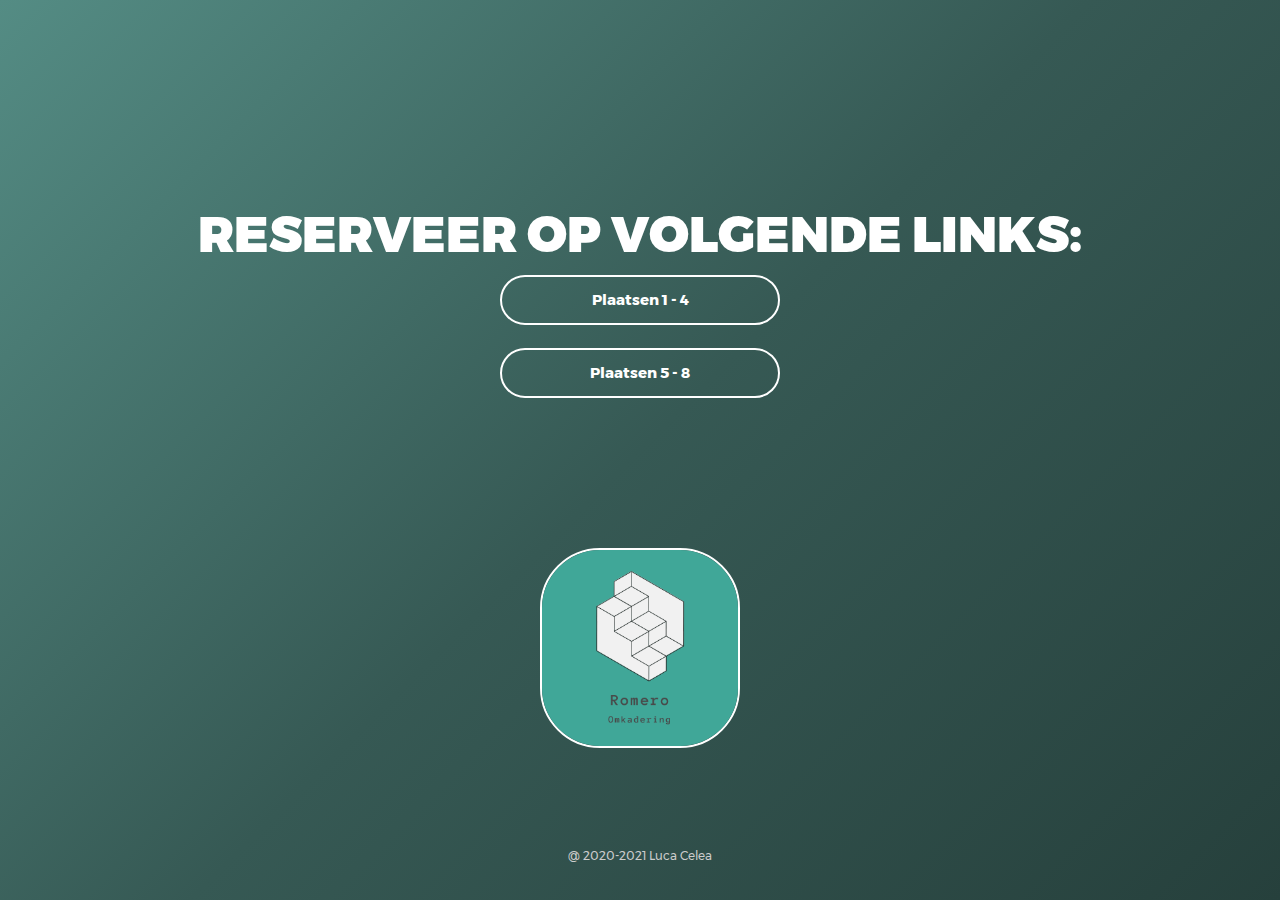
<file: index.html>
<!DOCTYPE html>
<html lang="en">
<head>
	<title>Vergaderzaal 1</title>
	<meta charset="UTF-8">
	<meta name="viewport" content="width=device-width, initial-scale=1">
<!--===============================================================================================-->	
	<link rel="icon" type="image/png" href="images/icons/favicon.ico"/>
<!--===============================================================================================-->
	<link rel="stylesheet" type="text/css" href="vendor/bootstrap/css/bootstrap.min.css">
<!--===============================================================================================-->
	<link rel="stylesheet" type="text/css" href="fonts/font-awesome-4.7.0/css/font-awesome.min.css">
<!--===============================================================================================-->
	<link rel="stylesheet" type="text/css" href="fonts/iconic/css/material-design-iconic-font.min.css">
<!--===============================================================================================-->
	<link rel="stylesheet" type="text/css" href="vendor/animate/animate.css">
<!--===============================================================================================-->
	<link rel="stylesheet" type="text/css" href="vendor/select2/select2.min.css">
<!--===============================================================================================-->
	<link rel="stylesheet" type="text/css" href="css/util.css">
	<link rel="stylesheet" type="text/css" href="css/main.css">
<!--===============================================================================================-->
</head>
<body>
	
	
	<div class="bg-g1 size1 flex-w flex-col-c-sb p-l-15 p-r-15 p-t-55 p-b-35 respon1">
		<span></span>

		<div class="flex-col-c p-t-50 p-b-50">

			<h3 class="l1-txt1 txt-center p-b-10">
				Reserveer op volgende links:
			</h3>

			<button class="flex-c-m s1-txt2 size3 how-btn"  onclick="location.href='https://romero1.skedda.com/booking';">
				Plaatsen 1 - 4
			</button>
			<br>
			<button class="flex-c-m s1-txt2 size3 how-btn"  onclick="location.href='https://romero2.skedda.com/booking';">
				Plaatsen 5 - 8
			</button>
		</div>
		<img src="images/logo.png" alt="logo" width="200" height="200" style="border-radius: 30%;border: 2px solid white;">

		<span class="s1-txt3 txt-center">
			@ 2020-2021 Luca Celea
		</span>
		
	</div>


<!--===============================================================================================-->	
	<script src="vendor/jquery/jquery-3.2.1.min.js"></script>
<!--===============================================================================================-->
	<script src="vendor/bootstrap/js/popper.js"></script>
	<script src="vendor/bootstrap/js/bootstrap.min.js"></script>
<!--===============================================================================================-->
	<script src="vendor/select2/select2.min.js"></script>
<!--===============================================================================================-->
	<script src="vendor/countdowntime/moment.min.js"></script>
	<script src="vendor/countdowntime/moment-timezone.min.js"></script>
	<script src="vendor/countdowntime/moment-timezone-with-data.min.js"></script>
	<script src="vendor/countdowntime/countdowntime.js"></script>
	
<!--===============================================================================================-->
	<script src="vendor/tilt/tilt.jquery.min.js"></script>
	<script >
		$('.js-tilt').tilt({
			scale: 1.1
		})
	</script>
<!--===============================================================================================-->
	<script src="js/main.js"></script>

</body>
</html>
</file>
<file: css/util.css>
/*//////////////////////////////////////////////////////////////////
[ REBOOT ]*/
*, *:before, *:after {
	margin: 0px; 
	padding: 0px; 
	-webkit-box-sizing: border-box;
	-moz-box-sizing: border-box;
	box-sizing: border-box;
}

body, html {
	font-family: Arial, sans-serif;
	font-size: 15px;
	color: #666666;

	height: 100%;
	background-color: #fff;
	-webkit-box-sizing: border-box;
	-moz-box-sizing: border-box;
	box-sizing: border-box;
}

/*---------------------------------------------*/
a:focus {outline: none;}
a:hover {text-decoration: none;}

/* ------------------------------------ */
h1,h2,h3,h4,h5,h6,p {margin: 0px;}

ul, li {
	margin: 0px;
	list-style-type: none;
}


/* ------------------------------------ */
input, textarea, label {
	display: block;
	outline: none;
	border: none;
}

/* ------------------------------------ */
button {
	outline: none;
	border: none;
	background: transparent;
	cursor: pointer;
}
button:focus {outline: none;}

iframe {border: none;}


/*//////////////////////////////////////////////////////////////////
[ FONT SIZE ]*/
.fs-1 {font-size: 1px;}
.fs-2 {font-size: 2px;}
.fs-3 {font-size: 3px;}
.fs-4 {font-size: 4px;}
.fs-5 {font-size: 5px;}
.fs-6 {font-size: 6px;}
.fs-7 {font-size: 7px;}
.fs-8 {font-size: 8px;}
.fs-9 {font-size: 9px;}
.fs-10 {font-size: 10px;}
.fs-11 {font-size: 11px;}
.fs-12 {font-size: 12px;}
.fs-13 {font-size: 13px;}
.fs-14 {font-size: 14px;}
.fs-15 {font-size: 15px;}
.fs-16 {font-size: 16px;}
.fs-17 {font-size: 17px;}
.fs-18 {font-size: 18px;}
.fs-19 {font-size: 19px;}
.fs-20 {font-size: 20px;}
.fs-21 {font-size: 21px;}
.fs-22 {font-size: 22px;}
.fs-23 {font-size: 23px;}
.fs-24 {font-size: 24px;}
.fs-25 {font-size: 25px;}
.fs-26 {font-size: 26px;}
.fs-27 {font-size: 27px;}
.fs-28 {font-size: 28px;}
.fs-29 {font-size: 29px;}
.fs-30 {font-size: 30px;}
.fs-31 {font-size: 31px;}
.fs-32 {font-size: 32px;}
.fs-33 {font-size: 33px;}
.fs-34 {font-size: 34px;}
.fs-35 {font-size: 35px;}
.fs-36 {font-size: 36px;}
.fs-37 {font-size: 37px;}
.fs-38 {font-size: 38px;}
.fs-39 {font-size: 39px;}
.fs-40 {font-size: 40px;}
.fs-41 {font-size: 41px;}
.fs-42 {font-size: 42px;}
.fs-43 {font-size: 43px;}
.fs-44 {font-size: 44px;}
.fs-45 {font-size: 45px;}
.fs-46 {font-size: 46px;}
.fs-47 {font-size: 47px;}
.fs-48 {font-size: 48px;}
.fs-49 {font-size: 49px;}
.fs-50 {font-size: 50px;}
.fs-51 {font-size: 51px;}
.fs-52 {font-size: 52px;}
.fs-53 {font-size: 53px;}
.fs-54 {font-size: 54px;}
.fs-55 {font-size: 55px;}
.fs-56 {font-size: 56px;}
.fs-57 {font-size: 57px;}
.fs-58 {font-size: 58px;}
.fs-59 {font-size: 59px;}
.fs-60 {font-size: 60px;}
.fs-61 {font-size: 61px;}
.fs-62 {font-size: 62px;}
.fs-63 {font-size: 63px;}
.fs-64 {font-size: 64px;}
.fs-65 {font-size: 65px;}
.fs-66 {font-size: 66px;}
.fs-67 {font-size: 67px;}
.fs-68 {font-size: 68px;}
.fs-69 {font-size: 69px;}
.fs-70 {font-size: 70px;}
.fs-71 {font-size: 71px;}
.fs-72 {font-size: 72px;}
.fs-73 {font-size: 73px;}
.fs-74 {font-size: 74px;}
.fs-75 {font-size: 75px;}
.fs-76 {font-size: 76px;}
.fs-77 {font-size: 77px;}
.fs-78 {font-size: 78px;}
.fs-79 {font-size: 79px;}
.fs-80 {font-size: 80px;}
.fs-81 {font-size: 81px;}
.fs-82 {font-size: 82px;}
.fs-83 {font-size: 83px;}
.fs-84 {font-size: 84px;}
.fs-85 {font-size: 85px;}
.fs-86 {font-size: 86px;}
.fs-87 {font-size: 87px;}
.fs-88 {font-size: 88px;}
.fs-89 {font-size: 89px;}
.fs-90 {font-size: 90px;}
.fs-91 {font-size: 91px;}
.fs-92 {font-size: 92px;}
.fs-93 {font-size: 93px;}
.fs-94 {font-size: 94px;}
.fs-95 {font-size: 95px;}
.fs-96 {font-size: 96px;}
.fs-97 {font-size: 97px;}
.fs-98 {font-size: 98px;}
.fs-99 {font-size: 99px;}
.fs-100 {font-size: 100px;}
.fs-101 {font-size: 101px;}
.fs-102 {font-size: 102px;}
.fs-103 {font-size: 103px;}
.fs-104 {font-size: 104px;}
.fs-105 {font-size: 105px;}
.fs-106 {font-size: 106px;}
.fs-107 {font-size: 107px;}
.fs-108 {font-size: 108px;}
.fs-109 {font-size: 109px;}
.fs-110 {font-size: 110px;}
.fs-111 {font-size: 111px;}
.fs-112 {font-size: 112px;}
.fs-113 {font-size: 113px;}
.fs-114 {font-size: 114px;}
.fs-115 {font-size: 115px;}
.fs-116 {font-size: 116px;}
.fs-117 {font-size: 117px;}
.fs-118 {font-size: 118px;}
.fs-119 {font-size: 119px;}
.fs-120 {font-size: 120px;}
.fs-121 {font-size: 121px;}
.fs-122 {font-size: 122px;}
.fs-123 {font-size: 123px;}
.fs-124 {font-size: 124px;}
.fs-125 {font-size: 125px;}
.fs-126 {font-size: 126px;}
.fs-127 {font-size: 127px;}
.fs-128 {font-size: 128px;}
.fs-129 {font-size: 129px;}
.fs-130 {font-size: 130px;}
.fs-131 {font-size: 131px;}
.fs-132 {font-size: 132px;}
.fs-133 {font-size: 133px;}
.fs-134 {font-size: 134px;}
.fs-135 {font-size: 135px;}
.fs-136 {font-size: 136px;}
.fs-137 {font-size: 137px;}
.fs-138 {font-size: 138px;}
.fs-139 {font-size: 139px;}
.fs-140 {font-size: 140px;}
.fs-141 {font-size: 141px;}
.fs-142 {font-size: 142px;}
.fs-143 {font-size: 143px;}
.fs-144 {font-size: 144px;}
.fs-145 {font-size: 145px;}
.fs-146 {font-size: 146px;}
.fs-147 {font-size: 147px;}
.fs-148 {font-size: 148px;}
.fs-149 {font-size: 149px;}
.fs-150 {font-size: 150px;}
.fs-151 {font-size: 151px;}
.fs-152 {font-size: 152px;}
.fs-153 {font-size: 153px;}
.fs-154 {font-size: 154px;}
.fs-155 {font-size: 155px;}
.fs-156 {font-size: 156px;}
.fs-157 {font-size: 157px;}
.fs-158 {font-size: 158px;}
.fs-159 {font-size: 159px;}
.fs-160 {font-size: 160px;}
.fs-161 {font-size: 161px;}
.fs-162 {font-size: 162px;}
.fs-163 {font-size: 163px;}
.fs-164 {font-size: 164px;}
.fs-165 {font-size: 165px;}
.fs-166 {font-size: 166px;}
.fs-167 {font-size: 167px;}
.fs-168 {font-size: 168px;}
.fs-169 {font-size: 169px;}
.fs-170 {font-size: 170px;}
.fs-171 {font-size: 171px;}
.fs-172 {font-size: 172px;}
.fs-173 {font-size: 173px;}
.fs-174 {font-size: 174px;}
.fs-175 {font-size: 175px;}
.fs-176 {font-size: 176px;}
.fs-177 {font-size: 177px;}
.fs-178 {font-size: 178px;}
.fs-179 {font-size: 179px;}
.fs-180 {font-size: 180px;}
.fs-181 {font-size: 181px;}
.fs-182 {font-size: 182px;}
.fs-183 {font-size: 183px;}
.fs-184 {font-size: 184px;}
.fs-185 {font-size: 185px;}
.fs-186 {font-size: 186px;}
.fs-187 {font-size: 187px;}
.fs-188 {font-size: 188px;}
.fs-189 {font-size: 189px;}
.fs-190 {font-size: 190px;}
.fs-191 {font-size: 191px;}
.fs-192 {font-size: 192px;}
.fs-193 {font-size: 193px;}
.fs-194 {font-size: 194px;}
.fs-195 {font-size: 195px;}
.fs-196 {font-size: 196px;}
.fs-197 {font-size: 197px;}
.fs-198 {font-size: 198px;}
.fs-199 {font-size: 199px;}
.fs-200 {font-size: 200px;}

/*//////////////////////////////////////////////////////////////////
[ PADDING ]*/
.p-t-0 {padding-top: 0px;}
.p-t-1 {padding-top: 1px;}
.p-t-2 {padding-top: 2px;}
.p-t-3 {padding-top: 3px;}
.p-t-4 {padding-top: 4px;}
.p-t-5 {padding-top: 5px;}
.p-t-6 {padding-top: 6px;}
.p-t-7 {padding-top: 7px;}
.p-t-8 {padding-top: 8px;}
.p-t-9 {padding-top: 9px;}
.p-t-10 {padding-top: 10px;}
.p-t-11 {padding-top: 11px;}
.p-t-12 {padding-top: 12px;}
.p-t-13 {padding-top: 13px;}
.p-t-14 {padding-top: 14px;}
.p-t-15 {padding-top: 15px;}
.p-t-16 {padding-top: 16px;}
.p-t-17 {padding-top: 17px;}
.p-t-18 {padding-top: 18px;}
.p-t-19 {padding-top: 19px;}
.p-t-20 {padding-top: 20px;}
.p-t-21 {padding-top: 21px;}
.p-t-22 {padding-top: 22px;}
.p-t-23 {padding-top: 23px;}
.p-t-24 {padding-top: 24px;}
.p-t-25 {padding-top: 25px;}
.p-t-26 {padding-top: 26px;}
.p-t-27 {padding-top: 27px;}
.p-t-28 {padding-top: 28px;}
.p-t-29 {padding-top: 29px;}
.p-t-30 {padding-top: 30px;}
.p-t-31 {padding-top: 31px;}
.p-t-32 {padding-top: 32px;}
.p-t-33 {padding-top: 33px;}
.p-t-34 {padding-top: 34px;}
.p-t-35 {padding-top: 35px;}
.p-t-36 {padding-top: 36px;}
.p-t-37 {padding-top: 37px;}
.p-t-38 {padding-top: 38px;}
.p-t-39 {padding-top: 39px;}
.p-t-40 {padding-top: 40px;}
.p-t-41 {padding-top: 41px;}
.p-t-42 {padding-top: 42px;}
.p-t-43 {padding-top: 43px;}
.p-t-44 {padding-top: 44px;}
.p-t-45 {padding-top: 45px;}
.p-t-46 {padding-top: 46px;}
.p-t-47 {padding-top: 47px;}
.p-t-48 {padding-top: 48px;}
.p-t-49 {padding-top: 49px;}
.p-t-50 {padding-top: 50px;}
.p-t-51 {padding-top: 51px;}
.p-t-52 {padding-top: 52px;}
.p-t-53 {padding-top: 53px;}
.p-t-54 {padding-top: 54px;}
.p-t-55 {padding-top: 55px;}
.p-t-56 {padding-top: 56px;}
.p-t-57 {padding-top: 57px;}
.p-t-58 {padding-top: 58px;}
.p-t-59 {padding-top: 59px;}
.p-t-60 {padding-top: 60px;}
.p-t-61 {padding-top: 61px;}
.p-t-62 {padding-top: 62px;}
.p-t-63 {padding-top: 63px;}
.p-t-64 {padding-top: 64px;}
.p-t-65 {padding-top: 65px;}
.p-t-66 {padding-top: 66px;}
.p-t-67 {padding-top: 67px;}
.p-t-68 {padding-top: 68px;}
.p-t-69 {padding-top: 69px;}
.p-t-70 {padding-top: 70px;}
.p-t-71 {padding-top: 71px;}
.p-t-72 {padding-top: 72px;}
.p-t-73 {padding-top: 73px;}
.p-t-74 {padding-top: 74px;}
.p-t-75 {padding-top: 75px;}
.p-t-76 {padding-top: 76px;}
.p-t-77 {padding-top: 77px;}
.p-t-78 {padding-top: 78px;}
.p-t-79 {padding-top: 79px;}
.p-t-80 {padding-top: 80px;}
.p-t-81 {padding-top: 81px;}
.p-t-82 {padding-top: 82px;}
.p-t-83 {padding-top: 83px;}
.p-t-84 {padding-top: 84px;}
.p-t-85 {padding-top: 85px;}
.p-t-86 {padding-top: 86px;}
.p-t-87 {padding-top: 87px;}
.p-t-88 {padding-top: 88px;}
.p-t-89 {padding-top: 89px;}
.p-t-90 {padding-top: 90px;}
.p-t-91 {padding-top: 91px;}
.p-t-92 {padding-top: 92px;}
.p-t-93 {padding-top: 93px;}
.p-t-94 {padding-top: 94px;}
.p-t-95 {padding-top: 95px;}
.p-t-96 {padding-top: 96px;}
.p-t-97 {padding-top: 97px;}
.p-t-98 {padding-top: 98px;}
.p-t-99 {padding-top: 99px;}
.p-t-100 {padding-top: 100px;}
.p-t-101 {padding-top: 101px;}
.p-t-102 {padding-top: 102px;}
.p-t-103 {padding-top: 103px;}
.p-t-104 {padding-top: 104px;}
.p-t-105 {padding-top: 105px;}
.p-t-106 {padding-top: 106px;}
.p-t-107 {padding-top: 107px;}
.p-t-108 {padding-top: 108px;}
.p-t-109 {padding-top: 109px;}
.p-t-110 {padding-top: 110px;}
.p-t-111 {padding-top: 111px;}
.p-t-112 {padding-top: 112px;}
.p-t-113 {padding-top: 113px;}
.p-t-114 {padding-top: 114px;}
.p-t-115 {padding-top: 115px;}
.p-t-116 {padding-top: 116px;}
.p-t-117 {padding-top: 117px;}
.p-t-118 {padding-top: 118px;}
.p-t-119 {padding-top: 119px;}
.p-t-120 {padding-top: 120px;}
.p-t-121 {padding-top: 121px;}
.p-t-122 {padding-top: 122px;}
.p-t-123 {padding-top: 123px;}
.p-t-124 {padding-top: 124px;}
.p-t-125 {padding-top: 125px;}
.p-t-126 {padding-top: 126px;}
.p-t-127 {padding-top: 127px;}
.p-t-128 {padding-top: 128px;}
.p-t-129 {padding-top: 129px;}
.p-t-130 {padding-top: 130px;}
.p-t-131 {padding-top: 131px;}
.p-t-132 {padding-top: 132px;}
.p-t-133 {padding-top: 133px;}
.p-t-134 {padding-top: 134px;}
.p-t-135 {padding-top: 135px;}
.p-t-136 {padding-top: 136px;}
.p-t-137 {padding-top: 137px;}
.p-t-138 {padding-top: 138px;}
.p-t-139 {padding-top: 139px;}
.p-t-140 {padding-top: 140px;}
.p-t-141 {padding-top: 141px;}
.p-t-142 {padding-top: 142px;}
.p-t-143 {padding-top: 143px;}
.p-t-144 {padding-top: 144px;}
.p-t-145 {padding-top: 145px;}
.p-t-146 {padding-top: 146px;}
.p-t-147 {padding-top: 147px;}
.p-t-148 {padding-top: 148px;}
.p-t-149 {padding-top: 149px;}
.p-t-150 {padding-top: 150px;}
.p-t-151 {padding-top: 151px;}
.p-t-152 {padding-top: 152px;}
.p-t-153 {padding-top: 153px;}
.p-t-154 {padding-top: 154px;}
.p-t-155 {padding-top: 155px;}
.p-t-156 {padding-top: 156px;}
.p-t-157 {padding-top: 157px;}
.p-t-158 {padding-top: 158px;}
.p-t-159 {padding-top: 159px;}
.p-t-160 {padding-top: 160px;}
.p-t-161 {padding-top: 161px;}
.p-t-162 {padding-top: 162px;}
.p-t-163 {padding-top: 163px;}
.p-t-164 {padding-top: 164px;}
.p-t-165 {padding-top: 165px;}
.p-t-166 {padding-top: 166px;}
.p-t-167 {padding-top: 167px;}
.p-t-168 {padding-top: 168px;}
.p-t-169 {padding-top: 169px;}
.p-t-170 {padding-top: 170px;}
.p-t-171 {padding-top: 171px;}
.p-t-172 {padding-top: 172px;}
.p-t-173 {padding-top: 173px;}
.p-t-174 {padding-top: 174px;}
.p-t-175 {padding-top: 175px;}
.p-t-176 {padding-top: 176px;}
.p-t-177 {padding-top: 177px;}
.p-t-178 {padding-top: 178px;}
.p-t-179 {padding-top: 179px;}
.p-t-180 {padding-top: 180px;}
.p-t-181 {padding-top: 181px;}
.p-t-182 {padding-top: 182px;}
.p-t-183 {padding-top: 183px;}
.p-t-184 {padding-top: 184px;}
.p-t-185 {padding-top: 185px;}
.p-t-186 {padding-top: 186px;}
.p-t-187 {padding-top: 187px;}
.p-t-188 {padding-top: 188px;}
.p-t-189 {padding-top: 189px;}
.p-t-190 {padding-top: 190px;}
.p-t-191 {padding-top: 191px;}
.p-t-192 {padding-top: 192px;}
.p-t-193 {padding-top: 193px;}
.p-t-194 {padding-top: 194px;}
.p-t-195 {padding-top: 195px;}
.p-t-196 {padding-top: 196px;}
.p-t-197 {padding-top: 197px;}
.p-t-198 {padding-top: 198px;}
.p-t-199 {padding-top: 199px;}
.p-t-200 {padding-top: 200px;}
.p-t-201 {padding-top: 201px;}
.p-t-202 {padding-top: 202px;}
.p-t-203 {padding-top: 203px;}
.p-t-204 {padding-top: 204px;}
.p-t-205 {padding-top: 205px;}
.p-t-206 {padding-top: 206px;}
.p-t-207 {padding-top: 207px;}
.p-t-208 {padding-top: 208px;}
.p-t-209 {padding-top: 209px;}
.p-t-210 {padding-top: 210px;}
.p-t-211 {padding-top: 211px;}
.p-t-212 {padding-top: 212px;}
.p-t-213 {padding-top: 213px;}
.p-t-214 {padding-top: 214px;}
.p-t-215 {padding-top: 215px;}
.p-t-216 {padding-top: 216px;}
.p-t-217 {padding-top: 217px;}
.p-t-218 {padding-top: 218px;}
.p-t-219 {padding-top: 219px;}
.p-t-220 {padding-top: 220px;}
.p-t-221 {padding-top: 221px;}
.p-t-222 {padding-top: 222px;}
.p-t-223 {padding-top: 223px;}
.p-t-224 {padding-top: 224px;}
.p-t-225 {padding-top: 225px;}
.p-t-226 {padding-top: 226px;}
.p-t-227 {padding-top: 227px;}
.p-t-228 {padding-top: 228px;}
.p-t-229 {padding-top: 229px;}
.p-t-230 {padding-top: 230px;}
.p-t-231 {padding-top: 231px;}
.p-t-232 {padding-top: 232px;}
.p-t-233 {padding-top: 233px;}
.p-t-234 {padding-top: 234px;}
.p-t-235 {padding-top: 235px;}
.p-t-236 {padding-top: 236px;}
.p-t-237 {padding-top: 237px;}
.p-t-238 {padding-top: 238px;}
.p-t-239 {padding-top: 239px;}
.p-t-240 {padding-top: 240px;}
.p-t-241 {padding-top: 241px;}
.p-t-242 {padding-top: 242px;}
.p-t-243 {padding-top: 243px;}
.p-t-244 {padding-top: 244px;}
.p-t-245 {padding-top: 245px;}
.p-t-246 {padding-top: 246px;}
.p-t-247 {padding-top: 247px;}
.p-t-248 {padding-top: 248px;}
.p-t-249 {padding-top: 249px;}
.p-t-250 {padding-top: 250px;}
.p-b-0 {padding-bottom: 0px;}
.p-b-1 {padding-bottom: 1px;}
.p-b-2 {padding-bottom: 2px;}
.p-b-3 {padding-bottom: 3px;}
.p-b-4 {padding-bottom: 4px;}
.p-b-5 {padding-bottom: 5px;}
.p-b-6 {padding-bottom: 6px;}
.p-b-7 {padding-bottom: 7px;}
.p-b-8 {padding-bottom: 8px;}
.p-b-9 {padding-bottom: 9px;}
.p-b-10 {padding-bottom: 10px;}
.p-b-11 {padding-bottom: 11px;}
.p-b-12 {padding-bottom: 12px;}
.p-b-13 {padding-bottom: 13px;}
.p-b-14 {padding-bottom: 14px;}
.p-b-15 {padding-bottom: 15px;}
.p-b-16 {padding-bottom: 16px;}
.p-b-17 {padding-bottom: 17px;}
.p-b-18 {padding-bottom: 18px;}
.p-b-19 {padding-bottom: 19px;}
.p-b-20 {padding-bottom: 20px;}
.p-b-21 {padding-bottom: 21px;}
.p-b-22 {padding-bottom: 22px;}
.p-b-23 {padding-bottom: 23px;}
.p-b-24 {padding-bottom: 24px;}
.p-b-25 {padding-bottom: 25px;}
.p-b-26 {padding-bottom: 26px;}
.p-b-27 {padding-bottom: 27px;}
.p-b-28 {padding-bottom: 28px;}
.p-b-29 {padding-bottom: 29px;}
.p-b-30 {padding-bottom: 30px;}
.p-b-31 {padding-bottom: 31px;}
.p-b-32 {padding-bottom: 32px;}
.p-b-33 {padding-bottom: 33px;}
.p-b-34 {padding-bottom: 34px;}
.p-b-35 {padding-bottom: 35px;}
.p-b-36 {padding-bottom: 36px;}
.p-b-37 {padding-bottom: 37px;}
.p-b-38 {padding-bottom: 38px;}
.p-b-39 {padding-bottom: 39px;}
.p-b-40 {padding-bottom: 40px;}
.p-b-41 {padding-bottom: 41px;}
.p-b-42 {padding-bottom: 42px;}
.p-b-43 {padding-bottom: 43px;}
.p-b-44 {padding-bottom: 44px;}
.p-b-45 {padding-bottom: 45px;}
.p-b-46 {padding-bottom: 46px;}
.p-b-47 {padding-bottom: 47px;}
.p-b-48 {padding-bottom: 48px;}
.p-b-49 {padding-bottom: 49px;}
.p-b-50 {padding-bottom: 50px;}
.p-b-51 {padding-bottom: 51px;}
.p-b-52 {padding-bottom: 52px;}
.p-b-53 {padding-bottom: 53px;}
.p-b-54 {padding-bottom: 54px;}
.p-b-55 {padding-bottom: 55px;}
.p-b-56 {padding-bottom: 56px;}
.p-b-57 {padding-bottom: 57px;}
.p-b-58 {padding-bottom: 58px;}
.p-b-59 {padding-bottom: 59px;}
.p-b-60 {padding-bottom: 60px;}
.p-b-61 {padding-bottom: 61px;}
.p-b-62 {padding-bottom: 62px;}
.p-b-63 {padding-bottom: 63px;}
.p-b-64 {padding-bottom: 64px;}
.p-b-65 {padding-bottom: 65px;}
.p-b-66 {padding-bottom: 66px;}
.p-b-67 {padding-bottom: 67px;}
.p-b-68 {padding-bottom: 68px;}
.p-b-69 {padding-bottom: 69px;}
.p-b-70 {padding-bottom: 70px;}
.p-b-71 {padding-bottom: 71px;}
.p-b-72 {padding-bottom: 72px;}
.p-b-73 {padding-bottom: 73px;}
.p-b-74 {padding-bottom: 74px;}
.p-b-75 {padding-bottom: 75px;}
.p-b-76 {padding-bottom: 76px;}
.p-b-77 {padding-bottom: 77px;}
.p-b-78 {padding-bottom: 78px;}
.p-b-79 {padding-bottom: 79px;}
.p-b-80 {padding-bottom: 80px;}
.p-b-81 {padding-bottom: 81px;}
.p-b-82 {padding-bottom: 82px;}
.p-b-83 {padding-bottom: 83px;}
.p-b-84 {padding-bottom: 84px;}
.p-b-85 {padding-bottom: 85px;}
.p-b-86 {padding-bottom: 86px;}
.p-b-87 {padding-bottom: 87px;}
.p-b-88 {padding-bottom: 88px;}
.p-b-89 {padding-bottom: 89px;}
.p-b-90 {padding-bottom: 90px;}
.p-b-91 {padding-bottom: 91px;}
.p-b-92 {padding-bottom: 92px;}
.p-b-93 {padding-bottom: 93px;}
.p-b-94 {padding-bottom: 94px;}
.p-b-95 {padding-bottom: 95px;}
.p-b-96 {padding-bottom: 96px;}
.p-b-97 {padding-bottom: 97px;}
.p-b-98 {padding-bottom: 98px;}
.p-b-99 {padding-bottom: 99px;}
.p-b-100 {padding-bottom: 100px;}
.p-b-101 {padding-bottom: 101px;}
.p-b-102 {padding-bottom: 102px;}
.p-b-103 {padding-bottom: 103px;}
.p-b-104 {padding-bottom: 104px;}
.p-b-105 {padding-bottom: 105px;}
.p-b-106 {padding-bottom: 106px;}
.p-b-107 {padding-bottom: 107px;}
.p-b-108 {padding-bottom: 108px;}
.p-b-109 {padding-bottom: 109px;}
.p-b-110 {padding-bottom: 110px;}
.p-b-111 {padding-bottom: 111px;}
.p-b-112 {padding-bottom: 112px;}
.p-b-113 {padding-bottom: 113px;}
.p-b-114 {padding-bottom: 114px;}
.p-b-115 {padding-bottom: 115px;}
.p-b-116 {padding-bottom: 116px;}
.p-b-117 {padding-bottom: 117px;}
.p-b-118 {padding-bottom: 118px;}
.p-b-119 {padding-bottom: 119px;}
.p-b-120 {padding-bottom: 120px;}
.p-b-121 {padding-bottom: 121px;}
.p-b-122 {padding-bottom: 122px;}
.p-b-123 {padding-bottom: 123px;}
.p-b-124 {padding-bottom: 124px;}
.p-b-125 {padding-bottom: 125px;}
.p-b-126 {padding-bottom: 126px;}
.p-b-127 {padding-bottom: 127px;}
.p-b-128 {padding-bottom: 128px;}
.p-b-129 {padding-bottom: 129px;}
.p-b-130 {padding-bottom: 130px;}
.p-b-131 {padding-bottom: 131px;}
.p-b-132 {padding-bottom: 132px;}
.p-b-133 {padding-bottom: 133px;}
.p-b-134 {padding-bottom: 134px;}
.p-b-135 {padding-bottom: 135px;}
.p-b-136 {padding-bottom: 136px;}
.p-b-137 {padding-bottom: 137px;}
.p-b-138 {padding-bottom: 138px;}
.p-b-139 {padding-bottom: 139px;}
.p-b-140 {padding-bottom: 140px;}
.p-b-141 {padding-bottom: 141px;}
.p-b-142 {padding-bottom: 142px;}
.p-b-143 {padding-bottom: 143px;}
.p-b-144 {padding-bottom: 144px;}
.p-b-145 {padding-bottom: 145px;}
.p-b-146 {padding-bottom: 146px;}
.p-b-147 {padding-bottom: 147px;}
.p-b-148 {padding-bottom: 148px;}
.p-b-149 {padding-bottom: 149px;}
.p-b-150 {padding-bottom: 150px;}
.p-b-151 {padding-bottom: 151px;}
.p-b-152 {padding-bottom: 152px;}
.p-b-153 {padding-bottom: 153px;}
.p-b-154 {padding-bottom: 154px;}
.p-b-155 {padding-bottom: 155px;}
.p-b-156 {padding-bottom: 156px;}
.p-b-157 {padding-bottom: 157px;}
.p-b-158 {padding-bottom: 158px;}
.p-b-159 {padding-bottom: 159px;}
.p-b-160 {padding-bottom: 160px;}
.p-b-161 {padding-bottom: 161px;}
.p-b-162 {padding-bottom: 162px;}
.p-b-163 {padding-bottom: 163px;}
.p-b-164 {padding-bottom: 164px;}
.p-b-165 {padding-bottom: 165px;}
.p-b-166 {padding-bottom: 166px;}
.p-b-167 {padding-bottom: 167px;}
.p-b-168 {padding-bottom: 168px;}
.p-b-169 {padding-bottom: 169px;}
.p-b-170 {padding-bottom: 170px;}
.p-b-171 {padding-bottom: 171px;}
.p-b-172 {padding-bottom: 172px;}
.p-b-173 {padding-bottom: 173px;}
.p-b-174 {padding-bottom: 174px;}
.p-b-175 {padding-bottom: 175px;}
.p-b-176 {padding-bottom: 176px;}
.p-b-177 {padding-bottom: 177px;}
.p-b-178 {padding-bottom: 178px;}
.p-b-179 {padding-bottom: 179px;}
.p-b-180 {padding-bottom: 180px;}
.p-b-181 {padding-bottom: 181px;}
.p-b-182 {padding-bottom: 182px;}
.p-b-183 {padding-bottom: 183px;}
.p-b-184 {padding-bottom: 184px;}
.p-b-185 {padding-bottom: 185px;}
.p-b-186 {padding-bottom: 186px;}
.p-b-187 {padding-bottom: 187px;}
.p-b-188 {padding-bottom: 188px;}
.p-b-189 {padding-bottom: 189px;}
.p-b-190 {padding-bottom: 190px;}
.p-b-191 {padding-bottom: 191px;}
.p-b-192 {padding-bottom: 192px;}
.p-b-193 {padding-bottom: 193px;}
.p-b-194 {padding-bottom: 194px;}
.p-b-195 {padding-bottom: 195px;}
.p-b-196 {padding-bottom: 196px;}
.p-b-197 {padding-bottom: 197px;}
.p-b-198 {padding-bottom: 198px;}
.p-b-199 {padding-bottom: 199px;}
.p-b-200 {padding-bottom: 200px;}
.p-b-201 {padding-bottom: 201px;}
.p-b-202 {padding-bottom: 202px;}
.p-b-203 {padding-bottom: 203px;}
.p-b-204 {padding-bottom: 204px;}
.p-b-205 {padding-bottom: 205px;}
.p-b-206 {padding-bottom: 206px;}
.p-b-207 {padding-bottom: 207px;}
.p-b-208 {padding-bottom: 208px;}
.p-b-209 {padding-bottom: 209px;}
.p-b-210 {padding-bottom: 210px;}
.p-b-211 {padding-bottom: 211px;}
.p-b-212 {padding-bottom: 212px;}
.p-b-213 {padding-bottom: 213px;}
.p-b-214 {padding-bottom: 214px;}
.p-b-215 {padding-bottom: 215px;}
.p-b-216 {padding-bottom: 216px;}
.p-b-217 {padding-bottom: 217px;}
.p-b-218 {padding-bottom: 218px;}
.p-b-219 {padding-bottom: 219px;}
.p-b-220 {padding-bottom: 220px;}
.p-b-221 {padding-bottom: 221px;}
.p-b-222 {padding-bottom: 222px;}
.p-b-223 {padding-bottom: 223px;}
.p-b-224 {padding-bottom: 224px;}
.p-b-225 {padding-bottom: 225px;}
.p-b-226 {padding-bottom: 226px;}
.p-b-227 {padding-bottom: 227px;}
.p-b-228 {padding-bottom: 228px;}
.p-b-229 {padding-bottom: 229px;}
.p-b-230 {padding-bottom: 230px;}
.p-b-231 {padding-bottom: 231px;}
.p-b-232 {padding-bottom: 232px;}
.p-b-233 {padding-bottom: 233px;}
.p-b-234 {padding-bottom: 234px;}
.p-b-235 {padding-bottom: 235px;}
.p-b-236 {padding-bottom: 236px;}
.p-b-237 {padding-bottom: 237px;}
.p-b-238 {padding-bottom: 238px;}
.p-b-239 {padding-bottom: 239px;}
.p-b-240 {padding-bottom: 240px;}
.p-b-241 {padding-bottom: 241px;}
.p-b-242 {padding-bottom: 242px;}
.p-b-243 {padding-bottom: 243px;}
.p-b-244 {padding-bottom: 244px;}
.p-b-245 {padding-bottom: 245px;}
.p-b-246 {padding-bottom: 246px;}
.p-b-247 {padding-bottom: 247px;}
.p-b-248 {padding-bottom: 248px;}
.p-b-249 {padding-bottom: 249px;}
.p-b-250 {padding-bottom: 250px;}
.p-l-0 {padding-left: 0px;}
.p-l-1 {padding-left: 1px;}
.p-l-2 {padding-left: 2px;}
.p-l-3 {padding-left: 3px;}
.p-l-4 {padding-left: 4px;}
.p-l-5 {padding-left: 5px;}
.p-l-6 {padding-left: 6px;}
.p-l-7 {padding-left: 7px;}
.p-l-8 {padding-left: 8px;}
.p-l-9 {padding-left: 9px;}
.p-l-10 {padding-left: 10px;}
.p-l-11 {padding-left: 11px;}
.p-l-12 {padding-left: 12px;}
.p-l-13 {padding-left: 13px;}
.p-l-14 {padding-left: 14px;}
.p-l-15 {padding-left: 15px;}
.p-l-16 {padding-left: 16px;}
.p-l-17 {padding-left: 17px;}
.p-l-18 {padding-left: 18px;}
.p-l-19 {padding-left: 19px;}
.p-l-20 {padding-left: 20px;}
.p-l-21 {padding-left: 21px;}
.p-l-22 {padding-left: 22px;}
.p-l-23 {padding-left: 23px;}
.p-l-24 {padding-left: 24px;}
.p-l-25 {padding-left: 25px;}
.p-l-26 {padding-left: 26px;}
.p-l-27 {padding-left: 27px;}
.p-l-28 {padding-left: 28px;}
.p-l-29 {padding-left: 29px;}
.p-l-30 {padding-left: 30px;}
.p-l-31 {padding-left: 31px;}
.p-l-32 {padding-left: 32px;}
.p-l-33 {padding-left: 33px;}
.p-l-34 {padding-left: 34px;}
.p-l-35 {padding-left: 35px;}
.p-l-36 {padding-left: 36px;}
.p-l-37 {padding-left: 37px;}
.p-l-38 {padding-left: 38px;}
.p-l-39 {padding-left: 39px;}
.p-l-40 {padding-left: 40px;}
.p-l-41 {padding-left: 41px;}
.p-l-42 {padding-left: 42px;}
.p-l-43 {padding-left: 43px;}
.p-l-44 {padding-left: 44px;}
.p-l-45 {padding-left: 45px;}
.p-l-46 {padding-left: 46px;}
.p-l-47 {padding-left: 47px;}
.p-l-48 {padding-left: 48px;}
.p-l-49 {padding-left: 49px;}
.p-l-50 {padding-left: 50px;}
.p-l-51 {padding-left: 51px;}
.p-l-52 {padding-left: 52px;}
.p-l-53 {padding-left: 53px;}
.p-l-54 {padding-left: 54px;}
.p-l-55 {padding-left: 55px;}
.p-l-56 {padding-left: 56px;}
.p-l-57 {padding-left: 57px;}
.p-l-58 {padding-left: 58px;}
.p-l-59 {padding-left: 59px;}
.p-l-60 {padding-left: 60px;}
.p-l-61 {padding-left: 61px;}
.p-l-62 {padding-left: 62px;}
.p-l-63 {padding-left: 63px;}
.p-l-64 {padding-left: 64px;}
.p-l-65 {padding-left: 65px;}
.p-l-66 {padding-left: 66px;}
.p-l-67 {padding-left: 67px;}
.p-l-68 {padding-left: 68px;}
.p-l-69 {padding-left: 69px;}
.p-l-70 {padding-left: 70px;}
.p-l-71 {padding-left: 71px;}
.p-l-72 {padding-left: 72px;}
.p-l-73 {padding-left: 73px;}
.p-l-74 {padding-left: 74px;}
.p-l-75 {padding-left: 75px;}
.p-l-76 {padding-left: 76px;}
.p-l-77 {padding-left: 77px;}
.p-l-78 {padding-left: 78px;}
.p-l-79 {padding-left: 79px;}
.p-l-80 {padding-left: 80px;}
.p-l-81 {padding-left: 81px;}
.p-l-82 {padding-left: 82px;}
.p-l-83 {padding-left: 83px;}
.p-l-84 {padding-left: 84px;}
.p-l-85 {padding-left: 85px;}
.p-l-86 {padding-left: 86px;}
.p-l-87 {padding-left: 87px;}
.p-l-88 {padding-left: 88px;}
.p-l-89 {padding-left: 89px;}
.p-l-90 {padding-left: 90px;}
.p-l-91 {padding-left: 91px;}
.p-l-92 {padding-left: 92px;}
.p-l-93 {padding-left: 93px;}
.p-l-94 {padding-left: 94px;}
.p-l-95 {padding-left: 95px;}
.p-l-96 {padding-left: 96px;}
.p-l-97 {padding-left: 97px;}
.p-l-98 {padding-left: 98px;}
.p-l-99 {padding-left: 99px;}
.p-l-100 {padding-left: 100px;}
.p-l-101 {padding-left: 101px;}
.p-l-102 {padding-left: 102px;}
.p-l-103 {padding-left: 103px;}
.p-l-104 {padding-left: 104px;}
.p-l-105 {padding-left: 105px;}
.p-l-106 {padding-left: 106px;}
.p-l-107 {padding-left: 107px;}
.p-l-108 {padding-left: 108px;}
.p-l-109 {padding-left: 109px;}
.p-l-110 {padding-left: 110px;}
.p-l-111 {padding-left: 111px;}
.p-l-112 {padding-left: 112px;}
.p-l-113 {padding-left: 113px;}
.p-l-114 {padding-left: 114px;}
.p-l-115 {padding-left: 115px;}
.p-l-116 {padding-left: 116px;}
.p-l-117 {padding-left: 117px;}
.p-l-118 {padding-left: 118px;}
.p-l-119 {padding-left: 119px;}
.p-l-120 {padding-left: 120px;}
.p-l-121 {padding-left: 121px;}
.p-l-122 {padding-left: 122px;}
.p-l-123 {padding-left: 123px;}
.p-l-124 {padding-left: 124px;}
.p-l-125 {padding-left: 125px;}
.p-l-126 {padding-left: 126px;}
.p-l-127 {padding-left: 127px;}
.p-l-128 {padding-left: 128px;}
.p-l-129 {padding-left: 129px;}
.p-l-130 {padding-left: 130px;}
.p-l-131 {padding-left: 131px;}
.p-l-132 {padding-left: 132px;}
.p-l-133 {padding-left: 133px;}
.p-l-134 {padding-left: 134px;}
.p-l-135 {padding-left: 135px;}
.p-l-136 {padding-left: 136px;}
.p-l-137 {padding-left: 137px;}
.p-l-138 {padding-left: 138px;}
.p-l-139 {padding-left: 139px;}
.p-l-140 {padding-left: 140px;}
.p-l-141 {padding-left: 141px;}
.p-l-142 {padding-left: 142px;}
.p-l-143 {padding-left: 143px;}
.p-l-144 {padding-left: 144px;}
.p-l-145 {padding-left: 145px;}
.p-l-146 {padding-left: 146px;}
.p-l-147 {padding-left: 147px;}
.p-l-148 {padding-left: 148px;}
.p-l-149 {padding-left: 149px;}
.p-l-150 {padding-left: 150px;}
.p-l-151 {padding-left: 151px;}
.p-l-152 {padding-left: 152px;}
.p-l-153 {padding-left: 153px;}
.p-l-154 {padding-left: 154px;}
.p-l-155 {padding-left: 155px;}
.p-l-156 {padding-left: 156px;}
.p-l-157 {padding-left: 157px;}
.p-l-158 {padding-left: 158px;}
.p-l-159 {padding-left: 159px;}
.p-l-160 {padding-left: 160px;}
.p-l-161 {padding-left: 161px;}
.p-l-162 {padding-left: 162px;}
.p-l-163 {padding-left: 163px;}
.p-l-164 {padding-left: 164px;}
.p-l-165 {padding-left: 165px;}
.p-l-166 {padding-left: 166px;}
.p-l-167 {padding-left: 167px;}
.p-l-168 {padding-left: 168px;}
.p-l-169 {padding-left: 169px;}
.p-l-170 {padding-left: 170px;}
.p-l-171 {padding-left: 171px;}
.p-l-172 {padding-left: 172px;}
.p-l-173 {padding-left: 173px;}
.p-l-174 {padding-left: 174px;}
.p-l-175 {padding-left: 175px;}
.p-l-176 {padding-left: 176px;}
.p-l-177 {padding-left: 177px;}
.p-l-178 {padding-left: 178px;}
.p-l-179 {padding-left: 179px;}
.p-l-180 {padding-left: 180px;}
.p-l-181 {padding-left: 181px;}
.p-l-182 {padding-left: 182px;}
.p-l-183 {padding-left: 183px;}
.p-l-184 {padding-left: 184px;}
.p-l-185 {padding-left: 185px;}
.p-l-186 {padding-left: 186px;}
.p-l-187 {padding-left: 187px;}
.p-l-188 {padding-left: 188px;}
.p-l-189 {padding-left: 189px;}
.p-l-190 {padding-left: 190px;}
.p-l-191 {padding-left: 191px;}
.p-l-192 {padding-left: 192px;}
.p-l-193 {padding-left: 193px;}
.p-l-194 {padding-left: 194px;}
.p-l-195 {padding-left: 195px;}
.p-l-196 {padding-left: 196px;}
.p-l-197 {padding-left: 197px;}
.p-l-198 {padding-left: 198px;}
.p-l-199 {padding-left: 199px;}
.p-l-200 {padding-left: 200px;}
.p-l-201 {padding-left: 201px;}
.p-l-202 {padding-left: 202px;}
.p-l-203 {padding-left: 203px;}
.p-l-204 {padding-left: 204px;}
.p-l-205 {padding-left: 205px;}
.p-l-206 {padding-left: 206px;}
.p-l-207 {padding-left: 207px;}
.p-l-208 {padding-left: 208px;}
.p-l-209 {padding-left: 209px;}
.p-l-210 {padding-left: 210px;}
.p-l-211 {padding-left: 211px;}
.p-l-212 {padding-left: 212px;}
.p-l-213 {padding-left: 213px;}
.p-l-214 {padding-left: 214px;}
.p-l-215 {padding-left: 215px;}
.p-l-216 {padding-left: 216px;}
.p-l-217 {padding-left: 217px;}
.p-l-218 {padding-left: 218px;}
.p-l-219 {padding-left: 219px;}
.p-l-220 {padding-left: 220px;}
.p-l-221 {padding-left: 221px;}
.p-l-222 {padding-left: 222px;}
.p-l-223 {padding-left: 223px;}
.p-l-224 {padding-left: 224px;}
.p-l-225 {padding-left: 225px;}
.p-l-226 {padding-left: 226px;}
.p-l-227 {padding-left: 227px;}
.p-l-228 {padding-left: 228px;}
.p-l-229 {padding-left: 229px;}
.p-l-230 {padding-left: 230px;}
.p-l-231 {padding-left: 231px;}
.p-l-232 {padding-left: 232px;}
.p-l-233 {padding-left: 233px;}
.p-l-234 {padding-left: 234px;}
.p-l-235 {padding-left: 235px;}
.p-l-236 {padding-left: 236px;}
.p-l-237 {padding-left: 237px;}
.p-l-238 {padding-left: 238px;}
.p-l-239 {padding-left: 239px;}
.p-l-240 {padding-left: 240px;}
.p-l-241 {padding-left: 241px;}
.p-l-242 {padding-left: 242px;}
.p-l-243 {padding-left: 243px;}
.p-l-244 {padding-left: 244px;}
.p-l-245 {padding-left: 245px;}
.p-l-246 {padding-left: 246px;}
.p-l-247 {padding-left: 247px;}
.p-l-248 {padding-left: 248px;}
.p-l-249 {padding-left: 249px;}
.p-l-250 {padding-left: 250px;}
.p-r-0 {padding-right: 0px;}
.p-r-1 {padding-right: 1px;}
.p-r-2 {padding-right: 2px;}
.p-r-3 {padding-right: 3px;}
.p-r-4 {padding-right: 4px;}
.p-r-5 {padding-right: 5px;}
.p-r-6 {padding-right: 6px;}
.p-r-7 {padding-right: 7px;}
.p-r-8 {padding-right: 8px;}
.p-r-9 {padding-right: 9px;}
.p-r-10 {padding-right: 10px;}
.p-r-11 {padding-right: 11px;}
.p-r-12 {padding-right: 12px;}
.p-r-13 {padding-right: 13px;}
.p-r-14 {padding-right: 14px;}
.p-r-15 {padding-right: 15px;}
.p-r-16 {padding-right: 16px;}
.p-r-17 {padding-right: 17px;}
.p-r-18 {padding-right: 18px;}
.p-r-19 {padding-right: 19px;}
.p-r-20 {padding-right: 20px;}
.p-r-21 {padding-right: 21px;}
.p-r-22 {padding-right: 22px;}
.p-r-23 {padding-right: 23px;}
.p-r-24 {padding-right: 24px;}
.p-r-25 {padding-right: 25px;}
.p-r-26 {padding-right: 26px;}
.p-r-27 {padding-right: 27px;}
.p-r-28 {padding-right: 28px;}
.p-r-29 {padding-right: 29px;}
.p-r-30 {padding-right: 30px;}
.p-r-31 {padding-right: 31px;}
.p-r-32 {padding-right: 32px;}
.p-r-33 {padding-right: 33px;}
.p-r-34 {padding-right: 34px;}
.p-r-35 {padding-right: 35px;}
.p-r-36 {padding-right: 36px;}
.p-r-37 {padding-right: 37px;}
.p-r-38 {padding-right: 38px;}
.p-r-39 {padding-right: 39px;}
.p-r-40 {padding-right: 40px;}
.p-r-41 {padding-right: 41px;}
.p-r-42 {padding-right: 42px;}
.p-r-43 {padding-right: 43px;}
.p-r-44 {padding-right: 44px;}
.p-r-45 {padding-right: 45px;}
.p-r-46 {padding-right: 46px;}
.p-r-47 {padding-right: 47px;}
.p-r-48 {padding-right: 48px;}
.p-r-49 {padding-right: 49px;}
.p-r-50 {padding-right: 50px;}
.p-r-51 {padding-right: 51px;}
.p-r-52 {padding-right: 52px;}
.p-r-53 {padding-right: 53px;}
.p-r-54 {padding-right: 54px;}
.p-r-55 {padding-right: 55px;}
.p-r-56 {padding-right: 56px;}
.p-r-57 {padding-right: 57px;}
.p-r-58 {padding-right: 58px;}
.p-r-59 {padding-right: 59px;}
.p-r-60 {padding-right: 60px;}
.p-r-61 {padding-right: 61px;}
.p-r-62 {padding-right: 62px;}
.p-r-63 {padding-right: 63px;}
.p-r-64 {padding-right: 64px;}
.p-r-65 {padding-right: 65px;}
.p-r-66 {padding-right: 66px;}
.p-r-67 {padding-right: 67px;}
.p-r-68 {padding-right: 68px;}
.p-r-69 {padding-right: 69px;}
.p-r-70 {padding-right: 70px;}
.p-r-71 {padding-right: 71px;}
.p-r-72 {padding-right: 72px;}
.p-r-73 {padding-right: 73px;}
.p-r-74 {padding-right: 74px;}
.p-r-75 {padding-right: 75px;}
.p-r-76 {padding-right: 76px;}
.p-r-77 {padding-right: 77px;}
.p-r-78 {padding-right: 78px;}
.p-r-79 {padding-right: 79px;}
.p-r-80 {padding-right: 80px;}
.p-r-81 {padding-right: 81px;}
.p-r-82 {padding-right: 82px;}
.p-r-83 {padding-right: 83px;}
.p-r-84 {padding-right: 84px;}
.p-r-85 {padding-right: 85px;}
.p-r-86 {padding-right: 86px;}
.p-r-87 {padding-right: 87px;}
.p-r-88 {padding-right: 88px;}
.p-r-89 {padding-right: 89px;}
.p-r-90 {padding-right: 90px;}
.p-r-91 {padding-right: 91px;}
.p-r-92 {padding-right: 92px;}
.p-r-93 {padding-right: 93px;}
.p-r-94 {padding-right: 94px;}
.p-r-95 {padding-right: 95px;}
.p-r-96 {padding-right: 96px;}
.p-r-97 {padding-right: 97px;}
.p-r-98 {padding-right: 98px;}
.p-r-99 {padding-right: 99px;}
.p-r-100 {padding-right: 100px;}
.p-r-101 {padding-right: 101px;}
.p-r-102 {padding-right: 102px;}
.p-r-103 {padding-right: 103px;}
.p-r-104 {padding-right: 104px;}
.p-r-105 {padding-right: 105px;}
.p-r-106 {padding-right: 106px;}
.p-r-107 {padding-right: 107px;}
.p-r-108 {padding-right: 108px;}
.p-r-109 {padding-right: 109px;}
.p-r-110 {padding-right: 110px;}
.p-r-111 {padding-right: 111px;}
.p-r-112 {padding-right: 112px;}
.p-r-113 {padding-right: 113px;}
.p-r-114 {padding-right: 114px;}
.p-r-115 {padding-right: 115px;}
.p-r-116 {padding-right: 116px;}
.p-r-117 {padding-right: 117px;}
.p-r-118 {padding-right: 118px;}
.p-r-119 {padding-right: 119px;}
.p-r-120 {padding-right: 120px;}
.p-r-121 {padding-right: 121px;}
.p-r-122 {padding-right: 122px;}
.p-r-123 {padding-right: 123px;}
.p-r-124 {padding-right: 124px;}
.p-r-125 {padding-right: 125px;}
.p-r-126 {padding-right: 126px;}
.p-r-127 {padding-right: 127px;}
.p-r-128 {padding-right: 128px;}
.p-r-129 {padding-right: 129px;}
.p-r-130 {padding-right: 130px;}
.p-r-131 {padding-right: 131px;}
.p-r-132 {padding-right: 132px;}
.p-r-133 {padding-right: 133px;}
.p-r-134 {padding-right: 134px;}
.p-r-135 {padding-right: 135px;}
.p-r-136 {padding-right: 136px;}
.p-r-137 {padding-right: 137px;}
.p-r-138 {padding-right: 138px;}
.p-r-139 {padding-right: 139px;}
.p-r-140 {padding-right: 140px;}
.p-r-141 {padding-right: 141px;}
.p-r-142 {padding-right: 142px;}
.p-r-143 {padding-right: 143px;}
.p-r-144 {padding-right: 144px;}
.p-r-145 {padding-right: 145px;}
.p-r-146 {padding-right: 146px;}
.p-r-147 {padding-right: 147px;}
.p-r-148 {padding-right: 148px;}
.p-r-149 {padding-right: 149px;}
.p-r-150 {padding-right: 150px;}
.p-r-151 {padding-right: 151px;}
.p-r-152 {padding-right: 152px;}
.p-r-153 {padding-right: 153px;}
.p-r-154 {padding-right: 154px;}
.p-r-155 {padding-right: 155px;}
.p-r-156 {padding-right: 156px;}
.p-r-157 {padding-right: 157px;}
.p-r-158 {padding-right: 158px;}
.p-r-159 {padding-right: 159px;}
.p-r-160 {padding-right: 160px;}
.p-r-161 {padding-right: 161px;}
.p-r-162 {padding-right: 162px;}
.p-r-163 {padding-right: 163px;}
.p-r-164 {padding-right: 164px;}
.p-r-165 {padding-right: 165px;}
.p-r-166 {padding-right: 166px;}
.p-r-167 {padding-right: 167px;}
.p-r-168 {padding-right: 168px;}
.p-r-169 {padding-right: 169px;}
.p-r-170 {padding-right: 170px;}
.p-r-171 {padding-right: 171px;}
.p-r-172 {padding-right: 172px;}
.p-r-173 {padding-right: 173px;}
.p-r-174 {padding-right: 174px;}
.p-r-175 {padding-right: 175px;}
.p-r-176 {padding-right: 176px;}
.p-r-177 {padding-right: 177px;}
.p-r-178 {padding-right: 178px;}
.p-r-179 {padding-right: 179px;}
.p-r-180 {padding-right: 180px;}
.p-r-181 {padding-right: 181px;}
.p-r-182 {padding-right: 182px;}
.p-r-183 {padding-right: 183px;}
.p-r-184 {padding-right: 184px;}
.p-r-185 {padding-right: 185px;}
.p-r-186 {padding-right: 186px;}
.p-r-187 {padding-right: 187px;}
.p-r-188 {padding-right: 188px;}
.p-r-189 {padding-right: 189px;}
.p-r-190 {padding-right: 190px;}
.p-r-191 {padding-right: 191px;}
.p-r-192 {padding-right: 192px;}
.p-r-193 {padding-right: 193px;}
.p-r-194 {padding-right: 194px;}
.p-r-195 {padding-right: 195px;}
.p-r-196 {padding-right: 196px;}
.p-r-197 {padding-right: 197px;}
.p-r-198 {padding-right: 198px;}
.p-r-199 {padding-right: 199px;}
.p-r-200 {padding-right: 200px;}
.p-r-201 {padding-right: 201px;}
.p-r-202 {padding-right: 202px;}
.p-r-203 {padding-right: 203px;}
.p-r-204 {padding-right: 204px;}
.p-r-205 {padding-right: 205px;}
.p-r-206 {padding-right: 206px;}
.p-r-207 {padding-right: 207px;}
.p-r-208 {padding-right: 208px;}
.p-r-209 {padding-right: 209px;}
.p-r-210 {padding-right: 210px;}
.p-r-211 {padding-right: 211px;}
.p-r-212 {padding-right: 212px;}
.p-r-213 {padding-right: 213px;}
.p-r-214 {padding-right: 214px;}
.p-r-215 {padding-right: 215px;}
.p-r-216 {padding-right: 216px;}
.p-r-217 {padding-right: 217px;}
.p-r-218 {padding-right: 218px;}
.p-r-219 {padding-right: 219px;}
.p-r-220 {padding-right: 220px;}
.p-r-221 {padding-right: 221px;}
.p-r-222 {padding-right: 222px;}
.p-r-223 {padding-right: 223px;}
.p-r-224 {padding-right: 224px;}
.p-r-225 {padding-right: 225px;}
.p-r-226 {padding-right: 226px;}
.p-r-227 {padding-right: 227px;}
.p-r-228 {padding-right: 228px;}
.p-r-229 {padding-right: 229px;}
.p-r-230 {padding-right: 230px;}
.p-r-231 {padding-right: 231px;}
.p-r-232 {padding-right: 232px;}
.p-r-233 {padding-right: 233px;}
.p-r-234 {padding-right: 234px;}
.p-r-235 {padding-right: 235px;}
.p-r-236 {padding-right: 236px;}
.p-r-237 {padding-right: 237px;}
.p-r-238 {padding-right: 238px;}
.p-r-239 {padding-right: 239px;}
.p-r-240 {padding-right: 240px;}
.p-r-241 {padding-right: 241px;}
.p-r-242 {padding-right: 242px;}
.p-r-243 {padding-right: 243px;}
.p-r-244 {padding-right: 244px;}
.p-r-245 {padding-right: 245px;}
.p-r-246 {padding-right: 246px;}
.p-r-247 {padding-right: 247px;}
.p-r-248 {padding-right: 248px;}
.p-r-249 {padding-right: 249px;}
.p-r-250 {padding-right: 250px;}

/*//////////////////////////////////////////////////////////////////
[ MARGIN ]*/
.m-t-0 {margin-top: 0px;}
.m-t-1 {margin-top: 1px;}
.m-t-2 {margin-top: 2px;}
.m-t-3 {margin-top: 3px;}
.m-t-4 {margin-top: 4px;}
.m-t-5 {margin-top: 5px;}
.m-t-6 {margin-top: 6px;}
.m-t-7 {margin-top: 7px;}
.m-t-8 {margin-top: 8px;}
.m-t-9 {margin-top: 9px;}
.m-t-10 {margin-top: 10px;}
.m-t-11 {margin-top: 11px;}
.m-t-12 {margin-top: 12px;}
.m-t-13 {margin-top: 13px;}
.m-t-14 {margin-top: 14px;}
.m-t-15 {margin-top: 15px;}
.m-t-16 {margin-top: 16px;}
.m-t-17 {margin-top: 17px;}
.m-t-18 {margin-top: 18px;}
.m-t-19 {margin-top: 19px;}
.m-t-20 {margin-top: 20px;}
.m-t-21 {margin-top: 21px;}
.m-t-22 {margin-top: 22px;}
.m-t-23 {margin-top: 23px;}
.m-t-24 {margin-top: 24px;}
.m-t-25 {margin-top: 25px;}
.m-t-26 {margin-top: 26px;}
.m-t-27 {margin-top: 27px;}
.m-t-28 {margin-top: 28px;}
.m-t-29 {margin-top: 29px;}
.m-t-30 {margin-top: 30px;}
.m-t-31 {margin-top: 31px;}
.m-t-32 {margin-top: 32px;}
.m-t-33 {margin-top: 33px;}
.m-t-34 {margin-top: 34px;}
.m-t-35 {margin-top: 35px;}
.m-t-36 {margin-top: 36px;}
.m-t-37 {margin-top: 37px;}
.m-t-38 {margin-top: 38px;}
.m-t-39 {margin-top: 39px;}
.m-t-40 {margin-top: 40px;}
.m-t-41 {margin-top: 41px;}
.m-t-42 {margin-top: 42px;}
.m-t-43 {margin-top: 43px;}
.m-t-44 {margin-top: 44px;}
.m-t-45 {margin-top: 45px;}
.m-t-46 {margin-top: 46px;}
.m-t-47 {margin-top: 47px;}
.m-t-48 {margin-top: 48px;}
.m-t-49 {margin-top: 49px;}
.m-t-50 {margin-top: 50px;}
.m-t-51 {margin-top: 51px;}
.m-t-52 {margin-top: 52px;}
.m-t-53 {margin-top: 53px;}
.m-t-54 {margin-top: 54px;}
.m-t-55 {margin-top: 55px;}
.m-t-56 {margin-top: 56px;}
.m-t-57 {margin-top: 57px;}
.m-t-58 {margin-top: 58px;}
.m-t-59 {margin-top: 59px;}
.m-t-60 {margin-top: 60px;}
.m-t-61 {margin-top: 61px;}
.m-t-62 {margin-top: 62px;}
.m-t-63 {margin-top: 63px;}
.m-t-64 {margin-top: 64px;}
.m-t-65 {margin-top: 65px;}
.m-t-66 {margin-top: 66px;}
.m-t-67 {margin-top: 67px;}
.m-t-68 {margin-top: 68px;}
.m-t-69 {margin-top: 69px;}
.m-t-70 {margin-top: 70px;}
.m-t-71 {margin-top: 71px;}
.m-t-72 {margin-top: 72px;}
.m-t-73 {margin-top: 73px;}
.m-t-74 {margin-top: 74px;}
.m-t-75 {margin-top: 75px;}
.m-t-76 {margin-top: 76px;}
.m-t-77 {margin-top: 77px;}
.m-t-78 {margin-top: 78px;}
.m-t-79 {margin-top: 79px;}
.m-t-80 {margin-top: 80px;}
.m-t-81 {margin-top: 81px;}
.m-t-82 {margin-top: 82px;}
.m-t-83 {margin-top: 83px;}
.m-t-84 {margin-top: 84px;}
.m-t-85 {margin-top: 85px;}
.m-t-86 {margin-top: 86px;}
.m-t-87 {margin-top: 87px;}
.m-t-88 {margin-top: 88px;}
.m-t-89 {margin-top: 89px;}
.m-t-90 {margin-top: 90px;}
.m-t-91 {margin-top: 91px;}
.m-t-92 {margin-top: 92px;}
.m-t-93 {margin-top: 93px;}
.m-t-94 {margin-top: 94px;}
.m-t-95 {margin-top: 95px;}
.m-t-96 {margin-top: 96px;}
.m-t-97 {margin-top: 97px;}
.m-t-98 {margin-top: 98px;}
.m-t-99 {margin-top: 99px;}
.m-t-100 {margin-top: 100px;}
.m-t-101 {margin-top: 101px;}
.m-t-102 {margin-top: 102px;}
.m-t-103 {margin-top: 103px;}
.m-t-104 {margin-top: 104px;}
.m-t-105 {margin-top: 105px;}
.m-t-106 {margin-top: 106px;}
.m-t-107 {margin-top: 107px;}
.m-t-108 {margin-top: 108px;}
.m-t-109 {margin-top: 109px;}
.m-t-110 {margin-top: 110px;}
.m-t-111 {margin-top: 111px;}
.m-t-112 {margin-top: 112px;}
.m-t-113 {margin-top: 113px;}
.m-t-114 {margin-top: 114px;}
.m-t-115 {margin-top: 115px;}
.m-t-116 {margin-top: 116px;}
.m-t-117 {margin-top: 117px;}
.m-t-118 {margin-top: 118px;}
.m-t-119 {margin-top: 119px;}
.m-t-120 {margin-top: 120px;}
.m-t-121 {margin-top: 121px;}
.m-t-122 {margin-top: 122px;}
.m-t-123 {margin-top: 123px;}
.m-t-124 {margin-top: 124px;}
.m-t-125 {margin-top: 125px;}
.m-t-126 {margin-top: 126px;}
.m-t-127 {margin-top: 127px;}
.m-t-128 {margin-top: 128px;}
.m-t-129 {margin-top: 129px;}
.m-t-130 {margin-top: 130px;}
.m-t-131 {margin-top: 131px;}
.m-t-132 {margin-top: 132px;}
.m-t-133 {margin-top: 133px;}
.m-t-134 {margin-top: 134px;}
.m-t-135 {margin-top: 135px;}
.m-t-136 {margin-top: 136px;}
.m-t-137 {margin-top: 137px;}
.m-t-138 {margin-top: 138px;}
.m-t-139 {margin-top: 139px;}
.m-t-140 {margin-top: 140px;}
.m-t-141 {margin-top: 141px;}
.m-t-142 {margin-top: 142px;}
.m-t-143 {margin-top: 143px;}
.m-t-144 {margin-top: 144px;}
.m-t-145 {margin-top: 145px;}
.m-t-146 {margin-top: 146px;}
.m-t-147 {margin-top: 147px;}
.m-t-148 {margin-top: 148px;}
.m-t-149 {margin-top: 149px;}
.m-t-150 {margin-top: 150px;}
.m-t-151 {margin-top: 151px;}
.m-t-152 {margin-top: 152px;}
.m-t-153 {margin-top: 153px;}
.m-t-154 {margin-top: 154px;}
.m-t-155 {margin-top: 155px;}
.m-t-156 {margin-top: 156px;}
.m-t-157 {margin-top: 157px;}
.m-t-158 {margin-top: 158px;}
.m-t-159 {margin-top: 159px;}
.m-t-160 {margin-top: 160px;}
.m-t-161 {margin-top: 161px;}
.m-t-162 {margin-top: 162px;}
.m-t-163 {margin-top: 163px;}
.m-t-164 {margin-top: 164px;}
.m-t-165 {margin-top: 165px;}
.m-t-166 {margin-top: 166px;}
.m-t-167 {margin-top: 167px;}
.m-t-168 {margin-top: 168px;}
.m-t-169 {margin-top: 169px;}
.m-t-170 {margin-top: 170px;}
.m-t-171 {margin-top: 171px;}
.m-t-172 {margin-top: 172px;}
.m-t-173 {margin-top: 173px;}
.m-t-174 {margin-top: 174px;}
.m-t-175 {margin-top: 175px;}
.m-t-176 {margin-top: 176px;}
.m-t-177 {margin-top: 177px;}
.m-t-178 {margin-top: 178px;}
.m-t-179 {margin-top: 179px;}
.m-t-180 {margin-top: 180px;}
.m-t-181 {margin-top: 181px;}
.m-t-182 {margin-top: 182px;}
.m-t-183 {margin-top: 183px;}
.m-t-184 {margin-top: 184px;}
.m-t-185 {margin-top: 185px;}
.m-t-186 {margin-top: 186px;}
.m-t-187 {margin-top: 187px;}
.m-t-188 {margin-top: 188px;}
.m-t-189 {margin-top: 189px;}
.m-t-190 {margin-top: 190px;}
.m-t-191 {margin-top: 191px;}
.m-t-192 {margin-top: 192px;}
.m-t-193 {margin-top: 193px;}
.m-t-194 {margin-top: 194px;}
.m-t-195 {margin-top: 195px;}
.m-t-196 {margin-top: 196px;}
.m-t-197 {margin-top: 197px;}
.m-t-198 {margin-top: 198px;}
.m-t-199 {margin-top: 199px;}
.m-t-200 {margin-top: 200px;}
.m-t-201 {margin-top: 201px;}
.m-t-202 {margin-top: 202px;}
.m-t-203 {margin-top: 203px;}
.m-t-204 {margin-top: 204px;}
.m-t-205 {margin-top: 205px;}
.m-t-206 {margin-top: 206px;}
.m-t-207 {margin-top: 207px;}
.m-t-208 {margin-top: 208px;}
.m-t-209 {margin-top: 209px;}
.m-t-210 {margin-top: 210px;}
.m-t-211 {margin-top: 211px;}
.m-t-212 {margin-top: 212px;}
.m-t-213 {margin-top: 213px;}
.m-t-214 {margin-top: 214px;}
.m-t-215 {margin-top: 215px;}
.m-t-216 {margin-top: 216px;}
.m-t-217 {margin-top: 217px;}
.m-t-218 {margin-top: 218px;}
.m-t-219 {margin-top: 219px;}
.m-t-220 {margin-top: 220px;}
.m-t-221 {margin-top: 221px;}
.m-t-222 {margin-top: 222px;}
.m-t-223 {margin-top: 223px;}
.m-t-224 {margin-top: 224px;}
.m-t-225 {margin-top: 225px;}
.m-t-226 {margin-top: 226px;}
.m-t-227 {margin-top: 227px;}
.m-t-228 {margin-top: 228px;}
.m-t-229 {margin-top: 229px;}
.m-t-230 {margin-top: 230px;}
.m-t-231 {margin-top: 231px;}
.m-t-232 {margin-top: 232px;}
.m-t-233 {margin-top: 233px;}
.m-t-234 {margin-top: 234px;}
.m-t-235 {margin-top: 235px;}
.m-t-236 {margin-top: 236px;}
.m-t-237 {margin-top: 237px;}
.m-t-238 {margin-top: 238px;}
.m-t-239 {margin-top: 239px;}
.m-t-240 {margin-top: 240px;}
.m-t-241 {margin-top: 241px;}
.m-t-242 {margin-top: 242px;}
.m-t-243 {margin-top: 243px;}
.m-t-244 {margin-top: 244px;}
.m-t-245 {margin-top: 245px;}
.m-t-246 {margin-top: 246px;}
.m-t-247 {margin-top: 247px;}
.m-t-248 {margin-top: 248px;}
.m-t-249 {margin-top: 249px;}
.m-t-250 {margin-top: 250px;}
.m-b-0 {margin-bottom: 0px;}
.m-b-1 {margin-bottom: 1px;}
.m-b-2 {margin-bottom: 2px;}
.m-b-3 {margin-bottom: 3px;}
.m-b-4 {margin-bottom: 4px;}
.m-b-5 {margin-bottom: 5px;}
.m-b-6 {margin-bottom: 6px;}
.m-b-7 {margin-bottom: 7px;}
.m-b-8 {margin-bottom: 8px;}
.m-b-9 {margin-bottom: 9px;}
.m-b-10 {margin-bottom: 10px;}
.m-b-11 {margin-bottom: 11px;}
.m-b-12 {margin-bottom: 12px;}
.m-b-13 {margin-bottom: 13px;}
.m-b-14 {margin-bottom: 14px;}
.m-b-15 {margin-bottom: 15px;}
.m-b-16 {margin-bottom: 16px;}
.m-b-17 {margin-bottom: 17px;}
.m-b-18 {margin-bottom: 18px;}
.m-b-19 {margin-bottom: 19px;}
.m-b-20 {margin-bottom: 20px;}
.m-b-21 {margin-bottom: 21px;}
.m-b-22 {margin-bottom: 22px;}
.m-b-23 {margin-bottom: 23px;}
.m-b-24 {margin-bottom: 24px;}
.m-b-25 {margin-bottom: 25px;}
.m-b-26 {margin-bottom: 26px;}
.m-b-27 {margin-bottom: 27px;}
.m-b-28 {margin-bottom: 28px;}
.m-b-29 {margin-bottom: 29px;}
.m-b-30 {margin-bottom: 30px;}
.m-b-31 {margin-bottom: 31px;}
.m-b-32 {margin-bottom: 32px;}
.m-b-33 {margin-bottom: 33px;}
.m-b-34 {margin-bottom: 34px;}
.m-b-35 {margin-bottom: 35px;}
.m-b-36 {margin-bottom: 36px;}
.m-b-37 {margin-bottom: 37px;}
.m-b-38 {margin-bottom: 38px;}
.m-b-39 {margin-bottom: 39px;}
.m-b-40 {margin-bottom: 40px;}
.m-b-41 {margin-bottom: 41px;}
.m-b-42 {margin-bottom: 42px;}
.m-b-43 {margin-bottom: 43px;}
.m-b-44 {margin-bottom: 44px;}
.m-b-45 {margin-bottom: 45px;}
.m-b-46 {margin-bottom: 46px;}
.m-b-47 {margin-bottom: 47px;}
.m-b-48 {margin-bottom: 48px;}
.m-b-49 {margin-bottom: 49px;}
.m-b-50 {margin-bottom: 50px;}
.m-b-51 {margin-bottom: 51px;}
.m-b-52 {margin-bottom: 52px;}
.m-b-53 {margin-bottom: 53px;}
.m-b-54 {margin-bottom: 54px;}
.m-b-55 {margin-bottom: 55px;}
.m-b-56 {margin-bottom: 56px;}
.m-b-57 {margin-bottom: 57px;}
.m-b-58 {margin-bottom: 58px;}
.m-b-59 {margin-bottom: 59px;}
.m-b-60 {margin-bottom: 60px;}
.m-b-61 {margin-bottom: 61px;}
.m-b-62 {margin-bottom: 62px;}
.m-b-63 {margin-bottom: 63px;}
.m-b-64 {margin-bottom: 64px;}
.m-b-65 {margin-bottom: 65px;}
.m-b-66 {margin-bottom: 66px;}
.m-b-67 {margin-bottom: 67px;}
.m-b-68 {margin-bottom: 68px;}
.m-b-69 {margin-bottom: 69px;}
.m-b-70 {margin-bottom: 70px;}
.m-b-71 {margin-bottom: 71px;}
.m-b-72 {margin-bottom: 72px;}
.m-b-73 {margin-bottom: 73px;}
.m-b-74 {margin-bottom: 74px;}
.m-b-75 {margin-bottom: 75px;}
.m-b-76 {margin-bottom: 76px;}
.m-b-77 {margin-bottom: 77px;}
.m-b-78 {margin-bottom: 78px;}
.m-b-79 {margin-bottom: 79px;}
.m-b-80 {margin-bottom: 80px;}
.m-b-81 {margin-bottom: 81px;}
.m-b-82 {margin-bottom: 82px;}
.m-b-83 {margin-bottom: 83px;}
.m-b-84 {margin-bottom: 84px;}
.m-b-85 {margin-bottom: 85px;}
.m-b-86 {margin-bottom: 86px;}
.m-b-87 {margin-bottom: 87px;}
.m-b-88 {margin-bottom: 88px;}
.m-b-89 {margin-bottom: 89px;}
.m-b-90 {margin-bottom: 90px;}
.m-b-91 {margin-bottom: 91px;}
.m-b-92 {margin-bottom: 92px;}
.m-b-93 {margin-bottom: 93px;}
.m-b-94 {margin-bottom: 94px;}
.m-b-95 {margin-bottom: 95px;}
.m-b-96 {margin-bottom: 96px;}
.m-b-97 {margin-bottom: 97px;}
.m-b-98 {margin-bottom: 98px;}
.m-b-99 {margin-bottom: 99px;}
.m-b-100 {margin-bottom: 100px;}
.m-b-101 {margin-bottom: 101px;}
.m-b-102 {margin-bottom: 102px;}
.m-b-103 {margin-bottom: 103px;}
.m-b-104 {margin-bottom: 104px;}
.m-b-105 {margin-bottom: 105px;}
.m-b-106 {margin-bottom: 106px;}
.m-b-107 {margin-bottom: 107px;}
.m-b-108 {margin-bottom: 108px;}
.m-b-109 {margin-bottom: 109px;}
.m-b-110 {margin-bottom: 110px;}
.m-b-111 {margin-bottom: 111px;}
.m-b-112 {margin-bottom: 112px;}
.m-b-113 {margin-bottom: 113px;}
.m-b-114 {margin-bottom: 114px;}
.m-b-115 {margin-bottom: 115px;}
.m-b-116 {margin-bottom: 116px;}
.m-b-117 {margin-bottom: 117px;}
.m-b-118 {margin-bottom: 118px;}
.m-b-119 {margin-bottom: 119px;}
.m-b-120 {margin-bottom: 120px;}
.m-b-121 {margin-bottom: 121px;}
.m-b-122 {margin-bottom: 122px;}
.m-b-123 {margin-bottom: 123px;}
.m-b-124 {margin-bottom: 124px;}
.m-b-125 {margin-bottom: 125px;}
.m-b-126 {margin-bottom: 126px;}
.m-b-127 {margin-bottom: 127px;}
.m-b-128 {margin-bottom: 128px;}
.m-b-129 {margin-bottom: 129px;}
.m-b-130 {margin-bottom: 130px;}
.m-b-131 {margin-bottom: 131px;}
.m-b-132 {margin-bottom: 132px;}
.m-b-133 {margin-bottom: 133px;}
.m-b-134 {margin-bottom: 134px;}
.m-b-135 {margin-bottom: 135px;}
.m-b-136 {margin-bottom: 136px;}
.m-b-137 {margin-bottom: 137px;}
.m-b-138 {margin-bottom: 138px;}
.m-b-139 {margin-bottom: 139px;}
.m-b-140 {margin-bottom: 140px;}
.m-b-141 {margin-bottom: 141px;}
.m-b-142 {margin-bottom: 142px;}
.m-b-143 {margin-bottom: 143px;}
.m-b-144 {margin-bottom: 144px;}
.m-b-145 {margin-bottom: 145px;}
.m-b-146 {margin-bottom: 146px;}
.m-b-147 {margin-bottom: 147px;}
.m-b-148 {margin-bottom: 148px;}
.m-b-149 {margin-bottom: 149px;}
.m-b-150 {margin-bottom: 150px;}
.m-b-151 {margin-bottom: 151px;}
.m-b-152 {margin-bottom: 152px;}
.m-b-153 {margin-bottom: 153px;}
.m-b-154 {margin-bottom: 154px;}
.m-b-155 {margin-bottom: 155px;}
.m-b-156 {margin-bottom: 156px;}
.m-b-157 {margin-bottom: 157px;}
.m-b-158 {margin-bottom: 158px;}
.m-b-159 {margin-bottom: 159px;}
.m-b-160 {margin-bottom: 160px;}
.m-b-161 {margin-bottom: 161px;}
.m-b-162 {margin-bottom: 162px;}
.m-b-163 {margin-bottom: 163px;}
.m-b-164 {margin-bottom: 164px;}
.m-b-165 {margin-bottom: 165px;}
.m-b-166 {margin-bottom: 166px;}
.m-b-167 {margin-bottom: 167px;}
.m-b-168 {margin-bottom: 168px;}
.m-b-169 {margin-bottom: 169px;}
.m-b-170 {margin-bottom: 170px;}
.m-b-171 {margin-bottom: 171px;}
.m-b-172 {margin-bottom: 172px;}
.m-b-173 {margin-bottom: 173px;}
.m-b-174 {margin-bottom: 174px;}
.m-b-175 {margin-bottom: 175px;}
.m-b-176 {margin-bottom: 176px;}
.m-b-177 {margin-bottom: 177px;}
.m-b-178 {margin-bottom: 178px;}
.m-b-179 {margin-bottom: 179px;}
.m-b-180 {margin-bottom: 180px;}
.m-b-181 {margin-bottom: 181px;}
.m-b-182 {margin-bottom: 182px;}
.m-b-183 {margin-bottom: 183px;}
.m-b-184 {margin-bottom: 184px;}
.m-b-185 {margin-bottom: 185px;}
.m-b-186 {margin-bottom: 186px;}
.m-b-187 {margin-bottom: 187px;}
.m-b-188 {margin-bottom: 188px;}
.m-b-189 {margin-bottom: 189px;}
.m-b-190 {margin-bottom: 190px;}
.m-b-191 {margin-bottom: 191px;}
.m-b-192 {margin-bottom: 192px;}
.m-b-193 {margin-bottom: 193px;}
.m-b-194 {margin-bottom: 194px;}
.m-b-195 {margin-bottom: 195px;}
.m-b-196 {margin-bottom: 196px;}
.m-b-197 {margin-bottom: 197px;}
.m-b-198 {margin-bottom: 198px;}
.m-b-199 {margin-bottom: 199px;}
.m-b-200 {margin-bottom: 200px;}
.m-b-201 {margin-bottom: 201px;}
.m-b-202 {margin-bottom: 202px;}
.m-b-203 {margin-bottom: 203px;}
.m-b-204 {margin-bottom: 204px;}
.m-b-205 {margin-bottom: 205px;}
.m-b-206 {margin-bottom: 206px;}
.m-b-207 {margin-bottom: 207px;}
.m-b-208 {margin-bottom: 208px;}
.m-b-209 {margin-bottom: 209px;}
.m-b-210 {margin-bottom: 210px;}
.m-b-211 {margin-bottom: 211px;}
.m-b-212 {margin-bottom: 212px;}
.m-b-213 {margin-bottom: 213px;}
.m-b-214 {margin-bottom: 214px;}
.m-b-215 {margin-bottom: 215px;}
.m-b-216 {margin-bottom: 216px;}
.m-b-217 {margin-bottom: 217px;}
.m-b-218 {margin-bottom: 218px;}
.m-b-219 {margin-bottom: 219px;}
.m-b-220 {margin-bottom: 220px;}
.m-b-221 {margin-bottom: 221px;}
.m-b-222 {margin-bottom: 222px;}
.m-b-223 {margin-bottom: 223px;}
.m-b-224 {margin-bottom: 224px;}
.m-b-225 {margin-bottom: 225px;}
.m-b-226 {margin-bottom: 226px;}
.m-b-227 {margin-bottom: 227px;}
.m-b-228 {margin-bottom: 228px;}
.m-b-229 {margin-bottom: 229px;}
.m-b-230 {margin-bottom: 230px;}
.m-b-231 {margin-bottom: 231px;}
.m-b-232 {margin-bottom: 232px;}
.m-b-233 {margin-bottom: 233px;}
.m-b-234 {margin-bottom: 234px;}
.m-b-235 {margin-bottom: 235px;}
.m-b-236 {margin-bottom: 236px;}
.m-b-237 {margin-bottom: 237px;}
.m-b-238 {margin-bottom: 238px;}
.m-b-239 {margin-bottom: 239px;}
.m-b-240 {margin-bottom: 240px;}
.m-b-241 {margin-bottom: 241px;}
.m-b-242 {margin-bottom: 242px;}
.m-b-243 {margin-bottom: 243px;}
.m-b-244 {margin-bottom: 244px;}
.m-b-245 {margin-bottom: 245px;}
.m-b-246 {margin-bottom: 246px;}
.m-b-247 {margin-bottom: 247px;}
.m-b-248 {margin-bottom: 248px;}
.m-b-249 {margin-bottom: 249px;}
.m-b-250 {margin-bottom: 250px;}
.m-l-0 {margin-left: 0px;}
.m-l-1 {margin-left: 1px;}
.m-l-2 {margin-left: 2px;}
.m-l-3 {margin-left: 3px;}
.m-l-4 {margin-left: 4px;}
.m-l-5 {margin-left: 5px;}
.m-l-6 {margin-left: 6px;}
.m-l-7 {margin-left: 7px;}
.m-l-8 {margin-left: 8px;}
.m-l-9 {margin-left: 9px;}
.m-l-10 {margin-left: 10px;}
.m-l-11 {margin-left: 11px;}
.m-l-12 {margin-left: 12px;}
.m-l-13 {margin-left: 13px;}
.m-l-14 {margin-left: 14px;}
.m-l-15 {margin-left: 15px;}
.m-l-16 {margin-left: 16px;}
.m-l-17 {margin-left: 17px;}
.m-l-18 {margin-left: 18px;}
.m-l-19 {margin-left: 19px;}
.m-l-20 {margin-left: 20px;}
.m-l-21 {margin-left: 21px;}
.m-l-22 {margin-left: 22px;}
.m-l-23 {margin-left: 23px;}
.m-l-24 {margin-left: 24px;}
.m-l-25 {margin-left: 25px;}
.m-l-26 {margin-left: 26px;}
.m-l-27 {margin-left: 27px;}
.m-l-28 {margin-left: 28px;}
.m-l-29 {margin-left: 29px;}
.m-l-30 {margin-left: 30px;}
.m-l-31 {margin-left: 31px;}
.m-l-32 {margin-left: 32px;}
.m-l-33 {margin-left: 33px;}
.m-l-34 {margin-left: 34px;}
.m-l-35 {margin-left: 35px;}
.m-l-36 {margin-left: 36px;}
.m-l-37 {margin-left: 37px;}
.m-l-38 {margin-left: 38px;}
.m-l-39 {margin-left: 39px;}
.m-l-40 {margin-left: 40px;}
.m-l-41 {margin-left: 41px;}
.m-l-42 {margin-left: 42px;}
.m-l-43 {margin-left: 43px;}
.m-l-44 {margin-left: 44px;}
.m-l-45 {margin-left: 45px;}
.m-l-46 {margin-left: 46px;}
.m-l-47 {margin-left: 47px;}
.m-l-48 {margin-left: 48px;}
.m-l-49 {margin-left: 49px;}
.m-l-50 {margin-left: 50px;}
.m-l-51 {margin-left: 51px;}
.m-l-52 {margin-left: 52px;}
.m-l-53 {margin-left: 53px;}
.m-l-54 {margin-left: 54px;}
.m-l-55 {margin-left: 55px;}
.m-l-56 {margin-left: 56px;}
.m-l-57 {margin-left: 57px;}
.m-l-58 {margin-left: 58px;}
.m-l-59 {margin-left: 59px;}
.m-l-60 {margin-left: 60px;}
.m-l-61 {margin-left: 61px;}
.m-l-62 {margin-left: 62px;}
.m-l-63 {margin-left: 63px;}
.m-l-64 {margin-left: 64px;}
.m-l-65 {margin-left: 65px;}
.m-l-66 {margin-left: 66px;}
.m-l-67 {margin-left: 67px;}
.m-l-68 {margin-left: 68px;}
.m-l-69 {margin-left: 69px;}
.m-l-70 {margin-left: 70px;}
.m-l-71 {margin-left: 71px;}
.m-l-72 {margin-left: 72px;}
.m-l-73 {margin-left: 73px;}
.m-l-74 {margin-left: 74px;}
.m-l-75 {margin-left: 75px;}
.m-l-76 {margin-left: 76px;}
.m-l-77 {margin-left: 77px;}
.m-l-78 {margin-left: 78px;}
.m-l-79 {margin-left: 79px;}
.m-l-80 {margin-left: 80px;}
.m-l-81 {margin-left: 81px;}
.m-l-82 {margin-left: 82px;}
.m-l-83 {margin-left: 83px;}
.m-l-84 {margin-left: 84px;}
.m-l-85 {margin-left: 85px;}
.m-l-86 {margin-left: 86px;}
.m-l-87 {margin-left: 87px;}
.m-l-88 {margin-left: 88px;}
.m-l-89 {margin-left: 89px;}
.m-l-90 {margin-left: 90px;}
.m-l-91 {margin-left: 91px;}
.m-l-92 {margin-left: 92px;}
.m-l-93 {margin-left: 93px;}
.m-l-94 {margin-left: 94px;}
.m-l-95 {margin-left: 95px;}
.m-l-96 {margin-left: 96px;}
.m-l-97 {margin-left: 97px;}
.m-l-98 {margin-left: 98px;}
.m-l-99 {margin-left: 99px;}
.m-l-100 {margin-left: 100px;}
.m-l-101 {margin-left: 101px;}
.m-l-102 {margin-left: 102px;}
.m-l-103 {margin-left: 103px;}
.m-l-104 {margin-left: 104px;}
.m-l-105 {margin-left: 105px;}
.m-l-106 {margin-left: 106px;}
.m-l-107 {margin-left: 107px;}
.m-l-108 {margin-left: 108px;}
.m-l-109 {margin-left: 109px;}
.m-l-110 {margin-left: 110px;}
.m-l-111 {margin-left: 111px;}
.m-l-112 {margin-left: 112px;}
.m-l-113 {margin-left: 113px;}
.m-l-114 {margin-left: 114px;}
.m-l-115 {margin-left: 115px;}
.m-l-116 {margin-left: 116px;}
.m-l-117 {margin-left: 117px;}
.m-l-118 {margin-left: 118px;}
.m-l-119 {margin-left: 119px;}
.m-l-120 {margin-left: 120px;}
.m-l-121 {margin-left: 121px;}
.m-l-122 {margin-left: 122px;}
.m-l-123 {margin-left: 123px;}
.m-l-124 {margin-left: 124px;}
.m-l-125 {margin-left: 125px;}
.m-l-126 {margin-left: 126px;}
.m-l-127 {margin-left: 127px;}
.m-l-128 {margin-left: 128px;}
.m-l-129 {margin-left: 129px;}
.m-l-130 {margin-left: 130px;}
.m-l-131 {margin-left: 131px;}
.m-l-132 {margin-left: 132px;}
.m-l-133 {margin-left: 133px;}
.m-l-134 {margin-left: 134px;}
.m-l-135 {margin-left: 135px;}
.m-l-136 {margin-left: 136px;}
.m-l-137 {margin-left: 137px;}
.m-l-138 {margin-left: 138px;}
.m-l-139 {margin-left: 139px;}
.m-l-140 {margin-left: 140px;}
.m-l-141 {margin-left: 141px;}
.m-l-142 {margin-left: 142px;}
.m-l-143 {margin-left: 143px;}
.m-l-144 {margin-left: 144px;}
.m-l-145 {margin-left: 145px;}
.m-l-146 {margin-left: 146px;}
.m-l-147 {margin-left: 147px;}
.m-l-148 {margin-left: 148px;}
.m-l-149 {margin-left: 149px;}
.m-l-150 {margin-left: 150px;}
.m-l-151 {margin-left: 151px;}
.m-l-152 {margin-left: 152px;}
.m-l-153 {margin-left: 153px;}
.m-l-154 {margin-left: 154px;}
.m-l-155 {margin-left: 155px;}
.m-l-156 {margin-left: 156px;}
.m-l-157 {margin-left: 157px;}
.m-l-158 {margin-left: 158px;}
.m-l-159 {margin-left: 159px;}
.m-l-160 {margin-left: 160px;}
.m-l-161 {margin-left: 161px;}
.m-l-162 {margin-left: 162px;}
.m-l-163 {margin-left: 163px;}
.m-l-164 {margin-left: 164px;}
.m-l-165 {margin-left: 165px;}
.m-l-166 {margin-left: 166px;}
.m-l-167 {margin-left: 167px;}
.m-l-168 {margin-left: 168px;}
.m-l-169 {margin-left: 169px;}
.m-l-170 {margin-left: 170px;}
.m-l-171 {margin-left: 171px;}
.m-l-172 {margin-left: 172px;}
.m-l-173 {margin-left: 173px;}
.m-l-174 {margin-left: 174px;}
.m-l-175 {margin-left: 175px;}
.m-l-176 {margin-left: 176px;}
.m-l-177 {margin-left: 177px;}
.m-l-178 {margin-left: 178px;}
.m-l-179 {margin-left: 179px;}
.m-l-180 {margin-left: 180px;}
.m-l-181 {margin-left: 181px;}
.m-l-182 {margin-left: 182px;}
.m-l-183 {margin-left: 183px;}
.m-l-184 {margin-left: 184px;}
.m-l-185 {margin-left: 185px;}
.m-l-186 {margin-left: 186px;}
.m-l-187 {margin-left: 187px;}
.m-l-188 {margin-left: 188px;}
.m-l-189 {margin-left: 189px;}
.m-l-190 {margin-left: 190px;}
.m-l-191 {margin-left: 191px;}
.m-l-192 {margin-left: 192px;}
.m-l-193 {margin-left: 193px;}
.m-l-194 {margin-left: 194px;}
.m-l-195 {margin-left: 195px;}
.m-l-196 {margin-left: 196px;}
.m-l-197 {margin-left: 197px;}
.m-l-198 {margin-left: 198px;}
.m-l-199 {margin-left: 199px;}
.m-l-200 {margin-left: 200px;}
.m-l-201 {margin-left: 201px;}
.m-l-202 {margin-left: 202px;}
.m-l-203 {margin-left: 203px;}
.m-l-204 {margin-left: 204px;}
.m-l-205 {margin-left: 205px;}
.m-l-206 {margin-left: 206px;}
.m-l-207 {margin-left: 207px;}
.m-l-208 {margin-left: 208px;}
.m-l-209 {margin-left: 209px;}
.m-l-210 {margin-left: 210px;}
.m-l-211 {margin-left: 211px;}
.m-l-212 {margin-left: 212px;}
.m-l-213 {margin-left: 213px;}
.m-l-214 {margin-left: 214px;}
.m-l-215 {margin-left: 215px;}
.m-l-216 {margin-left: 216px;}
.m-l-217 {margin-left: 217px;}
.m-l-218 {margin-left: 218px;}
.m-l-219 {margin-left: 219px;}
.m-l-220 {margin-left: 220px;}
.m-l-221 {margin-left: 221px;}
.m-l-222 {margin-left: 222px;}
.m-l-223 {margin-left: 223px;}
.m-l-224 {margin-left: 224px;}
.m-l-225 {margin-left: 225px;}
.m-l-226 {margin-left: 226px;}
.m-l-227 {margin-left: 227px;}
.m-l-228 {margin-left: 228px;}
.m-l-229 {margin-left: 229px;}
.m-l-230 {margin-left: 230px;}
.m-l-231 {margin-left: 231px;}
.m-l-232 {margin-left: 232px;}
.m-l-233 {margin-left: 233px;}
.m-l-234 {margin-left: 234px;}
.m-l-235 {margin-left: 235px;}
.m-l-236 {margin-left: 236px;}
.m-l-237 {margin-left: 237px;}
.m-l-238 {margin-left: 238px;}
.m-l-239 {margin-left: 239px;}
.m-l-240 {margin-left: 240px;}
.m-l-241 {margin-left: 241px;}
.m-l-242 {margin-left: 242px;}
.m-l-243 {margin-left: 243px;}
.m-l-244 {margin-left: 244px;}
.m-l-245 {margin-left: 245px;}
.m-l-246 {margin-left: 246px;}
.m-l-247 {margin-left: 247px;}
.m-l-248 {margin-left: 248px;}
.m-l-249 {margin-left: 249px;}
.m-l-250 {margin-left: 250px;}
.m-r-0 {margin-right: 0px;}
.m-r-1 {margin-right: 1px;}
.m-r-2 {margin-right: 2px;}
.m-r-3 {margin-right: 3px;}
.m-r-4 {margin-right: 4px;}
.m-r-5 {margin-right: 5px;}
.m-r-6 {margin-right: 6px;}
.m-r-7 {margin-right: 7px;}
.m-r-8 {margin-right: 8px;}
.m-r-9 {margin-right: 9px;}
.m-r-10 {margin-right: 10px;}
.m-r-11 {margin-right: 11px;}
.m-r-12 {margin-right: 12px;}
.m-r-13 {margin-right: 13px;}
.m-r-14 {margin-right: 14px;}
.m-r-15 {margin-right: 15px;}
.m-r-16 {margin-right: 16px;}
.m-r-17 {margin-right: 17px;}
.m-r-18 {margin-right: 18px;}
.m-r-19 {margin-right: 19px;}
.m-r-20 {margin-right: 20px;}
.m-r-21 {margin-right: 21px;}
.m-r-22 {margin-right: 22px;}
.m-r-23 {margin-right: 23px;}
.m-r-24 {margin-right: 24px;}
.m-r-25 {margin-right: 25px;}
.m-r-26 {margin-right: 26px;}
.m-r-27 {margin-right: 27px;}
.m-r-28 {margin-right: 28px;}
.m-r-29 {margin-right: 29px;}
.m-r-30 {margin-right: 30px;}
.m-r-31 {margin-right: 31px;}
.m-r-32 {margin-right: 32px;}
.m-r-33 {margin-right: 33px;}
.m-r-34 {margin-right: 34px;}
.m-r-35 {margin-right: 35px;}
.m-r-36 {margin-right: 36px;}
.m-r-37 {margin-right: 37px;}
.m-r-38 {margin-right: 38px;}
.m-r-39 {margin-right: 39px;}
.m-r-40 {margin-right: 40px;}
.m-r-41 {margin-right: 41px;}
.m-r-42 {margin-right: 42px;}
.m-r-43 {margin-right: 43px;}
.m-r-44 {margin-right: 44px;}
.m-r-45 {margin-right: 45px;}
.m-r-46 {margin-right: 46px;}
.m-r-47 {margin-right: 47px;}
.m-r-48 {margin-right: 48px;}
.m-r-49 {margin-right: 49px;}
.m-r-50 {margin-right: 50px;}
.m-r-51 {margin-right: 51px;}
.m-r-52 {margin-right: 52px;}
.m-r-53 {margin-right: 53px;}
.m-r-54 {margin-right: 54px;}
.m-r-55 {margin-right: 55px;}
.m-r-56 {margin-right: 56px;}
.m-r-57 {margin-right: 57px;}
.m-r-58 {margin-right: 58px;}
.m-r-59 {margin-right: 59px;}
.m-r-60 {margin-right: 60px;}
.m-r-61 {margin-right: 61px;}
.m-r-62 {margin-right: 62px;}
.m-r-63 {margin-right: 63px;}
.m-r-64 {margin-right: 64px;}
.m-r-65 {margin-right: 65px;}
.m-r-66 {margin-right: 66px;}
.m-r-67 {margin-right: 67px;}
.m-r-68 {margin-right: 68px;}
.m-r-69 {margin-right: 69px;}
.m-r-70 {margin-right: 70px;}
.m-r-71 {margin-right: 71px;}
.m-r-72 {margin-right: 72px;}
.m-r-73 {margin-right: 73px;}
.m-r-74 {margin-right: 74px;}
.m-r-75 {margin-right: 75px;}
.m-r-76 {margin-right: 76px;}
.m-r-77 {margin-right: 77px;}
.m-r-78 {margin-right: 78px;}
.m-r-79 {margin-right: 79px;}
.m-r-80 {margin-right: 80px;}
.m-r-81 {margin-right: 81px;}
.m-r-82 {margin-right: 82px;}
.m-r-83 {margin-right: 83px;}
.m-r-84 {margin-right: 84px;}
.m-r-85 {margin-right: 85px;}
.m-r-86 {margin-right: 86px;}
.m-r-87 {margin-right: 87px;}
.m-r-88 {margin-right: 88px;}
.m-r-89 {margin-right: 89px;}
.m-r-90 {margin-right: 90px;}
.m-r-91 {margin-right: 91px;}
.m-r-92 {margin-right: 92px;}
.m-r-93 {margin-right: 93px;}
.m-r-94 {margin-right: 94px;}
.m-r-95 {margin-right: 95px;}
.m-r-96 {margin-right: 96px;}
.m-r-97 {margin-right: 97px;}
.m-r-98 {margin-right: 98px;}
.m-r-99 {margin-right: 99px;}
.m-r-100 {margin-right: 100px;}
.m-r-101 {margin-right: 101px;}
.m-r-102 {margin-right: 102px;}
.m-r-103 {margin-right: 103px;}
.m-r-104 {margin-right: 104px;}
.m-r-105 {margin-right: 105px;}
.m-r-106 {margin-right: 106px;}
.m-r-107 {margin-right: 107px;}
.m-r-108 {margin-right: 108px;}
.m-r-109 {margin-right: 109px;}
.m-r-110 {margin-right: 110px;}
.m-r-111 {margin-right: 111px;}
.m-r-112 {margin-right: 112px;}
.m-r-113 {margin-right: 113px;}
.m-r-114 {margin-right: 114px;}
.m-r-115 {margin-right: 115px;}
.m-r-116 {margin-right: 116px;}
.m-r-117 {margin-right: 117px;}
.m-r-118 {margin-right: 118px;}
.m-r-119 {margin-right: 119px;}
.m-r-120 {margin-right: 120px;}
.m-r-121 {margin-right: 121px;}
.m-r-122 {margin-right: 122px;}
.m-r-123 {margin-right: 123px;}
.m-r-124 {margin-right: 124px;}
.m-r-125 {margin-right: 125px;}
.m-r-126 {margin-right: 126px;}
.m-r-127 {margin-right: 127px;}
.m-r-128 {margin-right: 128px;}
.m-r-129 {margin-right: 129px;}
.m-r-130 {margin-right: 130px;}
.m-r-131 {margin-right: 131px;}
.m-r-132 {margin-right: 132px;}
.m-r-133 {margin-right: 133px;}
.m-r-134 {margin-right: 134px;}
.m-r-135 {margin-right: 135px;}
.m-r-136 {margin-right: 136px;}
.m-r-137 {margin-right: 137px;}
.m-r-138 {margin-right: 138px;}
.m-r-139 {margin-right: 139px;}
.m-r-140 {margin-right: 140px;}
.m-r-141 {margin-right: 141px;}
.m-r-142 {margin-right: 142px;}
.m-r-143 {margin-right: 143px;}
.m-r-144 {margin-right: 144px;}
.m-r-145 {margin-right: 145px;}
.m-r-146 {margin-right: 146px;}
.m-r-147 {margin-right: 147px;}
.m-r-148 {margin-right: 148px;}
.m-r-149 {margin-right: 149px;}
.m-r-150 {margin-right: 150px;}
.m-r-151 {margin-right: 151px;}
.m-r-152 {margin-right: 152px;}
.m-r-153 {margin-right: 153px;}
.m-r-154 {margin-right: 154px;}
.m-r-155 {margin-right: 155px;}
.m-r-156 {margin-right: 156px;}
.m-r-157 {margin-right: 157px;}
.m-r-158 {margin-right: 158px;}
.m-r-159 {margin-right: 159px;}
.m-r-160 {margin-right: 160px;}
.m-r-161 {margin-right: 161px;}
.m-r-162 {margin-right: 162px;}
.m-r-163 {margin-right: 163px;}
.m-r-164 {margin-right: 164px;}
.m-r-165 {margin-right: 165px;}
.m-r-166 {margin-right: 166px;}
.m-r-167 {margin-right: 167px;}
.m-r-168 {margin-right: 168px;}
.m-r-169 {margin-right: 169px;}
.m-r-170 {margin-right: 170px;}
.m-r-171 {margin-right: 171px;}
.m-r-172 {margin-right: 172px;}
.m-r-173 {margin-right: 173px;}
.m-r-174 {margin-right: 174px;}
.m-r-175 {margin-right: 175px;}
.m-r-176 {margin-right: 176px;}
.m-r-177 {margin-right: 177px;}
.m-r-178 {margin-right: 178px;}
.m-r-179 {margin-right: 179px;}
.m-r-180 {margin-right: 180px;}
.m-r-181 {margin-right: 181px;}
.m-r-182 {margin-right: 182px;}
.m-r-183 {margin-right: 183px;}
.m-r-184 {margin-right: 184px;}
.m-r-185 {margin-right: 185px;}
.m-r-186 {margin-right: 186px;}
.m-r-187 {margin-right: 187px;}
.m-r-188 {margin-right: 188px;}
.m-r-189 {margin-right: 189px;}
.m-r-190 {margin-right: 190px;}
.m-r-191 {margin-right: 191px;}
.m-r-192 {margin-right: 192px;}
.m-r-193 {margin-right: 193px;}
.m-r-194 {margin-right: 194px;}
.m-r-195 {margin-right: 195px;}
.m-r-196 {margin-right: 196px;}
.m-r-197 {margin-right: 197px;}
.m-r-198 {margin-right: 198px;}
.m-r-199 {margin-right: 199px;}
.m-r-200 {margin-right: 200px;}
.m-r-201 {margin-right: 201px;}
.m-r-202 {margin-right: 202px;}
.m-r-203 {margin-right: 203px;}
.m-r-204 {margin-right: 204px;}
.m-r-205 {margin-right: 205px;}
.m-r-206 {margin-right: 206px;}
.m-r-207 {margin-right: 207px;}
.m-r-208 {margin-right: 208px;}
.m-r-209 {margin-right: 209px;}
.m-r-210 {margin-right: 210px;}
.m-r-211 {margin-right: 211px;}
.m-r-212 {margin-right: 212px;}
.m-r-213 {margin-right: 213px;}
.m-r-214 {margin-right: 214px;}
.m-r-215 {margin-right: 215px;}
.m-r-216 {margin-right: 216px;}
.m-r-217 {margin-right: 217px;}
.m-r-218 {margin-right: 218px;}
.m-r-219 {margin-right: 219px;}
.m-r-220 {margin-right: 220px;}
.m-r-221 {margin-right: 221px;}
.m-r-222 {margin-right: 222px;}
.m-r-223 {margin-right: 223px;}
.m-r-224 {margin-right: 224px;}
.m-r-225 {margin-right: 225px;}
.m-r-226 {margin-right: 226px;}
.m-r-227 {margin-right: 227px;}
.m-r-228 {margin-right: 228px;}
.m-r-229 {margin-right: 229px;}
.m-r-230 {margin-right: 230px;}
.m-r-231 {margin-right: 231px;}
.m-r-232 {margin-right: 232px;}
.m-r-233 {margin-right: 233px;}
.m-r-234 {margin-right: 234px;}
.m-r-235 {margin-right: 235px;}
.m-r-236 {margin-right: 236px;}
.m-r-237 {margin-right: 237px;}
.m-r-238 {margin-right: 238px;}
.m-r-239 {margin-right: 239px;}
.m-r-240 {margin-right: 240px;}
.m-r-241 {margin-right: 241px;}
.m-r-242 {margin-right: 242px;}
.m-r-243 {margin-right: 243px;}
.m-r-244 {margin-right: 244px;}
.m-r-245 {margin-right: 245px;}
.m-r-246 {margin-right: 246px;}
.m-r-247 {margin-right: 247px;}
.m-r-248 {margin-right: 248px;}
.m-r-249 {margin-right: 249px;}
.m-r-250 {margin-right: 250px;}
.m-l-auto {margin-left: auto;}
.m-r-auto {margin-right: auto;}
.m-lr-auto {
	margin-left: auto;	
	margin-right: auto;
}



/*//////////////////////////////////////////////////////////////////
[ TEXT ]*/
.color-white {color: white;}
.color-black {color: black;}

/*------------------------------------------------------------------
[ Line height ]*/
.lh-1-0 {line-height: 1.0;}
.lh-1-1 {line-height: 1.1;}
.lh-1-2 {line-height: 1.2;}
.lh-1-3 {line-height: 1.3;}
.lh-1-4 {line-height: 1.4;}
.lh-1-5 {line-height: 1.5;}
.lh-1-6 {line-height: 1.6;}
.lh-1-7 {line-height: 1.7;}
.lh-1-8 {line-height: 1.8;}
.lh-1-9 {line-height: 1.9;}
.lh-2-0 {line-height: 2.0;}
.lh-2-1 {line-height: 2.1;}
.lh-2-2 {line-height: 2.2;}
.lh-2-3 {line-height: 2.3;}
.lh-2-4 {line-height: 2.4;}
.lh-2-5 {line-height: 2.5;}
.lh-2-6 {line-height: 2.6;}
.lh-2-7 {line-height: 2.7;}
.lh-2-8 {line-height: 2.8;}
.lh-2-9 {line-height: 2.9;}
.lh-3-0 {line-height: 3.0;}

/* ------------------------------------ */
.txt-center {text-align: center;}
.txt-left {text-align: left;}
.txt-right {text-align: right;}
.txt-middle {vertical-align: middle;}



/*//////////////////////////////////////////////////////////////////
[ SIZE ]*/

.size-full {
	width: 100%;
	height: 100%;
}
.w-full {width: 100%;}
.h-full {height: 100%;}
.max-w-full {max-width: 100%;}
.max-h-full {max-height: 100%;}
.min-w-full {min-width: 100%;}
.min-h-full {min-height: 100%;}



/*//////////////////////////////////////////////////////////////////
[ BACKGROUND ]*/
.bgwhite {background-color: white;}
.bgblack {background-color: black;}



/*//////////////////////////////////////////////////////////////////
[ PSEUDO ]*/

/*------------------------------------------------------------------
[ Hover ]*/
.hov-img-zoom {
	display: block;
	overflow: hidden;
}
.hov-img-zoom img{
	width: 100%;
	-webkit-transition: all 0.6s;
    -o-transition: all 0.6s;
    -moz-transition: all 0.6s;
    transition: all 0.6s;
}
.hov-img-zoom:hover img {
	-webkit-transform: scale(1.1);
  	-moz-transform: scale(1.1);
  	-ms-transform: scale(1.1);
  	-o-transform: scale(1.1);
	transform: scale(1.1);
}



/*//////////////////////////////////////////////////////////////////
[ EFFECT ]*/

.pointer {cursor: pointer;}

/*------------------------------------------------------------------
[ Opacity ]*/
.op-00 {opacity: 0;}
.op-01 {opacity: 0.1;}
.op-02 {opacity: 0.2;}
.op-03 {opacity: 0.3;}
.op-04 {opacity: 0.4;}
.op-05 {opacity: 0.5;}
.op-06 {opacity: 0.6;}
.op-07 {opacity: 0.7;}
.op-08 {opacity: 0.8;}
.op-09 {opacity: 0.9;}
.op-10 {opacity: 1;}


/*------------------------------------------------------------------
[ Wrap Picture ]*/
.wrap-pic-w img {width: 100%;}
.wrap-pic-max-w img {max-width: 100%;}

/* ------------------------------------ */
.wrap-pic-h img {height: 100%;}
.wrap-pic-max-h img {max-height: 100%;}

/* ------------------------------------ */
.wrap-pic-cir {
	border-radius: 50%;
	overflow: hidden;
}
.wrap-pic-cir img {
	width: 100%;
}

/*------------------------------------------------------------------
[  ]*/
.bo-cir {border-radius: 50%;}

.of-hidden {overflow: hidden;}

.visible-false {visibility: hidden;}
.visible-true {visibility: visible;}


/*------------------------------------------------------------------
[ Transition ]*/
.trans-01 {
	-webkit-transition: all 0.1s;
    -o-transition: all 0.1s;
    -moz-transition: all 0.1s;
    transition: all 0.1s;
}
.trans-02 {
	-webkit-transition: all 0.2s;
    -o-transition: all 0.2s;
    -moz-transition: all 0.2s;
    transition: all 0.2s;
}
.trans-03 {
	-webkit-transition: all 0.3s;
    -o-transition: all 0.3s;
    -moz-transition: all 0.3s;
    transition: all 0.3s;
}
.trans-04 {
	-webkit-transition: all 0.4s;
    -o-transition: all 0.4s;
    -moz-transition: all 0.4s;
    transition: all 0.4s;
}
.trans-05 {
	-webkit-transition: all 0.5s;
    -o-transition: all 0.5s;
    -moz-transition: all 0.5s;
    transition: all 0.5s;
}
.trans-06 {
	-webkit-transition: all 0.6s;
    -o-transition: all 0.6s;
    -moz-transition: all 0.6s;
    transition: all 0.6s;
}
.trans-07 {
	-webkit-transition: all 0.7s;
    -o-transition: all 0.7s;
    -moz-transition: all 0.7s;
    transition: all 0.7s;
}
.trans-08 {
	-webkit-transition: all 0.8s;
    -o-transition: all 0.8s;
    -moz-transition: all 0.8s;
    transition: all 0.8s;
}
.trans-09 {
	-webkit-transition: all 0.9s;
    -o-transition: all 0.9s;
    -moz-transition: all 0.9s;
    transition: all 0.9s;
}
.trans-10 {
	-webkit-transition: all 1s;
    -o-transition: all 1s;
    -moz-transition: all 1s;
    transition: all 1s;
}



/*//////////////////////////////////////////////////////////////////
[ POSITION ]*/

/*------------------------------------------------------------------
[ Display ]*/
.dis-none {display: none;}
.dis-block {display: block;}
.dis-inline {display: inline;}
.dis-inline-block {display: inline-block;}

.flex-w,
.flex-l,
.flex-r,
.flex-c,
.flex-sa,
.flex-sb,
.flex-t,
.flex-b,
.flex-m,
.flex-str,
.flex-c-m,
.flex-c-t,
.flex-c-b,
.flex-c-str,
.flex-l-m,
.flex-r-m,
.flex-sa-m,
.flex-sb-m,
.flex-col-l,
.flex-col-r,
.flex-col-c,
.flex-col-str,
.flex-col-t,
.flex-col-b,
.flex-col-m,
.flex-col-sb,
.flex-col-sa,
.flex-col-c-m,
.flex-col-l-m,
.flex-col-r-m,
.flex-col-str-m,
.flex-col-c-t,
.flex-col-c-b,
.flex-col-c-sb,
.flex-col-c-sa,
.flex-row,
.flex-row-rev,
.flex-col,
.flex-col-rev,
.dis-flex {
	display: -webkit-box;
	display: -webkit-flex;
	display: -moz-box;
	display: -ms-flexbox;
	display: flex;
}

/*------------------------------------------------------------------
[ Position ]*/
.pos-relative {position: relative;}
.pos-absolute {position: absolute;}
.pos-fixed {position: fixed;}

/*------------------------------------------------------------------
[ Float ]*/
.float-l {float: left;}
.float-r {float: right;}


/*------------------------------------------------------------------
[ Top Bottom Left Right ]*/
.top-0 {top: 0;}
.bottom-0 {bottom: 0;}
.left-0 {left: 0;}
.right-0 {right: 0;}

.top-auto {top: auto;}
.bottom-auto {bottom: auto;}
.left-auto {left: auto;}
.right-auto {right: auto;}


/*------------------------------------------------------------------
[ Flex ]*/
/* ------------------------------------ */
.flex-w {
	-webkit-flex-wrap: wrap;
	-moz-flex-wrap: wrap;
	-ms-flex-wrap: wrap;
	-o-flex-wrap: wrap;
	flex-wrap: wrap;
}

/* ------------------------------------ */
.flex-l {
	justify-content: flex-start;
}

.flex-r {
	justify-content: flex-end;
}

.flex-c {
	justify-content: center;
}

.flex-sa {
	justify-content: space-around;
}

.flex-sb {
	justify-content: space-between;
}

/* ------------------------------------ */
.flex-t {
	-ms-align-items: flex-start;
	align-items: flex-start;
}

.flex-b {
	-ms-align-items: flex-end;
	align-items: flex-end;
}

.flex-m {
	-ms-align-items: center;
	align-items: center;
}

.flex-str {
	-ms-align-items: stretch;
	align-items: stretch;
}


/* ------------------------------------ */
.flex-c-m {
	justify-content: center;
	-ms-align-items: center;
	align-items: center;
}

.flex-c-t {
	justify-content: center;
	-ms-align-items: flex-start;
	align-items: flex-start;
}

.flex-c-b {
	justify-content: center;
	-ms-align-items: flex-end;
	align-items: flex-end;
}

.flex-c-str {
	justify-content: center;
	-ms-align-items: stretch;
	align-items: stretch;
}

.flex-l-m {
	justify-content: flex-start;
	-ms-align-items: center;
	align-items: center;
}

.flex-r-m {
	justify-content: flex-end;
	-ms-align-items: center;
	align-items: center;
}

.flex-sa-m {
	justify-content: space-around;
	-ms-align-items: center;
	align-items: center;
}

.flex-sb-m {
	justify-content: space-between;
	-ms-align-items: center;
	align-items: center;
}

/* ------------------------------------ */
.flex-col-l {
	-ms-align-items: flex-start;
	align-items: flex-start;
}

.flex-col-r {
	-ms-align-items: flex-end;
	align-items: flex-end;
}

.flex-col-c {
	-ms-align-items: center;
	align-items: center;
}

.flex-col-str {
	-ms-align-items: stretch;
	align-items: stretch;
}

/*---------------------------------------------*/
.flex-col-t {
	justify-content: flex-start;
}

.flex-col-b {
	justify-content: flex-end;
}

.flex-col-m {
	justify-content: center;
}

.flex-col-sb {
	justify-content: space-between;
}

.flex-col-sa {
	justify-content: space-around;
}

/*---------------------------------------------*/
.flex-col-c-m {
	-ms-align-items: center;
	align-items: center;
	justify-content: center;
}

.flex-col-l-m {
	-ms-align-items: flex-start;
	align-items: flex-start;
	justify-content: center;
}

.flex-col-r-m {
	-ms-align-items: flex-end;
	align-items: flex-end;
	justify-content: center;
}

.flex-col-str-m {
	-ms-align-items: stretch;
	align-items: stretch;
	justify-content: center;
}


.flex-col-c-t {
	justify-content: flex-start;
	-ms-align-items: center;
	align-items: center;
}

.flex-col-c-b {
	justify-content: flex-end;
	-ms-align-items: center;
	align-items: center;
}

.flex-col-c-sb {
	justify-content: space-between;
	-ms-align-items: center;
	align-items: center;
}

.flex-col-c-sa {
	justify-content: space-around;
	-ms-align-items: center;
	align-items: center;
}


/* ------------------------------------ */
.flex-row {
	-webkit-flex-direction: row;
	-moz-flex-direction: row;
	-ms-flex-direction: row;
	-o-flex-direction: row;
	flex-direction: row;
}

.flex-row-rev {
	-webkit-flex-direction: row-reverse;
	-moz-flex-direction: row-reverse;
	-ms-flex-direction: row-reverse;
	-o-flex-direction: row-reverse;
	flex-direction: row-reverse;
}

.flex-col-l,
.flex-col-r,
.flex-col-c,
.flex-col-str,
.flex-col-t,
.flex-col-b,
.flex-col-m,
.flex-col-sb,
.flex-col-sa,
.flex-col-c-m,
.flex-col-l-m,
.flex-col-r-m,
.flex-col-str-m,
.flex-col-c-t,
.flex-col-c-b,
.flex-col-c-sb,
.flex-col-c-sa,
.flex-col {
	-webkit-flex-direction: column;
	-moz-flex-direction: column;
	-ms-flex-direction: column;
	-o-flex-direction: column;
	flex-direction: column;
}

.flex-col-rev {
	-webkit-flex-direction: column-reverse;
	-moz-flex-direction: column-reverse;
	-ms-flex-direction: column-reverse;
	-o-flex-direction: column-reverse;
	flex-direction: column-reverse;
}


/*------------------------------------------------------------------
[ Absolute ]*/
.ab-c-m {
	position: absolute;
	top: 50%;
	left: 50%;
	-webkit-transform: translate(-50%, -50%);
  	-moz-transform: translate(-50%, -50%);
  	-ms-transform: translate(-50%, -50%);
  	-o-transform: translate(-50%, -50%);
	transform: translate(-50%, -50%);
}

.ab-c-t {
	position: absolute;
	top: 0px;
	left: 50%;
	-webkit-transform: translateX(-50%);
  	-moz-transform: translateX(-50%);
  	-ms-transform: translateX(-50%);
  	-o-transform: translateX(-50%);
	transform: translateX(-50%);
}

.ab-c-b {
	position: absolute;
	bottom: 0px;
	left: 50%;
	-webkit-transform: translateX(-50%);
  	-moz-transform: translateX(-50%);
  	-ms-transform: translateX(-50%);
  	-o-transform: translateX(-50%);
	transform: translateX(-50%);
}

.ab-l-m {
	position: absolute;
	left: 0px;
	top: 50%;
	-webkit-transform: translateY(-50%);
  	-moz-transform: translateY(-50%);
  	-ms-transform: translateY(-50%);
  	-o-transform: translateY(-50%);
	transform: translateY(-50%);
}

.ab-r-m {
	position: absolute;
	right: 0px;
	top: 50%;
	-webkit-transform: translateY(-50%);
  	-moz-transform: translateY(-50%);
  	-ms-transform: translateY(-50%);
  	-o-transform: translateY(-50%);
	transform: translateY(-50%);
}

.ab-t-l {
	position: absolute;
	left: 0px;
	top: 0px;
}

.ab-t-r {
	position: absolute;
	right: 0px;
	top: 0px;
}

.ab-b-l {
	position: absolute;
	left: 0px;
	bottom: 0px;
}

.ab-b-r {
	position: absolute;
	right: 0px;
	bottom: 0px;
}
</file>
<file: css/main.css>
/*------------------------------------------------------------------
Project:  ComingSoon
Version:  
Last change:  
Assigned to:  Bach Le
Primary use:  
-------------------------------------------------------------------*/



/*//////////////////////////////////////////////////////////////////
[ FONT ]*/

@font-face {
  font-family: Montserrat-Regular;
  src: url('../fonts/Montserrat/Montserrat-Regular.ttf'); 
}

@font-face {
  font-family: Montserrat-Light;
  src: url('../fonts/Montserrat/Montserrat-Light.ttf'); 
}

@font-face {
  font-family: Montserrat-Black;
  src: url('../fonts/Montserrat/Montserrat-Black.ttf'); 
}

@font-face {
  font-family: Montserrat-Bold;
  src: url('../fonts/Montserrat/Montserrat-Bold.ttf'); 
}


/*//////////////////////////////////////////////////////////////////
[ RS PLUGIN ]*/
/*---------------------------------------------*/
.container {max-width: 1200px;}


/*//////////////////////////////////////////////////////////////////
[ rs Modal ]*/

body {padding-right: 0px !important;}
.modal {
  padding: 0px !important;
  z-index: 1160;
  overflow-x: hidden;
  overflow-y: auto !important;
}
.modal-open {overflow-y: scroll;}


.modal-backdrop.show {
    opacity: 0;
}

.modal-dialog {
  display: -webkit-box;
  display: -webkit-flex;
  display: -moz-box;
  display: -ms-flexbox;
  display: flex;
  max-width: 100%;
  min-height: 100%;
  justify-content: center;
  align-items: center;
  margin: 0;
  padding: 50px 15px;
}

/*//////////////////////////////////////////////////////////////////
[ Form ]*/

.contact100-form {
  width: 100%;
}

/*------------------------------------------------------------------
[ Input ]*/

.wrap-input100 {
  width: 100%;
  position: relative;
  background-color: #fff;
  height: 50px;
  border: 2px solid #e6e6e6;
  border-radius: 25px;
}

/*---------------------------------------------*/
.input100 {
  display: block;
  width: 100%;
  background: transparent;
}

input.input100 {
  height: 100%;
  padding: 0 30px 0 30px;
}


/*------------------------------------------------------------------
[ Focus Input ]*/

.focus-input100 {
  position: absolute;
  display: block;
  width: calc(100% + 4px);
  height: calc(100% + 4px);
  top: -2px;
  left: -2px;
  pointer-events: none;
  border: 2px solid #3a5dff;
  border-radius: 25px;

  visibility: hidden;
  opacity: 0;

  -webkit-transition: all 0.4s;
  -o-transition: all 0.4s;
  -moz-transition: all 0.4s;
  transition: all 0.4s;

  -webkit-transform: scaleX(1.1) scaleY(1.2);
  -moz-transform: scaleX(1.1) scaleY(1.2);
  -ms-transform: scaleX(1.1) scaleY(1.2);
  -o-transform: scaleX(1.1) scaleY(1.2);
  transform: scaleX(1.1) scaleY(1.2);
}

.input100:focus + .focus-input100 {
  visibility: visible;
  opacity: 1;

  -webkit-transform: scale(1);
  -moz-transform: scale(1);
  -ms-transform: scale(1);
  -o-transform: scale(1);
  transform: scale(1);
}

/*------------------------------------------------------------------
[ Alert validate ]*/

.validate-input {
  position: relative;
}

.alert-validate::before {
  content: attr(data-validate);
  position: absolute;
  max-width: 70%;
  background-color: #fff;
  border: 1px solid #c80000;
  border-radius: 15px;
  padding: 4px 25px 4px 10px;
  top: 50%;
  -webkit-transform: translateY(-50%);
  -moz-transform: translateY(-50%);
  -ms-transform: translateY(-50%);
  -o-transform: translateY(-50%);
  transform: translateY(-50%);
  right: 12px;
  pointer-events: none;

  font-family: Montserrat-Bold;
  color: #c80000;
  font-size: 13px;
  line-height: 1.4;
  text-align: left;

  visibility: hidden;
  opacity: 0;

  -webkit-transition: opacity 0.4s;
  -o-transition: opacity 0.4s;
  -moz-transition: opacity 0.4s;
  transition: opacity 0.4s;
}

.alert-validate::after {
  content: "\f06a";
  font-family: FontAwesome;
  display: block;
  position: absolute;
  color: #c80000;
  font-size: 18px;
  top: 50%;
  -webkit-transform: translateY(-50%);
  -moz-transform: translateY(-50%);
  -ms-transform: translateY(-50%);
  -o-transform: translateY(-50%);
  transform: translateY(-50%);
  right: 18px;
}

.alert-validate:hover:before {
  visibility: visible;
  opacity: 1;
}

@media (max-width: 992px) {
  .alert-validate::before {
    visibility: visible;
    opacity: 1;
  }
}

/*==================================================================
    TEXT TEXT TEXT TEXT TEXT TEXT TEXT TEXT TEXT TEXT TEXT TEXT TEXT
==================================================================*/

/*==================================================================
[ Color ]*/
.cl0 {color: #fff;}




/*//////////////////////////////////////////////////////////////////
[ S-Text 0 - 15 ]*/
.s1-txt1 {
  font-family: Montserrat-Regular;
  font-size: 12px;
  color: #7d8da6;
  line-height: 1;
  text-transform: uppercase;
}

.s1-txt2 {
  font-family: Montserrat-Bold;
  font-size: 15px;
  color: #fff;
  line-height: 1.2;
}

.s1-txt3 {
  font-family: Montserrat-Regular;
  font-size: 12px;
  color: #cccccc;
  line-height: 1.4;
}

.s1-txt4 {
  font-family: Montserrat-Bold;
  font-size: 15px;
  color: #555;
  line-height: 1.2;
}

.s1-txt5 {
  font-family: Montserrat-Regular;
  font-size: 12px;
  color: #999;
  line-height: 1.6666667;
}

/*//////////////////////////////////////////////////////////////////
[ M-Text 16 - 25 ]*/
.m1-txt1 {
  font-family: Montserrat-Black;
  font-size: 24px;
  color: #333;
  line-height: 1.2;
  text-transform: uppercase;
}

.m1-txt2 {
  font-family: Montserrat-Regular;
  font-size: 18px;
  color: #555;
  line-height: 1.4;
  text-transform: uppercase;
}

/*//////////////////////////////////////////////////////////////////
[ L-Text >= 26 ]*/
.l1-txt1 {
  font-family: Montserrat-Black;
  font-size: 50px;
  color: #fff;
  line-height: 1.2;
  text-transform: uppercase;
}

.l1-txt2 {
  font-family: Montserrat-Light;
  font-size: 30px;
  color: #fff;
  line-height: 1.2;
}

.l1-txt3 {
  font-family: Montserrat-Bold;
  font-size: 36px;
  color: #555555;
  line-height: 1;
}


/*==================================================================
   SHAPE SHAPE SHAPE SHAPE SHAPE SHAPE SHAPE SHAPE SHAPE SHAPE SHAPE
==================================================================*/
/*//////////////////////////////////////////////////////////////////
[ Size ]*/
.size1 {
  width: 100%;
  min-height: 100vh;
}

.size2 {
  width: 90px;
  height: 90px;
}

.size3 {
  min-width: 280px;
  max-width: 100%;
  min-height: 50px;
}

.size4 {
  width: 686px;
  max-width: 100%;
}

.size5 {
  width: 100%;
  height: 50px;
}

/*//////////////////////////////////////////////////////////////////
[ Width ]*/
.wsize1 {
  max-width: 390px;
}

.wsize2 {
  max-width: 285px;
}


/*//////////////////////////////////////////////////////////////////
[ Height ]*/




/*//////////////////////////////////////////////////////////////////
[ Background ]*/
.bg0 {background-color: #fff;}

/*---------------------------------------------*/
.bg-g1 {
  background: #26403C;
  background: -webkit-linear-gradient(-45deg,  #26403C,#365954, #548C84);
  background: -o-linear-gradient(-45deg,  #26403C,#365954, #548C84);
  background: -moz-linear-gradient(-45deg,  #26403C,#365954, #548C84);
  background: linear-gradient(-45deg,  #26403C,#365954, #548C84);
}





/*//////////////////////////////////////////////////////////////////
[ Border ]*/
.bor1 {
  border-bottom: 3px solid #3a5dff;
}

.bor2 {
  border-radius: 5px;
}


/*==================================================================
   WHERE WHERE WHERE WHERE WHERE WHERE WHERE WHERE WHERE WHERE WHERE  
==================================================================*/
.where1-parent {
  position: relative;
}

.where1 {
  position: absolute;
  top: -40px;
  right: 5px;
}


/*==================================================================
 HOW HOW HOW HOW HOW HOW HOW HOW HOW HOW HOW HOW HOW HOW HOW HOW HOW 
==================================================================*/
.placeholder0::-webkit-input-placeholder { color: #999999;}
.placeholder0:-moz-placeholder { color: #999999;}
.placeholder0::-moz-placeholder { color: #999999;}
.placeholder0:-ms-input-placeholder { color: #999999;}


/*---------------------------------------------*/
.how-countdown {
  background-color: #fff;
  border-radius: 18px;
  margin: 0px 18px 25px 18px;
}

/*---------------------------------------------*/
.how-btn {
  padding: 10px 20px;
  background-color: transparent;
  border-radius: 25px;
  border: 2px solid #fff;
  position: relative;
  z-index: 1;
  overflow: hidden;
}

.how-btn::before {
  content: "";
  display: block;
  position: absolute;
  z-index: -1;
  width: 100%;
  height: 100%;
  top: 0;
  left: 0;
  background: #26403C;
  background: -webkit-linear-gradient(45deg,  #26403C,#365954, #548C84);
  background: -o-linear-gradient(45deg,  #26403C,#365954, #548C84);
  background: -moz-linear-gradient(45deg,  #26403C,#365954, #548C84);
  background: linear-gradient(45deg,  #26403C,#365954, #548C84);
  -webkit-transition: all 0.4s;
  -o-transition: all 0.4s;
  -moz-transition: all 0.4s;
  transition: all 0.4s;
  opacity: 0;
}

.how-btn:hover:before {
  opacity: 1;
}

/*---------------------------------------------*/
.how-btn1 {
  background-color: #3a5dff;
  border-radius: 25px;
  padding: 0 20px;
}

.how-btn1:hover {
  background-color: #333;
  color: #fff;
}

/*---------------------------------------------*/
.how-btn2 {
  color: rgba(255,255,255,0.5);
}

.how-btn2:hover {
  color: rgba(255,255,255,1);
}

/*//////////////////////////////////////////////////////////////////
[ Pseudo ]*/

/*------------------------------------------------------------------
[ Focus ]*/
.focus-in0:focus::-webkit-input-placeholder { color:transparent; }
.focus-in0:focus:-moz-placeholder { color:transparent; }
.focus-in0:focus::-moz-placeholder { color:transparent; }
.focus-in0:focus:-ms-input-placeholder { color:transparent; }


/*------------------------------------------------------------------
[ Hover ]*/
.hov-cl0:hover {color: #fff;}
.hov-bg0:hover {background-color: #fff;}

/*---------------------------------------------*/







/*==================================================================
  RESPONSIVE RESPONSIVE RESPONSIVE RESPONSIVE RESPONSIVE RESPONSIVE
==================================================================*/


/*//////////////////////////////////////////////////////////////////
[ XL ]*/
@media (max-width: 1200px) {
  .m-0-xl {margin: 0;}
  .m-lr-0-xl {margin-left: 0; margin-right: 0;}
  .m-lr-15-xl {margin-left: 15px; margin-right: 15px;}
  .m-l-0-xl {margin-left: 0;}
  .m-r-0-xl {margin-right: 0;}
  .m-l-15-xl {margin-left: 15px;}
  .m-r-15-xl {margin-right: 15px;}

  .p-0-xl {padding: 0;}
  .p-lr-0-xl {padding-left: 0; padding-right: 0;}
  .p-lr-15-xl {padding-left: 15px; padding-right: 15px;}
  .p-l-0-xl {padding-left: 0;}
  .p-r-0-xl {padding-right: 0;}
  .p-l-15-xl {padding-left: 15px;}
  .p-r-15-xl {padding-right: 15px;}

  .w-full-xl {width: 100%;}

  /*---------------------------------------------*/

}


/*//////////////////////////////////////////////////////////////////
[ LG ]*/
@media (max-width: 992px) {
  .m-0-lg {margin: 0;}
  .m-lr-0-lg {margin-left: 0; margin-right: 0;}
  .m-lr-15-lg {margin-left: 15px; margin-right: 15px;}
  .m-l-0-lg {margin-left: 0;}
  .m-r-0-lg {margin-right: 0;}
  .m-l-15-lg {margin-left: 15px;}
  .m-r-15-lg {margin-right: 15px;}

  .p-0-lg {padding: 0;}
  .p-lr-0-lg {padding-left: 0; padding-right: 0;}
  .p-lr-15-lg {padding-left: 15px; padding-right: 15px;}
  .p-l-0-lg {padding-left: 0;}
  .p-r-0-lg{padding-right: 0;}
  .p-l-15-lg {padding-left: 15px;}
  .p-r-15-lg {padding-right: 15px;}

  .w-full-lg {width: 100%;}

  /*---------------------------------------------*/


}


/*//////////////////////////////////////////////////////////////////
[ MD ]*/
@media (max-width: 768px) {
  .m-0-md {margin: 0;}
  .m-lr-0-md {margin-left: 0; margin-right: 0;}
  .m-lr-15-md {margin-left: 15px; margin-right: 15px;}
  .m-l-0-md {margin-left: 0;}
  .m-r-0-md {margin-right: 0;}
  .m-l-15-md {margin-left: 15px;}
  .m-r-15-md {margin-right: 15px;}

  .p-0-md {padding: 0;}
  .p-lr-0-md {padding-left: 0; padding-right: 0;}
  .p-lr-15-md {padding-left: 15px; padding-right: 15px;}
  .p-l-0-md {padding-left: 0;}
  .p-r-0-md{padding-right: 0;}
  .p-l-15-md {padding-left: 15px;}
  .p-r-15-md {padding-right: 15px;}

  .w-full-md {width: 100%;}
  /*---------------------------------------------*/

}


/*//////////////////////////////////////////////////////////////////
[ SM ]*/
@media (max-width: 576px) {
  .m-0-sm {margin: 0;}
  .m-lr-0-sm {margin-left: 0; margin-right: 0;}
  .m-lr-15-sm {margin-left: 15px; margin-right: 15px;}
  .m-l-0-sm {margin-left: 0;}
  .m-r-0-sm {margin-right: 0;}
  .m-l-15-sm {margin-left: 15px;}
  .m-r-15-sm {margin-right: 15px;}

  .p-0-sm {padding: 0;}
  .p-lr-0-sm {padding-left: 0; padding-right: 0;}
  .p-lr-15-sm {padding-left: 15px; padding-right: 15px;}
  .p-l-0-sm {padding-left: 0;}
  .p-r-0-sm{padding-right: 0;}
  .p-l-15-sm {padding-left: 15px;}
  .p-r-15-sm {padding-right: 15px;}

  .w-full-sm {width: 100%;}

  /*---------------------------------------------*/
  .respon1 {
    padding-top: 35px;
  }
  
}


/*//////////////////////////////////////////////////////////////////
[ SSM ]*/
@media (max-width: 480px) {
  .m-0-ssm {margin: 0;}
  .m-lr-0-ssm {margin-left: 0; margin-right: 0;}
  .m-lr-15-ssm {margin-left: 15px; margin-right: 15px;}
  .m-l-0-ssm {margin-left: 0;}
  .m-r-0-ssm {margin-right: 0;}
  .m-l-15-ssm {margin-left: 15px;}
  .m-r-15-ssm {margin-right: 15px;}

  .p-0-ssm {padding: 0;}
  .p-lr-0-ssm {padding-left: 0; padding-right: 0;}
  .p-lr-15-ssm {padding-left: 15px; padding-right: 15px;}
  .p-l-0-ssm {padding-left: 0;}
  .p-r-0-ssm{padding-right: 0;}
  .p-l-15-ssm {padding-left: 15px;}
  .p-r-15-ssm {padding-right: 15px;}

  .w-full-ssm {width: 100%;}
  /*---------------------------------------------*/

}
</file>
<file: fonts/iconic/css/material-design-iconic-font.min.css>
@font-face{font-family:Material-Design-Iconic-Font;src:url(../fonts/Material-Design-Iconic-Font.woff2?v=2.2.0) format('woff2'),url(../fonts/Material-Design-Iconic-Font.woff?v=2.2.0) format('woff'),url(../fonts/Material-Design-Iconic-Font.ttf?v=2.2.0) format('truetype')}.zmdi{display:inline-block;font:normal normal normal 14px/1 'Material-Design-Iconic-Font';font-size:inherit;text-rendering:auto;-webkit-font-smoothing:antialiased;-moz-osx-font-smoothing:grayscale}.zmdi-hc-lg{font-size:1.33333333em;line-height:.75em;vertical-align:-15%}.zmdi-hc-2x{font-size:2em}.zmdi-hc-3x{font-size:3em}.zmdi-hc-4x{font-size:4em}.zmdi-hc-5x{font-size:5em}.zmdi-hc-fw{width:1.28571429em;text-align:center}.zmdi-hc-ul{padding-left:0;margin-left:2.14285714em;list-style-type:none}.zmdi-hc-ul>li{position:relative}.zmdi-hc-li{position:absolute;left:-2.14285714em;width:2.14285714em;top:.14285714em;text-align:center}.zmdi-hc-li.zmdi-hc-lg{left:-1.85714286em}.zmdi-hc-border{padding:.1em .25em;border:solid .1em #9e9e9e;border-radius:2px}.zmdi-hc-border-circle{padding:.1em .25em;border:solid .1em #9e9e9e;border-radius:50%}.zmdi.pull-left{float:left;margin-right:.15em}.zmdi.pull-right{float:right;margin-left:.15em}.zmdi-hc-spin{-webkit-animation:zmdi-spin 1.5s infinite linear;animation:zmdi-spin 1.5s infinite linear}.zmdi-hc-spin-reverse{-webkit-animation:zmdi-spin-reverse 1.5s infinite linear;animation:zmdi-spin-reverse 1.5s infinite linear}@-webkit-keyframes zmdi-spin{0%{-webkit-transform:rotate(0deg);transform:rotate(0deg)}100%{-webkit-transform:rotate(359deg);transform:rotate(359deg)}}@keyframes zmdi-spin{0%{-webkit-transform:rotate(0deg);transform:rotate(0deg)}100%{-webkit-transform:rotate(359deg);transform:rotate(359deg)}}@-webkit-keyframes zmdi-spin-reverse{0%{-webkit-transform:rotate(0deg);transform:rotate(0deg)}100%{-webkit-transform:rotate(-359deg);transform:rotate(-359deg)}}@keyframes zmdi-spin-reverse{0%{-webkit-transform:rotate(0deg);transform:rotate(0deg)}100%{-webkit-transform:rotate(-359deg);transform:rotate(-359deg)}}.zmdi-hc-rotate-90{-webkit-transform:rotate(90deg);-ms-transform:rotate(90deg);transform:rotate(90deg)}.zmdi-hc-rotate-180{-webkit-transform:rotate(180deg);-ms-transform:rotate(180deg);transform:rotate(180deg)}.zmdi-hc-rotate-270{-webkit-transform:rotate(270deg);-ms-transform:rotate(270deg);transform:rotate(270deg)}.zmdi-hc-flip-horizontal{-webkit-transform:scale(-1,1);-ms-transform:scale(-1,1);transform:scale(-1,1)}.zmdi-hc-flip-vertical{-webkit-transform:scale(1,-1);-ms-transform:scale(1,-1);transform:scale(1,-1)}.zmdi-hc-stack{position:relative;display:inline-block;width:2em;height:2em;line-height:2em;vertical-align:middle}.zmdi-hc-stack-1x,.zmdi-hc-stack-2x{position:absolute;left:0;width:100%;text-align:center}.zmdi-hc-stack-1x{line-height:inherit}.zmdi-hc-stack-2x{font-size:2em}.zmdi-hc-inverse{color:#fff}.zmdi-3d-rotation:before{content:'\f101'}.zmdi-airplane-off:before{content:'\f102'}.zmdi-airplane:before{content:'\f103'}.zmdi-album:before{content:'\f104'}.zmdi-archive:before{content:'\f105'}.zmdi-assignment-account:before{content:'\f106'}.zmdi-assignment-alert:before{content:'\f107'}.zmdi-assignment-check:before{content:'\f108'}.zmdi-assignment-o:before{content:'\f109'}.zmdi-assignment-return:before{content:'\f10a'}.zmdi-assignment-returned:before{content:'\f10b'}.zmdi-assignment:before{content:'\f10c'}.zmdi-attachment-alt:before{content:'\f10d'}.zmdi-attachment:before{content:'\f10e'}.zmdi-audio:before{content:'\f10f'}.zmdi-badge-check:before{content:'\f110'}.zmdi-balance-wallet:before{content:'\f111'}.zmdi-balance:before{content:'\f112'}.zmdi-battery-alert:before{content:'\f113'}.zmdi-battery-flash:before{content:'\f114'}.zmdi-battery-unknown:before{content:'\f115'}.zmdi-battery:before{content:'\f116'}.zmdi-bike:before{content:'\f117'}.zmdi-block-alt:before{content:'\f118'}.zmdi-block:before{content:'\f119'}.zmdi-boat:before{content:'\f11a'}.zmdi-book-image:before{content:'\f11b'}.zmdi-book:before{content:'\f11c'}.zmdi-bookmark-outline:before{content:'\f11d'}.zmdi-bookmark:before{content:'\f11e'}.zmdi-brush:before{content:'\f11f'}.zmdi-bug:before{content:'\f120'}.zmdi-bus:before{content:'\f121'}.zmdi-cake:before{content:'\f122'}.zmdi-car-taxi:before{content:'\f123'}.zmdi-car-wash:before{content:'\f124'}.zmdi-car:before{content:'\f125'}.zmdi-card-giftcard:before{content:'\f126'}.zmdi-card-membership:before{content:'\f127'}.zmdi-card-travel:before{content:'\f128'}.zmdi-card:before{content:'\f129'}.zmdi-case-check:before{content:'\f12a'}.zmdi-case-download:before{content:'\f12b'}.zmdi-case-play:before{content:'\f12c'}.zmdi-case:before{content:'\f12d'}.zmdi-cast-connected:before{content:'\f12e'}.zmdi-cast:before{content:'\f12f'}.zmdi-chart-donut:before{content:'\f130'}.zmdi-chart:before{content:'\f131'}.zmdi-city-alt:before{content:'\f132'}.zmdi-city:before{content:'\f133'}.zmdi-close-circle-o:before{content:'\f134'}.zmdi-close-circle:before{content:'\f135'}.zmdi-close:before{content:'\f136'}.zmdi-cocktail:before{content:'\f137'}.zmdi-code-setting:before{content:'\f138'}.zmdi-code-smartphone:before{content:'\f139'}.zmdi-code:before{content:'\f13a'}.zmdi-coffee:before{content:'\f13b'}.zmdi-collection-bookmark:before{content:'\f13c'}.zmdi-collection-case-play:before{content:'\f13d'}.zmdi-collection-folder-image:before{content:'\f13e'}.zmdi-collection-image-o:before{content:'\f13f'}.zmdi-collection-image:before{content:'\f140'}.zmdi-collection-item-1:before{content:'\f141'}.zmdi-collection-item-2:before{content:'\f142'}.zmdi-collection-item-3:before{content:'\f143'}.zmdi-collection-item-4:before{content:'\f144'}.zmdi-collection-item-5:before{content:'\f145'}.zmdi-collection-item-6:before{content:'\f146'}.zmdi-collection-item-7:before{content:'\f147'}.zmdi-collection-item-8:before{content:'\f148'}.zmdi-collection-item-9-plus:before{content:'\f149'}.zmdi-collection-item-9:before{content:'\f14a'}.zmdi-collection-item:before{content:'\f14b'}.zmdi-collection-music:before{content:'\f14c'}.zmdi-collection-pdf:before{content:'\f14d'}.zmdi-collection-plus:before{content:'\f14e'}.zmdi-collection-speaker:before{content:'\f14f'}.zmdi-collection-text:before{content:'\f150'}.zmdi-collection-video:before{content:'\f151'}.zmdi-compass:before{content:'\f152'}.zmdi-cutlery:before{content:'\f153'}.zmdi-delete:before{content:'\f154'}.zmdi-dialpad:before{content:'\f155'}.zmdi-dns:before{content:'\f156'}.zmdi-drink:before{content:'\f157'}.zmdi-edit:before{content:'\f158'}.zmdi-email-open:before{content:'\f159'}.zmdi-email:before{content:'\f15a'}.zmdi-eye-off:before{content:'\f15b'}.zmdi-eye:before{content:'\f15c'}.zmdi-eyedropper:before{content:'\f15d'}.zmdi-favorite-outline:before{content:'\f15e'}.zmdi-favorite:before{content:'\f15f'}.zmdi-filter-list:before{content:'\f160'}.zmdi-fire:before{content:'\f161'}.zmdi-flag:before{content:'\f162'}.zmdi-flare:before{content:'\f163'}.zmdi-flash-auto:before{content:'\f164'}.zmdi-flash-off:before{content:'\f165'}.zmdi-flash:before{content:'\f166'}.zmdi-flip:before{content:'\f167'}.zmdi-flower-alt:before{content:'\f168'}.zmdi-flower:before{content:'\f169'}.zmdi-font:before{content:'\f16a'}.zmdi-fullscreen-alt:before{content:'\f16b'}.zmdi-fullscreen-exit:before{content:'\f16c'}.zmdi-fullscreen:before{content:'\f16d'}.zmdi-functions:before{content:'\f16e'}.zmdi-gas-station:before{content:'\f16f'}.zmdi-gesture:before{content:'\f170'}.zmdi-globe-alt:before{content:'\f171'}.zmdi-globe-lock:before{content:'\f172'}.zmdi-globe:before{content:'\f173'}.zmdi-graduation-cap:before{content:'\f174'}.zmdi-home:before{content:'\f175'}.zmdi-hospital-alt:before{content:'\f176'}.zmdi-hospital:before{content:'\f177'}.zmdi-hotel:before{content:'\f178'}.zmdi-hourglass-alt:before{content:'\f179'}.zmdi-hourglass-outline:before{content:'\f17a'}.zmdi-hourglass:before{content:'\f17b'}.zmdi-http:before{content:'\f17c'}.zmdi-image-alt:before{content:'\f17d'}.zmdi-image-o:before{content:'\f17e'}.zmdi-image:before{content:'\f17f'}.zmdi-inbox:before{content:'\f180'}.zmdi-invert-colors-off:before{content:'\f181'}.zmdi-invert-colors:before{content:'\f182'}.zmdi-key:before{content:'\f183'}.zmdi-label-alt-outline:before{content:'\f184'}.zmdi-label-alt:before{content:'\f185'}.zmdi-label-heart:before{content:'\f186'}.zmdi-label:before{content:'\f187'}.zmdi-labels:before{content:'\f188'}.zmdi-lamp:before{content:'\f189'}.zmdi-landscape:before{content:'\f18a'}.zmdi-layers-off:before{content:'\f18b'}.zmdi-layers:before{content:'\f18c'}.zmdi-library:before{content:'\f18d'}.zmdi-link:before{content:'\f18e'}.zmdi-lock-open:before{content:'\f18f'}.zmdi-lock-outline:before{content:'\f190'}.zmdi-lock:before{content:'\f191'}.zmdi-mail-reply-all:before{content:'\f192'}.zmdi-mail-reply:before{content:'\f193'}.zmdi-mail-send:before{content:'\f194'}.zmdi-mall:before{content:'\f195'}.zmdi-map:before{content:'\f196'}.zmdi-menu:before{content:'\f197'}.zmdi-money-box:before{content:'\f198'}.zmdi-money-off:before{content:'\f199'}.zmdi-money:before{content:'\f19a'}.zmdi-more-vert:before{content:'\f19b'}.zmdi-more:before{content:'\f19c'}.zmdi-movie-alt:before{content:'\f19d'}.zmdi-movie:before{content:'\f19e'}.zmdi-nature-people:before{content:'\f19f'}.zmdi-nature:before{content:'\f1a0'}.zmdi-navigation:before{content:'\f1a1'}.zmdi-open-in-browser:before{content:'\f1a2'}.zmdi-open-in-new:before{content:'\f1a3'}.zmdi-palette:before{content:'\f1a4'}.zmdi-parking:before{content:'\f1a5'}.zmdi-pin-account:before{content:'\f1a6'}.zmdi-pin-assistant:before{content:'\f1a7'}.zmdi-pin-drop:before{content:'\f1a8'}.zmdi-pin-help:before{content:'\f1a9'}.zmdi-pin-off:before{content:'\f1aa'}.zmdi-pin:before{content:'\f1ab'}.zmdi-pizza:before{content:'\f1ac'}.zmdi-plaster:before{content:'\f1ad'}.zmdi-power-setting:before{content:'\f1ae'}.zmdi-power:before{content:'\f1af'}.zmdi-print:before{content:'\f1b0'}.zmdi-puzzle-piece:before{content:'\f1b1'}.zmdi-quote:before{content:'\f1b2'}.zmdi-railway:before{content:'\f1b3'}.zmdi-receipt:before{content:'\f1b4'}.zmdi-refresh-alt:before{content:'\f1b5'}.zmdi-refresh-sync-alert:before{content:'\f1b6'}.zmdi-refresh-sync-off:before{content:'\f1b7'}.zmdi-refresh-sync:before{content:'\f1b8'}.zmdi-refresh:before{content:'\f1b9'}.zmdi-roller:before{content:'\f1ba'}.zmdi-ruler:before{content:'\f1bb'}.zmdi-scissors:before{content:'\f1bc'}.zmdi-screen-rotation-lock:before{content:'\f1bd'}.zmdi-screen-rotation:before{content:'\f1be'}.zmdi-search-for:before{content:'\f1bf'}.zmdi-search-in-file:before{content:'\f1c0'}.zmdi-search-in-page:before{content:'\f1c1'}.zmdi-search-replace:before{content:'\f1c2'}.zmdi-search:before{content:'\f1c3'}.zmdi-seat:before{content:'\f1c4'}.zmdi-settings-square:before{content:'\f1c5'}.zmdi-settings:before{content:'\f1c6'}.zmdi-shield-check:before{content:'\f1c7'}.zmdi-shield-security:before{content:'\f1c8'}.zmdi-shopping-basket:before{content:'\f1c9'}.zmdi-shopping-cart-plus:before{content:'\f1ca'}.zmdi-shopping-cart:before{content:'\f1cb'}.zmdi-sign-in:before{content:'\f1cc'}.zmdi-sort-amount-asc:before{content:'\f1cd'}.zmdi-sort-amount-desc:before{content:'\f1ce'}.zmdi-sort-asc:before{content:'\f1cf'}.zmdi-sort-desc:before{content:'\f1d0'}.zmdi-spellcheck:before{content:'\f1d1'}.zmdi-storage:before{content:'\f1d2'}.zmdi-store-24:before{content:'\f1d3'}.zmdi-store:before{content:'\f1d4'}.zmdi-subway:before{content:'\f1d5'}.zmdi-sun:before{content:'\f1d6'}.zmdi-tab-unselected:before{content:'\f1d7'}.zmdi-tab:before{content:'\f1d8'}.zmdi-tag-close:before{content:'\f1d9'}.zmdi-tag-more:before{content:'\f1da'}.zmdi-tag:before{content:'\f1db'}.zmdi-thumb-down:before{content:'\f1dc'}.zmdi-thumb-up-down:before{content:'\f1dd'}.zmdi-thumb-up:before{content:'\f1de'}.zmdi-ticket-star:before{content:'\f1df'}.zmdi-toll:before{content:'\f1e0'}.zmdi-toys:before{content:'\f1e1'}.zmdi-traffic:before{content:'\f1e2'}.zmdi-translate:before{content:'\f1e3'}.zmdi-triangle-down:before{content:'\f1e4'}.zmdi-triangle-up:before{content:'\f1e5'}.zmdi-truck:before{content:'\f1e6'}.zmdi-turning-sign:before{content:'\f1e7'}.zmdi-wallpaper:before{content:'\f1e8'}.zmdi-washing-machine:before{content:'\f1e9'}.zmdi-window-maximize:before{content:'\f1ea'}.zmdi-window-minimize:before{content:'\f1eb'}.zmdi-window-restore:before{content:'\f1ec'}.zmdi-wrench:before{content:'\f1ed'}.zmdi-zoom-in:before{content:'\f1ee'}.zmdi-zoom-out:before{content:'\f1ef'}.zmdi-alert-circle-o:before{content:'\f1f0'}.zmdi-alert-circle:before{content:'\f1f1'}.zmdi-alert-octagon:before{content:'\f1f2'}.zmdi-alert-polygon:before{content:'\f1f3'}.zmdi-alert-triangle:before{content:'\f1f4'}.zmdi-help-outline:before{content:'\f1f5'}.zmdi-help:before{content:'\f1f6'}.zmdi-info-outline:before{content:'\f1f7'}.zmdi-info:before{content:'\f1f8'}.zmdi-notifications-active:before{content:'\f1f9'}.zmdi-notifications-add:before{content:'\f1fa'}.zmdi-notifications-none:before{content:'\f1fb'}.zmdi-notifications-off:before{content:'\f1fc'}.zmdi-notifications-paused:before{content:'\f1fd'}.zmdi-notifications:before{content:'\f1fe'}.zmdi-account-add:before{content:'\f1ff'}.zmdi-account-box-mail:before{content:'\f200'}.zmdi-account-box-o:before{content:'\f201'}.zmdi-account-box-phone:before{content:'\f202'}.zmdi-account-box:before{content:'\f203'}.zmdi-account-calendar:before{content:'\f204'}.zmdi-account-circle:before{content:'\f205'}.zmdi-account-o:before{content:'\f206'}.zmdi-account:before{content:'\f207'}.zmdi-accounts-add:before{content:'\f208'}.zmdi-accounts-alt:before{content:'\f209'}.zmdi-accounts-list-alt:before{content:'\f20a'}.zmdi-accounts-list:before{content:'\f20b'}.zmdi-accounts-outline:before{content:'\f20c'}.zmdi-accounts:before{content:'\f20d'}.zmdi-face:before{content:'\f20e'}.zmdi-female:before{content:'\f20f'}.zmdi-male-alt:before{content:'\f210'}.zmdi-male-female:before{content:'\f211'}.zmdi-male:before{content:'\f212'}.zmdi-mood-bad:before{content:'\f213'}.zmdi-mood:before{content:'\f214'}.zmdi-run:before{content:'\f215'}.zmdi-walk:before{content:'\f216'}.zmdi-cloud-box:before{content:'\f217'}.zmdi-cloud-circle:before{content:'\f218'}.zmdi-cloud-done:before{content:'\f219'}.zmdi-cloud-download:before{content:'\f21a'}.zmdi-cloud-off:before{content:'\f21b'}.zmdi-cloud-outline-alt:before{content:'\f21c'}.zmdi-cloud-outline:before{content:'\f21d'}.zmdi-cloud-upload:before{content:'\f21e'}.zmdi-cloud:before{content:'\f21f'}.zmdi-download:before{content:'\f220'}.zmdi-file-plus:before{content:'\f221'}.zmdi-file-text:before{content:'\f222'}.zmdi-file:before{content:'\f223'}.zmdi-folder-outline:before{content:'\f224'}.zmdi-folder-person:before{content:'\f225'}.zmdi-folder-star-alt:before{content:'\f226'}.zmdi-folder-star:before{content:'\f227'}.zmdi-folder:before{content:'\f228'}.zmdi-gif:before{content:'\f229'}.zmdi-upload:before{content:'\f22a'}.zmdi-border-all:before{content:'\f22b'}.zmdi-border-bottom:before{content:'\f22c'}.zmdi-border-clear:before{content:'\f22d'}.zmdi-border-color:before{content:'\f22e'}.zmdi-border-horizontal:before{content:'\f22f'}.zmdi-border-inner:before{content:'\f230'}.zmdi-border-left:before{content:'\f231'}.zmdi-border-outer:before{content:'\f232'}.zmdi-border-right:before{content:'\f233'}.zmdi-border-style:before{content:'\f234'}.zmdi-border-top:before{content:'\f235'}.zmdi-border-vertical:before{content:'\f236'}.zmdi-copy:before{content:'\f237'}.zmdi-crop:before{content:'\f238'}.zmdi-format-align-center:before{content:'\f239'}.zmdi-format-align-justify:before{content:'\f23a'}.zmdi-format-align-left:before{content:'\f23b'}.zmdi-format-align-right:before{content:'\f23c'}.zmdi-format-bold:before{content:'\f23d'}.zmdi-format-clear-all:before{content:'\f23e'}.zmdi-format-clear:before{content:'\f23f'}.zmdi-format-color-fill:before{content:'\f240'}.zmdi-format-color-reset:before{content:'\f241'}.zmdi-format-color-text:before{content:'\f242'}.zmdi-format-indent-decrease:before{content:'\f243'}.zmdi-format-indent-increase:before{content:'\f244'}.zmdi-format-italic:before{content:'\f245'}.zmdi-format-line-spacing:before{content:'\f246'}.zmdi-format-list-bulleted:before{content:'\f247'}.zmdi-format-list-numbered:before{content:'\f248'}.zmdi-format-ltr:before{content:'\f249'}.zmdi-format-rtl:before{content:'\f24a'}.zmdi-format-size:before{content:'\f24b'}.zmdi-format-strikethrough-s:before{content:'\f24c'}.zmdi-format-strikethrough:before{content:'\f24d'}.zmdi-format-subject:before{content:'\f24e'}.zmdi-format-underlined:before{content:'\f24f'}.zmdi-format-valign-bottom:before{content:'\f250'}.zmdi-format-valign-center:before{content:'\f251'}.zmdi-format-valign-top:before{content:'\f252'}.zmdi-redo:before{content:'\f253'}.zmdi-select-all:before{content:'\f254'}.zmdi-space-bar:before{content:'\f255'}.zmdi-text-format:before{content:'\f256'}.zmdi-transform:before{content:'\f257'}.zmdi-undo:before{content:'\f258'}.zmdi-wrap-text:before{content:'\f259'}.zmdi-comment-alert:before{content:'\f25a'}.zmdi-comment-alt-text:before{content:'\f25b'}.zmdi-comment-alt:before{content:'\f25c'}.zmdi-comment-edit:before{content:'\f25d'}.zmdi-comment-image:before{content:'\f25e'}.zmdi-comment-list:before{content:'\f25f'}.zmdi-comment-more:before{content:'\f260'}.zmdi-comment-outline:before{content:'\f261'}.zmdi-comment-text-alt:before{content:'\f262'}.zmdi-comment-text:before{content:'\f263'}.zmdi-comment-video:before{content:'\f264'}.zmdi-comment:before{content:'\f265'}.zmdi-comments:before{content:'\f266'}.zmdi-check-all:before{content:'\f267'}.zmdi-check-circle-u:before{content:'\f268'}.zmdi-check-circle:before{content:'\f269'}.zmdi-check-square:before{content:'\f26a'}.zmdi-check:before{content:'\f26b'}.zmdi-circle-o:before{content:'\f26c'}.zmdi-circle:before{content:'\f26d'}.zmdi-dot-circle-alt:before{content:'\f26e'}.zmdi-dot-circle:before{content:'\f26f'}.zmdi-minus-circle-outline:before{content:'\f270'}.zmdi-minus-circle:before{content:'\f271'}.zmdi-minus-square:before{content:'\f272'}.zmdi-minus:before{content:'\f273'}.zmdi-plus-circle-o-duplicate:before{content:'\f274'}.zmdi-plus-circle-o:before{content:'\f275'}.zmdi-plus-circle:before{content:'\f276'}.zmdi-plus-square:before{content:'\f277'}.zmdi-plus:before{content:'\f278'}.zmdi-square-o:before{content:'\f279'}.zmdi-star-circle:before{content:'\f27a'}.zmdi-star-half:before{content:'\f27b'}.zmdi-star-outline:before{content:'\f27c'}.zmdi-star:before{content:'\f27d'}.zmdi-bluetooth-connected:before{content:'\f27e'}.zmdi-bluetooth-off:before{content:'\f27f'}.zmdi-bluetooth-search:before{content:'\f280'}.zmdi-bluetooth-setting:before{content:'\f281'}.zmdi-bluetooth:before{content:'\f282'}.zmdi-camera-add:before{content:'\f283'}.zmdi-camera-alt:before{content:'\f284'}.zmdi-camera-bw:before{content:'\f285'}.zmdi-camera-front:before{content:'\f286'}.zmdi-camera-mic:before{content:'\f287'}.zmdi-camera-party-mode:before{content:'\f288'}.zmdi-camera-rear:before{content:'\f289'}.zmdi-camera-roll:before{content:'\f28a'}.zmdi-camera-switch:before{content:'\f28b'}.zmdi-camera:before{content:'\f28c'}.zmdi-card-alert:before{content:'\f28d'}.zmdi-card-off:before{content:'\f28e'}.zmdi-card-sd:before{content:'\f28f'}.zmdi-card-sim:before{content:'\f290'}.zmdi-desktop-mac:before{content:'\f291'}.zmdi-desktop-windows:before{content:'\f292'}.zmdi-device-hub:before{content:'\f293'}.zmdi-devices-off:before{content:'\f294'}.zmdi-devices:before{content:'\f295'}.zmdi-dock:before{content:'\f296'}.zmdi-floppy:before{content:'\f297'}.zmdi-gamepad:before{content:'\f298'}.zmdi-gps-dot:before{content:'\f299'}.zmdi-gps-off:before{content:'\f29a'}.zmdi-gps:before{content:'\f29b'}.zmdi-headset-mic:before{content:'\f29c'}.zmdi-headset:before{content:'\f29d'}.zmdi-input-antenna:before{content:'\f29e'}.zmdi-input-composite:before{content:'\f29f'}.zmdi-input-hdmi:before{content:'\f2a0'}.zmdi-input-power:before{content:'\f2a1'}.zmdi-input-svideo:before{content:'\f2a2'}.zmdi-keyboard-hide:before{content:'\f2a3'}.zmdi-keyboard:before{content:'\f2a4'}.zmdi-laptop-chromebook:before{content:'\f2a5'}.zmdi-laptop-mac:before{content:'\f2a6'}.zmdi-laptop:before{content:'\f2a7'}.zmdi-mic-off:before{content:'\f2a8'}.zmdi-mic-outline:before{content:'\f2a9'}.zmdi-mic-setting:before{content:'\f2aa'}.zmdi-mic:before{content:'\f2ab'}.zmdi-mouse:before{content:'\f2ac'}.zmdi-network-alert:before{content:'\f2ad'}.zmdi-network-locked:before{content:'\f2ae'}.zmdi-network-off:before{content:'\f2af'}.zmdi-network-outline:before{content:'\f2b0'}.zmdi-network-setting:before{content:'\f2b1'}.zmdi-network:before{content:'\f2b2'}.zmdi-phone-bluetooth:before{content:'\f2b3'}.zmdi-phone-end:before{content:'\f2b4'}.zmdi-phone-forwarded:before{content:'\f2b5'}.zmdi-phone-in-talk:before{content:'\f2b6'}.zmdi-phone-locked:before{content:'\f2b7'}.zmdi-phone-missed:before{content:'\f2b8'}.zmdi-phone-msg:before{content:'\f2b9'}.zmdi-phone-paused:before{content:'\f2ba'}.zmdi-phone-ring:before{content:'\f2bb'}.zmdi-phone-setting:before{content:'\f2bc'}.zmdi-phone-sip:before{content:'\f2bd'}.zmdi-phone:before{content:'\f2be'}.zmdi-portable-wifi-changes:before{content:'\f2bf'}.zmdi-portable-wifi-off:before{content:'\f2c0'}.zmdi-portable-wifi:before{content:'\f2c1'}.zmdi-radio:before{content:'\f2c2'}.zmdi-reader:before{content:'\f2c3'}.zmdi-remote-control-alt:before{content:'\f2c4'}.zmdi-remote-control:before{content:'\f2c5'}.zmdi-router:before{content:'\f2c6'}.zmdi-scanner:before{content:'\f2c7'}.zmdi-smartphone-android:before{content:'\f2c8'}.zmdi-smartphone-download:before{content:'\f2c9'}.zmdi-smartphone-erase:before{content:'\f2ca'}.zmdi-smartphone-info:before{content:'\f2cb'}.zmdi-smartphone-iphone:before{content:'\f2cc'}.zmdi-smartphone-landscape-lock:before{content:'\f2cd'}.zmdi-smartphone-landscape:before{content:'\f2ce'}.zmdi-smartphone-lock:before{content:'\f2cf'}.zmdi-smartphone-portrait-lock:before{content:'\f2d0'}.zmdi-smartphone-ring:before{content:'\f2d1'}.zmdi-smartphone-setting:before{content:'\f2d2'}.zmdi-smartphone-setup:before{content:'\f2d3'}.zmdi-smartphone:before{content:'\f2d4'}.zmdi-speaker:before{content:'\f2d5'}.zmdi-tablet-android:before{content:'\f2d6'}.zmdi-tablet-mac:before{content:'\f2d7'}.zmdi-tablet:before{content:'\f2d8'}.zmdi-tv-alt-play:before{content:'\f2d9'}.zmdi-tv-list:before{content:'\f2da'}.zmdi-tv-play:before{content:'\f2db'}.zmdi-tv:before{content:'\f2dc'}.zmdi-usb:before{content:'\f2dd'}.zmdi-videocam-off:before{content:'\f2de'}.zmdi-videocam-switch:before{content:'\f2df'}.zmdi-videocam:before{content:'\f2e0'}.zmdi-watch:before{content:'\f2e1'}.zmdi-wifi-alt-2:before{content:'\f2e2'}.zmdi-wifi-alt:before{content:'\f2e3'}.zmdi-wifi-info:before{content:'\f2e4'}.zmdi-wifi-lock:before{content:'\f2e5'}.zmdi-wifi-off:before{content:'\f2e6'}.zmdi-wifi-outline:before{content:'\f2e7'}.zmdi-wifi:before{content:'\f2e8'}.zmdi-arrow-left-bottom:before{content:'\f2e9'}.zmdi-arrow-left:before{content:'\f2ea'}.zmdi-arrow-merge:before{content:'\f2eb'}.zmdi-arrow-missed:before{content:'\f2ec'}.zmdi-arrow-right-top:before{content:'\f2ed'}.zmdi-arrow-right:before{content:'\f2ee'}.zmdi-arrow-split:before{content:'\f2ef'}.zmdi-arrows:before{content:'\f2f0'}.zmdi-caret-down-circle:before{content:'\f2f1'}.zmdi-caret-down:before{content:'\f2f2'}.zmdi-caret-left-circle:before{content:'\f2f3'}.zmdi-caret-left:before{content:'\f2f4'}.zmdi-caret-right-circle:before{content:'\f2f5'}.zmdi-caret-right:before{content:'\f2f6'}.zmdi-caret-up-circle:before{content:'\f2f7'}.zmdi-caret-up:before{content:'\f2f8'}.zmdi-chevron-down:before{content:'\f2f9'}.zmdi-chevron-left:before{content:'\f2fa'}.zmdi-chevron-right:before{content:'\f2fb'}.zmdi-chevron-up:before{content:'\f2fc'}.zmdi-forward:before{content:'\f2fd'}.zmdi-long-arrow-down:before{content:'\f2fe'}.zmdi-long-arrow-left:before{content:'\f2ff'}.zmdi-long-arrow-return:before{content:'\f300'}.zmdi-long-arrow-right:before{content:'\f301'}.zmdi-long-arrow-tab:before{content:'\f302'}.zmdi-long-arrow-up:before{content:'\f303'}.zmdi-rotate-ccw:before{content:'\f304'}.zmdi-rotate-cw:before{content:'\f305'}.zmdi-rotate-left:before{content:'\f306'}.zmdi-rotate-right:before{content:'\f307'}.zmdi-square-down:before{content:'\f308'}.zmdi-square-right:before{content:'\f309'}.zmdi-swap-alt:before{content:'\f30a'}.zmdi-swap-vertical-circle:before{content:'\f30b'}.zmdi-swap-vertical:before{content:'\f30c'}.zmdi-swap:before{content:'\f30d'}.zmdi-trending-down:before{content:'\f30e'}.zmdi-trending-flat:before{content:'\f30f'}.zmdi-trending-up:before{content:'\f310'}.zmdi-unfold-less:before{content:'\f311'}.zmdi-unfold-more:before{content:'\f312'}.zmdi-apps:before{content:'\f313'}.zmdi-grid-off:before{content:'\f314'}.zmdi-grid:before{content:'\f315'}.zmdi-view-agenda:before{content:'\f316'}.zmdi-view-array:before{content:'\f317'}.zmdi-view-carousel:before{content:'\f318'}.zmdi-view-column:before{content:'\f319'}.zmdi-view-comfy:before{content:'\f31a'}.zmdi-view-compact:before{content:'\f31b'}.zmdi-view-dashboard:before{content:'\f31c'}.zmdi-view-day:before{content:'\f31d'}.zmdi-view-headline:before{content:'\f31e'}.zmdi-view-list-alt:before{content:'\f31f'}.zmdi-view-list:before{content:'\f320'}.zmdi-view-module:before{content:'\f321'}.zmdi-view-quilt:before{content:'\f322'}.zmdi-view-stream:before{content:'\f323'}.zmdi-view-subtitles:before{content:'\f324'}.zmdi-view-toc:before{content:'\f325'}.zmdi-view-web:before{content:'\f326'}.zmdi-view-week:before{content:'\f327'}.zmdi-widgets:before{content:'\f328'}.zmdi-alarm-check:before{content:'\f329'}.zmdi-alarm-off:before{content:'\f32a'}.zmdi-alarm-plus:before{content:'\f32b'}.zmdi-alarm-snooze:before{content:'\f32c'}.zmdi-alarm:before{content:'\f32d'}.zmdi-calendar-alt:before{content:'\f32e'}.zmdi-calendar-check:before{content:'\f32f'}.zmdi-calendar-close:before{content:'\f330'}.zmdi-calendar-note:before{content:'\f331'}.zmdi-calendar:before{content:'\f332'}.zmdi-time-countdown:before{content:'\f333'}.zmdi-time-interval:before{content:'\f334'}.zmdi-time-restore-setting:before{content:'\f335'}.zmdi-time-restore:before{content:'\f336'}.zmdi-time:before{content:'\f337'}.zmdi-timer-off:before{content:'\f338'}.zmdi-timer:before{content:'\f339'}.zmdi-android-alt:before{content:'\f33a'}.zmdi-android:before{content:'\f33b'}.zmdi-apple:before{content:'\f33c'}.zmdi-behance:before{content:'\f33d'}.zmdi-codepen:before{content:'\f33e'}.zmdi-dribbble:before{content:'\f33f'}.zmdi-dropbox:before{content:'\f340'}.zmdi-evernote:before{content:'\f341'}.zmdi-facebook-box:before{content:'\f342'}.zmdi-facebook:before{content:'\f343'}.zmdi-github-box:before{content:'\f344'}.zmdi-github:before{content:'\f345'}.zmdi-google-drive:before{content:'\f346'}.zmdi-google-earth:before{content:'\f347'}.zmdi-google-glass:before{content:'\f348'}.zmdi-google-maps:before{content:'\f349'}.zmdi-google-pages:before{content:'\f34a'}.zmdi-google-play:before{content:'\f34b'}.zmdi-google-plus-box:before{content:'\f34c'}.zmdi-google-plus:before{content:'\f34d'}.zmdi-google:before{content:'\f34e'}.zmdi-instagram:before{content:'\f34f'}.zmdi-language-css3:before{content:'\f350'}.zmdi-language-html5:before{content:'\f351'}.zmdi-language-javascript:before{content:'\f352'}.zmdi-language-python-alt:before{content:'\f353'}.zmdi-language-python:before{content:'\f354'}.zmdi-lastfm:before{content:'\f355'}.zmdi-linkedin-box:before{content:'\f356'}.zmdi-paypal:before{content:'\f357'}.zmdi-pinterest-box:before{content:'\f358'}.zmdi-pocket:before{content:'\f359'}.zmdi-polymer:before{content:'\f35a'}.zmdi-share:before{content:'\f35b'}.zmdi-stackoverflow:before{content:'\f35c'}.zmdi-steam-square:before{content:'\f35d'}.zmdi-steam:before{content:'\f35e'}.zmdi-twitter-box:before{content:'\f35f'}.zmdi-twitter:before{content:'\f360'}.zmdi-vk:before{content:'\f361'}.zmdi-wikipedia:before{content:'\f362'}.zmdi-windows:before{content:'\f363'}.zmdi-aspect-ratio-alt:before{content:'\f364'}.zmdi-aspect-ratio:before{content:'\f365'}.zmdi-blur-circular:before{content:'\f366'}.zmdi-blur-linear:before{content:'\f367'}.zmdi-blur-off:before{content:'\f368'}.zmdi-blur:before{content:'\f369'}.zmdi-brightness-2:before{content:'\f36a'}.zmdi-brightness-3:before{content:'\f36b'}.zmdi-brightness-4:before{content:'\f36c'}.zmdi-brightness-5:before{content:'\f36d'}.zmdi-brightness-6:before{content:'\f36e'}.zmdi-brightness-7:before{content:'\f36f'}.zmdi-brightness-auto:before{content:'\f370'}.zmdi-brightness-setting:before{content:'\f371'}.zmdi-broken-image:before{content:'\f372'}.zmdi-center-focus-strong:before{content:'\f373'}.zmdi-center-focus-weak:before{content:'\f374'}.zmdi-compare:before{content:'\f375'}.zmdi-crop-16-9:before{content:'\f376'}.zmdi-crop-3-2:before{content:'\f377'}.zmdi-crop-5-4:before{content:'\f378'}.zmdi-crop-7-5:before{content:'\f379'}.zmdi-crop-din:before{content:'\f37a'}.zmdi-crop-free:before{content:'\f37b'}.zmdi-crop-landscape:before{content:'\f37c'}.zmdi-crop-portrait:before{content:'\f37d'}.zmdi-crop-square:before{content:'\f37e'}.zmdi-exposure-alt:before{content:'\f37f'}.zmdi-exposure:before{content:'\f380'}.zmdi-filter-b-and-w:before{content:'\f381'}.zmdi-filter-center-focus:before{content:'\f382'}.zmdi-filter-frames:before{content:'\f383'}.zmdi-filter-tilt-shift:before{content:'\f384'}.zmdi-gradient:before{content:'\f385'}.zmdi-grain:before{content:'\f386'}.zmdi-graphic-eq:before{content:'\f387'}.zmdi-hdr-off:before{content:'\f388'}.zmdi-hdr-strong:before{content:'\f389'}.zmdi-hdr-weak:before{content:'\f38a'}.zmdi-hdr:before{content:'\f38b'}.zmdi-iridescent:before{content:'\f38c'}.zmdi-leak-off:before{content:'\f38d'}.zmdi-leak:before{content:'\f38e'}.zmdi-looks:before{content:'\f38f'}.zmdi-loupe:before{content:'\f390'}.zmdi-panorama-horizontal:before{content:'\f391'}.zmdi-panorama-vertical:before{content:'\f392'}.zmdi-panorama-wide-angle:before{content:'\f393'}.zmdi-photo-size-select-large:before{content:'\f394'}.zmdi-photo-size-select-small:before{content:'\f395'}.zmdi-picture-in-picture:before{content:'\f396'}.zmdi-slideshow:before{content:'\f397'}.zmdi-texture:before{content:'\f398'}.zmdi-tonality:before{content:'\f399'}.zmdi-vignette:before{content:'\f39a'}.zmdi-wb-auto:before{content:'\f39b'}.zmdi-eject-alt:before{content:'\f39c'}.zmdi-eject:before{content:'\f39d'}.zmdi-equalizer:before{content:'\f39e'}.zmdi-fast-forward:before{content:'\f39f'}.zmdi-fast-rewind:before{content:'\f3a0'}.zmdi-forward-10:before{content:'\f3a1'}.zmdi-forward-30:before{content:'\f3a2'}.zmdi-forward-5:before{content:'\f3a3'}.zmdi-hearing:before{content:'\f3a4'}.zmdi-pause-circle-outline:before{content:'\f3a5'}.zmdi-pause-circle:before{content:'\f3a6'}.zmdi-pause:before{content:'\f3a7'}.zmdi-play-circle-outline:before{content:'\f3a8'}.zmdi-play-circle:before{content:'\f3a9'}.zmdi-play:before{content:'\f3aa'}.zmdi-playlist-audio:before{content:'\f3ab'}.zmdi-playlist-plus:before{content:'\f3ac'}.zmdi-repeat-one:before{content:'\f3ad'}.zmdi-repeat:before{content:'\f3ae'}.zmdi-replay-10:before{content:'\f3af'}.zmdi-replay-30:before{content:'\f3b0'}.zmdi-replay-5:before{content:'\f3b1'}.zmdi-replay:before{content:'\f3b2'}.zmdi-shuffle:before{content:'\f3b3'}.zmdi-skip-next:before{content:'\f3b4'}.zmdi-skip-previous:before{content:'\f3b5'}.zmdi-stop:before{content:'\f3b6'}.zmdi-surround-sound:before{content:'\f3b7'}.zmdi-tune:before{content:'\f3b8'}.zmdi-volume-down:before{content:'\f3b9'}.zmdi-volume-mute:before{content:'\f3ba'}.zmdi-volume-off:before{content:'\f3bb'}.zmdi-volume-up:before{content:'\f3bc'}.zmdi-n-1-square:before{content:'\f3bd'}.zmdi-n-2-square:before{content:'\f3be'}.zmdi-n-3-square:before{content:'\f3bf'}.zmdi-n-4-square:before{content:'\f3c0'}.zmdi-n-5-square:before{content:'\f3c1'}.zmdi-n-6-square:before{content:'\f3c2'}.zmdi-neg-1:before{content:'\f3c3'}.zmdi-neg-2:before{content:'\f3c4'}.zmdi-plus-1:before{content:'\f3c5'}.zmdi-plus-2:before{content:'\f3c6'}.zmdi-sec-10:before{content:'\f3c7'}.zmdi-sec-3:before{content:'\f3c8'}.zmdi-zero:before{content:'\f3c9'}.zmdi-airline-seat-flat-angled:before{content:'\f3ca'}.zmdi-airline-seat-flat:before{content:'\f3cb'}.zmdi-airline-seat-individual-suite:before{content:'\f3cc'}.zmdi-airline-seat-legroom-extra:before{content:'\f3cd'}.zmdi-airline-seat-legroom-normal:before{content:'\f3ce'}.zmdi-airline-seat-legroom-reduced:before{content:'\f3cf'}.zmdi-airline-seat-recline-extra:before{content:'\f3d0'}.zmdi-airline-seat-recline-normal:before{content:'\f3d1'}.zmdi-airplay:before{content:'\f3d2'}.zmdi-closed-caption:before{content:'\f3d3'}.zmdi-confirmation-number:before{content:'\f3d4'}.zmdi-developer-board:before{content:'\f3d5'}.zmdi-disc-full:before{content:'\f3d6'}.zmdi-explicit:before{content:'\f3d7'}.zmdi-flight-land:before{content:'\f3d8'}.zmdi-flight-takeoff:before{content:'\f3d9'}.zmdi-flip-to-back:before{content:'\f3da'}.zmdi-flip-to-front:before{content:'\f3db'}.zmdi-group-work:before{content:'\f3dc'}.zmdi-hd:before{content:'\f3dd'}.zmdi-hq:before{content:'\f3de'}.zmdi-markunread-mailbox:before{content:'\f3df'}.zmdi-memory:before{content:'\f3e0'}.zmdi-nfc:before{content:'\f3e1'}.zmdi-play-for-work:before{content:'\f3e2'}.zmdi-power-input:before{content:'\f3e3'}.zmdi-present-to-all:before{content:'\f3e4'}.zmdi-satellite:before{content:'\f3e5'}.zmdi-tap-and-play:before{content:'\f3e6'}.zmdi-vibration:before{content:'\f3e7'}.zmdi-voicemail:before{content:'\f3e8'}.zmdi-group:before{content:'\f3e9'}.zmdi-rss:before{content:'\f3ea'}.zmdi-shape:before{content:'\f3eb'}.zmdi-spinner:before{content:'\f3ec'}.zmdi-ungroup:before{content:'\f3ed'}.zmdi-500px:before{content:'\f3ee'}.zmdi-8tracks:before{content:'\f3ef'}.zmdi-amazon:before{content:'\f3f0'}.zmdi-blogger:before{content:'\f3f1'}.zmdi-delicious:before{content:'\f3f2'}.zmdi-disqus:before{content:'\f3f3'}.zmdi-flattr:before{content:'\f3f4'}.zmdi-flickr:before{content:'\f3f5'}.zmdi-github-alt:before{content:'\f3f6'}.zmdi-google-old:before{content:'\f3f7'}.zmdi-linkedin:before{content:'\f3f8'}.zmdi-odnoklassniki:before{content:'\f3f9'}.zmdi-outlook:before{content:'\f3fa'}.zmdi-paypal-alt:before{content:'\f3fb'}.zmdi-pinterest:before{content:'\f3fc'}.zmdi-playstation:before{content:'\f3fd'}.zmdi-reddit:before{content:'\f3fe'}.zmdi-skype:before{content:'\f3ff'}.zmdi-slideshare:before{content:'\f400'}.zmdi-soundcloud:before{content:'\f401'}.zmdi-tumblr:before{content:'\f402'}.zmdi-twitch:before{content:'\f403'}.zmdi-vimeo:before{content:'\f404'}.zmdi-whatsapp:before{content:'\f405'}.zmdi-xbox:before{content:'\f406'}.zmdi-yahoo:before{content:'\f407'}.zmdi-youtube-play:before{content:'\f408'}.zmdi-youtube:before{content:'\f409'}.zmdi-3d-rotation:before{content:'\f101'}.zmdi-airplane-off:before{content:'\f102'}.zmdi-airplane:before{content:'\f103'}.zmdi-album:before{content:'\f104'}.zmdi-archive:before{content:'\f105'}.zmdi-assignment-account:before{content:'\f106'}.zmdi-assignment-alert:before{content:'\f107'}.zmdi-assignment-check:before{content:'\f108'}.zmdi-assignment-o:before{content:'\f109'}.zmdi-assignment-return:before{content:'\f10a'}.zmdi-assignment-returned:before{content:'\f10b'}.zmdi-assignment:before{content:'\f10c'}.zmdi-attachment-alt:before{content:'\f10d'}.zmdi-attachment:before{content:'\f10e'}.zmdi-audio:before{content:'\f10f'}.zmdi-badge-check:before{content:'\f110'}.zmdi-balance-wallet:before{content:'\f111'}.zmdi-balance:before{content:'\f112'}.zmdi-battery-alert:before{content:'\f113'}.zmdi-battery-flash:before{content:'\f114'}.zmdi-battery-unknown:before{content:'\f115'}.zmdi-battery:before{content:'\f116'}.zmdi-bike:before{content:'\f117'}.zmdi-block-alt:before{content:'\f118'}.zmdi-block:before{content:'\f119'}.zmdi-boat:before{content:'\f11a'}.zmdi-book-image:before{content:'\f11b'}.zmdi-book:before{content:'\f11c'}.zmdi-bookmark-outline:before{content:'\f11d'}.zmdi-bookmark:before{content:'\f11e'}.zmdi-brush:before{content:'\f11f'}.zmdi-bug:before{content:'\f120'}.zmdi-bus:before{content:'\f121'}.zmdi-cake:before{content:'\f122'}.zmdi-car-taxi:before{content:'\f123'}.zmdi-car-wash:before{content:'\f124'}.zmdi-car:before{content:'\f125'}.zmdi-card-giftcard:before{content:'\f126'}.zmdi-card-membership:before{content:'\f127'}.zmdi-card-travel:before{content:'\f128'}.zmdi-card:before{content:'\f129'}.zmdi-case-check:before{content:'\f12a'}.zmdi-case-download:before{content:'\f12b'}.zmdi-case-play:before{content:'\f12c'}.zmdi-case:before{content:'\f12d'}.zmdi-cast-connected:before{content:'\f12e'}.zmdi-cast:before{content:'\f12f'}.zmdi-chart-donut:before{content:'\f130'}.zmdi-chart:before{content:'\f131'}.zmdi-city-alt:before{content:'\f132'}.zmdi-city:before{content:'\f133'}.zmdi-close-circle-o:before{content:'\f134'}.zmdi-close-circle:before{content:'\f135'}.zmdi-close:before{content:'\f136'}.zmdi-cocktail:before{content:'\f137'}.zmdi-code-setting:before{content:'\f138'}.zmdi-code-smartphone:before{content:'\f139'}.zmdi-code:before{content:'\f13a'}.zmdi-coffee:before{content:'\f13b'}.zmdi-collection-bookmark:before{content:'\f13c'}.zmdi-collection-case-play:before{content:'\f13d'}.zmdi-collection-folder-image:before{content:'\f13e'}.zmdi-collection-image-o:before{content:'\f13f'}.zmdi-collection-image:before{content:'\f140'}.zmdi-collection-item-1:before{content:'\f141'}.zmdi-collection-item-2:before{content:'\f142'}.zmdi-collection-item-3:before{content:'\f143'}.zmdi-collection-item-4:before{content:'\f144'}.zmdi-collection-item-5:before{content:'\f145'}.zmdi-collection-item-6:before{content:'\f146'}.zmdi-collection-item-7:before{content:'\f147'}.zmdi-collection-item-8:before{content:'\f148'}.zmdi-collection-item-9-plus:before{content:'\f149'}.zmdi-collection-item-9:before{content:'\f14a'}.zmdi-collection-item:before{content:'\f14b'}.zmdi-collection-music:before{content:'\f14c'}.zmdi-collection-pdf:before{content:'\f14d'}.zmdi-collection-plus:before{content:'\f14e'}.zmdi-collection-speaker:before{content:'\f14f'}.zmdi-collection-text:before{content:'\f150'}.zmdi-collection-video:before{content:'\f151'}.zmdi-compass:before{content:'\f152'}.zmdi-cutlery:before{content:'\f153'}.zmdi-delete:before{content:'\f154'}.zmdi-dialpad:before{content:'\f155'}.zmdi-dns:before{content:'\f156'}.zmdi-drink:before{content:'\f157'}.zmdi-edit:before{content:'\f158'}.zmdi-email-open:before{content:'\f159'}.zmdi-email:before{content:'\f15a'}.zmdi-eye-off:before{content:'\f15b'}.zmdi-eye:before{content:'\f15c'}.zmdi-eyedropper:before{content:'\f15d'}.zmdi-favorite-outline:before{content:'\f15e'}.zmdi-favorite:before{content:'\f15f'}.zmdi-filter-list:before{content:'\f160'}.zmdi-fire:before{content:'\f161'}.zmdi-flag:before{content:'\f162'}.zmdi-flare:before{content:'\f163'}.zmdi-flash-auto:before{content:'\f164'}.zmdi-flash-off:before{content:'\f165'}.zmdi-flash:before{content:'\f166'}.zmdi-flip:before{content:'\f167'}.zmdi-flower-alt:before{content:'\f168'}.zmdi-flower:before{content:'\f169'}.zmdi-font:before{content:'\f16a'}.zmdi-fullscreen-alt:before{content:'\f16b'}.zmdi-fullscreen-exit:before{content:'\f16c'}.zmdi-fullscreen:before{content:'\f16d'}.zmdi-functions:before{content:'\f16e'}.zmdi-gas-station:before{content:'\f16f'}.zmdi-gesture:before{content:'\f170'}.zmdi-globe-alt:before{content:'\f171'}.zmdi-globe-lock:before{content:'\f172'}.zmdi-globe:before{content:'\f173'}.zmdi-graduation-cap:before{content:'\f174'}.zmdi-home:before{content:'\f175'}.zmdi-hospital-alt:before{content:'\f176'}.zmdi-hospital:before{content:'\f177'}.zmdi-hotel:before{content:'\f178'}.zmdi-hourglass-alt:before{content:'\f179'}.zmdi-hourglass-outline:before{content:'\f17a'}.zmdi-hourglass:before{content:'\f17b'}.zmdi-http:before{content:'\f17c'}.zmdi-image-alt:before{content:'\f17d'}.zmdi-image-o:before{content:'\f17e'}.zmdi-image:before{content:'\f17f'}.zmdi-inbox:before{content:'\f180'}.zmdi-invert-colors-off:before{content:'\f181'}.zmdi-invert-colors:before{content:'\f182'}.zmdi-key:before{content:'\f183'}.zmdi-label-alt-outline:before{content:'\f184'}.zmdi-label-alt:before{content:'\f185'}.zmdi-label-heart:before{content:'\f186'}.zmdi-label:before{content:'\f187'}.zmdi-labels:before{content:'\f188'}.zmdi-lamp:before{content:'\f189'}.zmdi-landscape:before{content:'\f18a'}.zmdi-layers-off:before{content:'\f18b'}.zmdi-layers:before{content:'\f18c'}.zmdi-library:before{content:'\f18d'}.zmdi-link:before{content:'\f18e'}.zmdi-lock-open:before{content:'\f18f'}.zmdi-lock-outline:before{content:'\f190'}.zmdi-lock:before{content:'\f191'}.zmdi-mail-reply-all:before{content:'\f192'}.zmdi-mail-reply:before{content:'\f193'}.zmdi-mail-send:before{content:'\f194'}.zmdi-mall:before{content:'\f195'}.zmdi-map:before{content:'\f196'}.zmdi-menu:before{content:'\f197'}.zmdi-money-box:before{content:'\f198'}.zmdi-money-off:before{content:'\f199'}.zmdi-money:before{content:'\f19a'}.zmdi-more-vert:before{content:'\f19b'}.zmdi-more:before{content:'\f19c'}.zmdi-movie-alt:before{content:'\f19d'}.zmdi-movie:before{content:'\f19e'}.zmdi-nature-people:before{content:'\f19f'}.zmdi-nature:before{content:'\f1a0'}.zmdi-navigation:before{content:'\f1a1'}.zmdi-open-in-browser:before{content:'\f1a2'}.zmdi-open-in-new:before{content:'\f1a3'}.zmdi-palette:before{content:'\f1a4'}.zmdi-parking:before{content:'\f1a5'}.zmdi-pin-account:before{content:'\f1a6'}.zmdi-pin-assistant:before{content:'\f1a7'}.zmdi-pin-drop:before{content:'\f1a8'}.zmdi-pin-help:before{content:'\f1a9'}.zmdi-pin-off:before{content:'\f1aa'}.zmdi-pin:before{content:'\f1ab'}.zmdi-pizza:before{content:'\f1ac'}.zmdi-plaster:before{content:'\f1ad'}.zmdi-power-setting:before{content:'\f1ae'}.zmdi-power:before{content:'\f1af'}.zmdi-print:before{content:'\f1b0'}.zmdi-puzzle-piece:before{content:'\f1b1'}.zmdi-quote:before{content:'\f1b2'}.zmdi-railway:before{content:'\f1b3'}.zmdi-receipt:before{content:'\f1b4'}.zmdi-refresh-alt:before{content:'\f1b5'}.zmdi-refresh-sync-alert:before{content:'\f1b6'}.zmdi-refresh-sync-off:before{content:'\f1b7'}.zmdi-refresh-sync:before{content:'\f1b8'}.zmdi-refresh:before{content:'\f1b9'}.zmdi-roller:before{content:'\f1ba'}.zmdi-ruler:before{content:'\f1bb'}.zmdi-scissors:before{content:'\f1bc'}.zmdi-screen-rotation-lock:before{content:'\f1bd'}.zmdi-screen-rotation:before{content:'\f1be'}.zmdi-search-for:before{content:'\f1bf'}.zmdi-search-in-file:before{content:'\f1c0'}.zmdi-search-in-page:before{content:'\f1c1'}.zmdi-search-replace:before{content:'\f1c2'}.zmdi-search:before{content:'\f1c3'}.zmdi-seat:before{content:'\f1c4'}.zmdi-settings-square:before{content:'\f1c5'}.zmdi-settings:before{content:'\f1c6'}.zmdi-shield-check:before{content:'\f1c7'}.zmdi-shield-security:before{content:'\f1c8'}.zmdi-shopping-basket:before{content:'\f1c9'}.zmdi-shopping-cart-plus:before{content:'\f1ca'}.zmdi-shopping-cart:before{content:'\f1cb'}.zmdi-sign-in:before{content:'\f1cc'}.zmdi-sort-amount-asc:before{content:'\f1cd'}.zmdi-sort-amount-desc:before{content:'\f1ce'}.zmdi-sort-asc:before{content:'\f1cf'}.zmdi-sort-desc:before{content:'\f1d0'}.zmdi-spellcheck:before{content:'\f1d1'}.zmdi-storage:before{content:'\f1d2'}.zmdi-store-24:before{content:'\f1d3'}.zmdi-store:before{content:'\f1d4'}.zmdi-subway:before{content:'\f1d5'}.zmdi-sun:before{content:'\f1d6'}.zmdi-tab-unselected:before{content:'\f1d7'}.zmdi-tab:before{content:'\f1d8'}.zmdi-tag-close:before{content:'\f1d9'}.zmdi-tag-more:before{content:'\f1da'}.zmdi-tag:before{content:'\f1db'}.zmdi-thumb-down:before{content:'\f1dc'}.zmdi-thumb-up-down:before{content:'\f1dd'}.zmdi-thumb-up:before{content:'\f1de'}.zmdi-ticket-star:before{content:'\f1df'}.zmdi-toll:before{content:'\f1e0'}.zmdi-toys:before{content:'\f1e1'}.zmdi-traffic:before{content:'\f1e2'}.zmdi-translate:before{content:'\f1e3'}.zmdi-triangle-down:before{content:'\f1e4'}.zmdi-triangle-up:before{content:'\f1e5'}.zmdi-truck:before{content:'\f1e6'}.zmdi-turning-sign:before{content:'\f1e7'}.zmdi-wallpaper:before{content:'\f1e8'}.zmdi-washing-machine:before{content:'\f1e9'}.zmdi-window-maximize:before{content:'\f1ea'}.zmdi-window-minimize:before{content:'\f1eb'}.zmdi-window-restore:before{content:'\f1ec'}.zmdi-wrench:before{content:'\f1ed'}.zmdi-zoom-in:before{content:'\f1ee'}.zmdi-zoom-out:before{content:'\f1ef'}.zmdi-alert-circle-o:before{content:'\f1f0'}.zmdi-alert-circle:before{content:'\f1f1'}.zmdi-alert-octagon:before{content:'\f1f2'}.zmdi-alert-polygon:before{content:'\f1f3'}.zmdi-alert-triangle:before{content:'\f1f4'}.zmdi-help-outline:before{content:'\f1f5'}.zmdi-help:before{content:'\f1f6'}.zmdi-info-outline:before{content:'\f1f7'}.zmdi-info:before{content:'\f1f8'}.zmdi-notifications-active:before{content:'\f1f9'}.zmdi-notifications-add:before{content:'\f1fa'}.zmdi-notifications-none:before{content:'\f1fb'}.zmdi-notifications-off:before{content:'\f1fc'}.zmdi-notifications-paused:before{content:'\f1fd'}.zmdi-notifications:before{content:'\f1fe'}.zmdi-account-add:before{content:'\f1ff'}.zmdi-account-box-mail:before{content:'\f200'}.zmdi-account-box-o:before{content:'\f201'}.zmdi-account-box-phone:before{content:'\f202'}.zmdi-account-box:before{content:'\f203'}.zmdi-account-calendar:before{content:'\f204'}.zmdi-account-circle:before{content:'\f205'}.zmdi-account-o:before{content:'\f206'}.zmdi-account:before{content:'\f207'}.zmdi-accounts-add:before{content:'\f208'}.zmdi-accounts-alt:before{content:'\f209'}.zmdi-accounts-list-alt:before{content:'\f20a'}.zmdi-accounts-list:before{content:'\f20b'}.zmdi-accounts-outline:before{content:'\f20c'}.zmdi-accounts:before{content:'\f20d'}.zmdi-face:before{content:'\f20e'}.zmdi-female:before{content:'\f20f'}.zmdi-male-alt:before{content:'\f210'}.zmdi-male-female:before{content:'\f211'}.zmdi-male:before{content:'\f212'}.zmdi-mood-bad:before{content:'\f213'}.zmdi-mood:before{content:'\f214'}.zmdi-run:before{content:'\f215'}.zmdi-walk:before{content:'\f216'}.zmdi-cloud-box:before{content:'\f217'}.zmdi-cloud-circle:before{content:'\f218'}.zmdi-cloud-done:before{content:'\f219'}.zmdi-cloud-download:before{content:'\f21a'}.zmdi-cloud-off:before{content:'\f21b'}.zmdi-cloud-outline-alt:before{content:'\f21c'}.zmdi-cloud-outline:before{content:'\f21d'}.zmdi-cloud-upload:before{content:'\f21e'}.zmdi-cloud:before{content:'\f21f'}.zmdi-download:before{content:'\f220'}.zmdi-file-plus:before{content:'\f221'}.zmdi-file-text:before{content:'\f222'}.zmdi-file:before{content:'\f223'}.zmdi-folder-outline:before{content:'\f224'}.zmdi-folder-person:before{content:'\f225'}.zmdi-folder-star-alt:before{content:'\f226'}.zmdi-folder-star:before{content:'\f227'}.zmdi-folder:before{content:'\f228'}.zmdi-gif:before{content:'\f229'}.zmdi-upload:before{content:'\f22a'}.zmdi-border-all:before{content:'\f22b'}.zmdi-border-bottom:before{content:'\f22c'}.zmdi-border-clear:before{content:'\f22d'}.zmdi-border-color:before{content:'\f22e'}.zmdi-border-horizontal:before{content:'\f22f'}.zmdi-border-inner:before{content:'\f230'}.zmdi-border-left:before{content:'\f231'}.zmdi-border-outer:before{content:'\f232'}.zmdi-border-right:before{content:'\f233'}.zmdi-border-style:before{content:'\f234'}.zmdi-border-top:before{content:'\f235'}.zmdi-border-vertical:before{content:'\f236'}.zmdi-copy:before{content:'\f237'}.zmdi-crop:before{content:'\f238'}.zmdi-format-align-center:before{content:'\f239'}.zmdi-format-align-justify:before{content:'\f23a'}.zmdi-format-align-left:before{content:'\f23b'}.zmdi-format-align-right:before{content:'\f23c'}.zmdi-format-bold:before{content:'\f23d'}.zmdi-format-clear-all:before{content:'\f23e'}.zmdi-format-clear:before{content:'\f23f'}.zmdi-format-color-fill:before{content:'\f240'}.zmdi-format-color-reset:before{content:'\f241'}.zmdi-format-color-text:before{content:'\f242'}.zmdi-format-indent-decrease:before{content:'\f243'}.zmdi-format-indent-increase:before{content:'\f244'}.zmdi-format-italic:before{content:'\f245'}.zmdi-format-line-spacing:before{content:'\f246'}.zmdi-format-list-bulleted:before{content:'\f247'}.zmdi-format-list-numbered:before{content:'\f248'}.zmdi-format-ltr:before{content:'\f249'}.zmdi-format-rtl:before{content:'\f24a'}.zmdi-format-size:before{content:'\f24b'}.zmdi-format-strikethrough-s:before{content:'\f24c'}.zmdi-format-strikethrough:before{content:'\f24d'}.zmdi-format-subject:before{content:'\f24e'}.zmdi-format-underlined:before{content:'\f24f'}.zmdi-format-valign-bottom:before{content:'\f250'}.zmdi-format-valign-center:before{content:'\f251'}.zmdi-format-valign-top:before{content:'\f252'}.zmdi-redo:before{content:'\f253'}.zmdi-select-all:before{content:'\f254'}.zmdi-space-bar:before{content:'\f255'}.zmdi-text-format:before{content:'\f256'}.zmdi-transform:before{content:'\f257'}.zmdi-undo:before{content:'\f258'}.zmdi-wrap-text:before{content:'\f259'}.zmdi-comment-alert:before{content:'\f25a'}.zmdi-comment-alt-text:before{content:'\f25b'}.zmdi-comment-alt:before{content:'\f25c'}.zmdi-comment-edit:before{content:'\f25d'}.zmdi-comment-image:before{content:'\f25e'}.zmdi-comment-list:before{content:'\f25f'}.zmdi-comment-more:before{content:'\f260'}.zmdi-comment-outline:before{content:'\f261'}.zmdi-comment-text-alt:before{content:'\f262'}.zmdi-comment-text:before{content:'\f263'}.zmdi-comment-video:before{content:'\f264'}.zmdi-comment:before{content:'\f265'}.zmdi-comments:before{content:'\f266'}.zmdi-check-all:before{content:'\f267'}.zmdi-check-circle-u:before{content:'\f268'}.zmdi-check-circle:before{content:'\f269'}.zmdi-check-square:before{content:'\f26a'}.zmdi-check:before{content:'\f26b'}.zmdi-circle-o:before{content:'\f26c'}.zmdi-circle:before{content:'\f26d'}.zmdi-dot-circle-alt:before{content:'\f26e'}.zmdi-dot-circle:before{content:'\f26f'}.zmdi-minus-circle-outline:before{content:'\f270'}.zmdi-minus-circle:before{content:'\f271'}.zmdi-minus-square:before{content:'\f272'}.zmdi-minus:before{content:'\f273'}.zmdi-plus-circle-o-duplicate:before{content:'\f274'}.zmdi-plus-circle-o:before{content:'\f275'}.zmdi-plus-circle:before{content:'\f276'}.zmdi-plus-square:before{content:'\f277'}.zmdi-plus:before{content:'\f278'}.zmdi-square-o:before{content:'\f279'}.zmdi-star-circle:before{content:'\f27a'}.zmdi-star-half:before{content:'\f27b'}.zmdi-star-outline:before{content:'\f27c'}.zmdi-star:before{content:'\f27d'}.zmdi-bluetooth-connected:before{content:'\f27e'}.zmdi-bluetooth-off:before{content:'\f27f'}.zmdi-bluetooth-search:before{content:'\f280'}.zmdi-bluetooth-setting:before{content:'\f281'}.zmdi-bluetooth:before{content:'\f282'}.zmdi-camera-add:before{content:'\f283'}.zmdi-camera-alt:before{content:'\f284'}.zmdi-camera-bw:before{content:'\f285'}.zmdi-camera-front:before{content:'\f286'}.zmdi-camera-mic:before{content:'\f287'}.zmdi-camera-party-mode:before{content:'\f288'}.zmdi-camera-rear:before{content:'\f289'}.zmdi-camera-roll:before{content:'\f28a'}.zmdi-camera-switch:before{content:'\f28b'}.zmdi-camera:before{content:'\f28c'}.zmdi-card-alert:before{content:'\f28d'}.zmdi-card-off:before{content:'\f28e'}.zmdi-card-sd:before{content:'\f28f'}.zmdi-card-sim:before{content:'\f290'}.zmdi-desktop-mac:before{content:'\f291'}.zmdi-desktop-windows:before{content:'\f292'}.zmdi-device-hub:before{content:'\f293'}.zmdi-devices-off:before{content:'\f294'}.zmdi-devices:before{content:'\f295'}.zmdi-dock:before{content:'\f296'}.zmdi-floppy:before{content:'\f297'}.zmdi-gamepad:before{content:'\f298'}.zmdi-gps-dot:before{content:'\f299'}.zmdi-gps-off:before{content:'\f29a'}.zmdi-gps:before{content:'\f29b'}.zmdi-headset-mic:before{content:'\f29c'}.zmdi-headset:before{content:'\f29d'}.zmdi-input-antenna:before{content:'\f29e'}.zmdi-input-composite:before{content:'\f29f'}.zmdi-input-hdmi:before{content:'\f2a0'}.zmdi-input-power:before{content:'\f2a1'}.zmdi-input-svideo:before{content:'\f2a2'}.zmdi-keyboard-hide:before{content:'\f2a3'}.zmdi-keyboard:before{content:'\f2a4'}.zmdi-laptop-chromebook:before{content:'\f2a5'}.zmdi-laptop-mac:before{content:'\f2a6'}.zmdi-laptop:before{content:'\f2a7'}.zmdi-mic-off:before{content:'\f2a8'}.zmdi-mic-outline:before{content:'\f2a9'}.zmdi-mic-setting:before{content:'\f2aa'}.zmdi-mic:before{content:'\f2ab'}.zmdi-mouse:before{content:'\f2ac'}.zmdi-network-alert:before{content:'\f2ad'}.zmdi-network-locked:before{content:'\f2ae'}.zmdi-network-off:before{content:'\f2af'}.zmdi-network-outline:before{content:'\f2b0'}.zmdi-network-setting:before{content:'\f2b1'}.zmdi-network:before{content:'\f2b2'}.zmdi-phone-bluetooth:before{content:'\f2b3'}.zmdi-phone-end:before{content:'\f2b4'}.zmdi-phone-forwarded:before{content:'\f2b5'}.zmdi-phone-in-talk:before{content:'\f2b6'}.zmdi-phone-locked:before{content:'\f2b7'}.zmdi-phone-missed:before{content:'\f2b8'}.zmdi-phone-msg:before{content:'\f2b9'}.zmdi-phone-paused:before{content:'\f2ba'}.zmdi-phone-ring:before{content:'\f2bb'}.zmdi-phone-setting:before{content:'\f2bc'}.zmdi-phone-sip:before{content:'\f2bd'}.zmdi-phone:before{content:'\f2be'}.zmdi-portable-wifi-changes:before{content:'\f2bf'}.zmdi-portable-wifi-off:before{content:'\f2c0'}.zmdi-portable-wifi:before{content:'\f2c1'}.zmdi-radio:before{content:'\f2c2'}.zmdi-reader:before{content:'\f2c3'}.zmdi-remote-control-alt:before{content:'\f2c4'}.zmdi-remote-control:before{content:'\f2c5'}.zmdi-router:before{content:'\f2c6'}.zmdi-scanner:before{content:'\f2c7'}.zmdi-smartphone-android:before{content:'\f2c8'}.zmdi-smartphone-download:before{content:'\f2c9'}.zmdi-smartphone-erase:before{content:'\f2ca'}.zmdi-smartphone-info:before{content:'\f2cb'}.zmdi-smartphone-iphone:before{content:'\f2cc'}.zmdi-smartphone-landscape-lock:before{content:'\f2cd'}.zmdi-smartphone-landscape:before{content:'\f2ce'}.zmdi-smartphone-lock:before{content:'\f2cf'}.zmdi-smartphone-portrait-lock:before{content:'\f2d0'}.zmdi-smartphone-ring:before{content:'\f2d1'}.zmdi-smartphone-setting:before{content:'\f2d2'}.zmdi-smartphone-setup:before{content:'\f2d3'}.zmdi-smartphone:before{content:'\f2d4'}.zmdi-speaker:before{content:'\f2d5'}.zmdi-tablet-android:before{content:'\f2d6'}.zmdi-tablet-mac:before{content:'\f2d7'}.zmdi-tablet:before{content:'\f2d8'}.zmdi-tv-alt-play:before{content:'\f2d9'}.zmdi-tv-list:before{content:'\f2da'}.zmdi-tv-play:before{content:'\f2db'}.zmdi-tv:before{content:'\f2dc'}.zmdi-usb:before{content:'\f2dd'}.zmdi-videocam-off:before{content:'\f2de'}.zmdi-videocam-switch:before{content:'\f2df'}.zmdi-videocam:before{content:'\f2e0'}.zmdi-watch:before{content:'\f2e1'}.zmdi-wifi-alt-2:before{content:'\f2e2'}.zmdi-wifi-alt:before{content:'\f2e3'}.zmdi-wifi-info:before{content:'\f2e4'}.zmdi-wifi-lock:before{content:'\f2e5'}.zmdi-wifi-off:before{content:'\f2e6'}.zmdi-wifi-outline:before{content:'\f2e7'}.zmdi-wifi:before{content:'\f2e8'}.zmdi-arrow-left-bottom:before{content:'\f2e9'}.zmdi-arrow-left:before{content:'\f2ea'}.zmdi-arrow-merge:before{content:'\f2eb'}.zmdi-arrow-missed:before{content:'\f2ec'}.zmdi-arrow-right-top:before{content:'\f2ed'}.zmdi-arrow-right:before{content:'\f2ee'}.zmdi-arrow-split:before{content:'\f2ef'}.zmdi-arrows:before{content:'\f2f0'}.zmdi-caret-down-circle:before{content:'\f2f1'}.zmdi-caret-down:before{content:'\f2f2'}.zmdi-caret-left-circle:before{content:'\f2f3'}.zmdi-caret-left:before{content:'\f2f4'}.zmdi-caret-right-circle:before{content:'\f2f5'}.zmdi-caret-right:before{content:'\f2f6'}.zmdi-caret-up-circle:before{content:'\f2f7'}.zmdi-caret-up:before{content:'\f2f8'}.zmdi-chevron-down:before{content:'\f2f9'}.zmdi-chevron-left:before{content:'\f2fa'}.zmdi-chevron-right:before{content:'\f2fb'}.zmdi-chevron-up:before{content:'\f2fc'}.zmdi-forward:before{content:'\f2fd'}.zmdi-long-arrow-down:before{content:'\f2fe'}.zmdi-long-arrow-left:before{content:'\f2ff'}.zmdi-long-arrow-return:before{content:'\f300'}.zmdi-long-arrow-right:before{content:'\f301'}.zmdi-long-arrow-tab:before{content:'\f302'}.zmdi-long-arrow-up:before{content:'\f303'}.zmdi-rotate-ccw:before{content:'\f304'}.zmdi-rotate-cw:before{content:'\f305'}.zmdi-rotate-left:before{content:'\f306'}.zmdi-rotate-right:before{content:'\f307'}.zmdi-square-down:before{content:'\f308'}.zmdi-square-right:before{content:'\f309'}.zmdi-swap-alt:before{content:'\f30a'}.zmdi-swap-vertical-circle:before{content:'\f30b'}.zmdi-swap-vertical:before{content:'\f30c'}.zmdi-swap:before{content:'\f30d'}.zmdi-trending-down:before{content:'\f30e'}.zmdi-trending-flat:before{content:'\f30f'}.zmdi-trending-up:before{content:'\f310'}.zmdi-unfold-less:before{content:'\f311'}.zmdi-unfold-more:before{content:'\f312'}.zmdi-apps:before{content:'\f313'}.zmdi-grid-off:before{content:'\f314'}.zmdi-grid:before{content:'\f315'}.zmdi-view-agenda:before{content:'\f316'}.zmdi-view-array:before{content:'\f317'}.zmdi-view-carousel:before{content:'\f318'}.zmdi-view-column:before{content:'\f319'}.zmdi-view-comfy:before{content:'\f31a'}.zmdi-view-compact:before{content:'\f31b'}.zmdi-view-dashboard:before{content:'\f31c'}.zmdi-view-day:before{content:'\f31d'}.zmdi-view-headline:before{content:'\f31e'}.zmdi-view-list-alt:before{content:'\f31f'}.zmdi-view-list:before{content:'\f320'}.zmdi-view-module:before{content:'\f321'}.zmdi-view-quilt:before{content:'\f322'}.zmdi-view-stream:before{content:'\f323'}.zmdi-view-subtitles:before{content:'\f324'}.zmdi-view-toc:before{content:'\f325'}.zmdi-view-web:before{content:'\f326'}.zmdi-view-week:before{content:'\f327'}.zmdi-widgets:before{content:'\f328'}.zmdi-alarm-check:before{content:'\f329'}.zmdi-alarm-off:before{content:'\f32a'}.zmdi-alarm-plus:before{content:'\f32b'}.zmdi-alarm-snooze:before{content:'\f32c'}.zmdi-alarm:before{content:'\f32d'}.zmdi-calendar-alt:before{content:'\f32e'}.zmdi-calendar-check:before{content:'\f32f'}.zmdi-calendar-close:before{content:'\f330'}.zmdi-calendar-note:before{content:'\f331'}.zmdi-calendar:before{content:'\f332'}.zmdi-time-countdown:before{content:'\f333'}.zmdi-time-interval:before{content:'\f334'}.zmdi-time-restore-setting:before{content:'\f335'}.zmdi-time-restore:before{content:'\f336'}.zmdi-time:before{content:'\f337'}.zmdi-timer-off:before{content:'\f338'}.zmdi-timer:before{content:'\f339'}.zmdi-android-alt:before{content:'\f33a'}.zmdi-android:before{content:'\f33b'}.zmdi-apple:before{content:'\f33c'}.zmdi-behance:before{content:'\f33d'}.zmdi-codepen:before{content:'\f33e'}.zmdi-dribbble:before{content:'\f33f'}.zmdi-dropbox:before{content:'\f340'}.zmdi-evernote:before{content:'\f341'}.zmdi-facebook-box:before{content:'\f342'}.zmdi-facebook:before{content:'\f343'}.zmdi-github-box:before{content:'\f344'}.zmdi-github:before{content:'\f345'}.zmdi-google-drive:before{content:'\f346'}.zmdi-google-earth:before{content:'\f347'}.zmdi-google-glass:before{content:'\f348'}.zmdi-google-maps:before{content:'\f349'}.zmdi-google-pages:before{content:'\f34a'}.zmdi-google-play:before{content:'\f34b'}.zmdi-google-plus-box:before{content:'\f34c'}.zmdi-google-plus:before{content:'\f34d'}.zmdi-google:before{content:'\f34e'}.zmdi-instagram:before{content:'\f34f'}.zmdi-language-css3:before{content:'\f350'}.zmdi-language-html5:before{content:'\f351'}.zmdi-language-javascript:before{content:'\f352'}.zmdi-language-python-alt:before{content:'\f353'}.zmdi-language-python:before{content:'\f354'}.zmdi-lastfm:before{content:'\f355'}.zmdi-linkedin-box:before{content:'\f356'}.zmdi-paypal:before{content:'\f357'}.zmdi-pinterest-box:before{content:'\f358'}.zmdi-pocket:before{content:'\f359'}.zmdi-polymer:before{content:'\f35a'}.zmdi-share:before{content:'\f35b'}.zmdi-stackoverflow:before{content:'\f35c'}.zmdi-steam-square:before{content:'\f35d'}.zmdi-steam:before{content:'\f35e'}.zmdi-twitter-box:before{content:'\f35f'}.zmdi-twitter:before{content:'\f360'}.zmdi-vk:before{content:'\f361'}.zmdi-wikipedia:before{content:'\f362'}.zmdi-windows:before{content:'\f363'}.zmdi-aspect-ratio-alt:before{content:'\f364'}.zmdi-aspect-ratio:before{content:'\f365'}.zmdi-blur-circular:before{content:'\f366'}.zmdi-blur-linear:before{content:'\f367'}.zmdi-blur-off:before{content:'\f368'}.zmdi-blur:before{content:'\f369'}.zmdi-brightness-2:before{content:'\f36a'}.zmdi-brightness-3:before{content:'\f36b'}.zmdi-brightness-4:before{content:'\f36c'}.zmdi-brightness-5:before{content:'\f36d'}.zmdi-brightness-6:before{content:'\f36e'}.zmdi-brightness-7:before{content:'\f36f'}.zmdi-brightness-auto:before{content:'\f370'}.zmdi-brightness-setting:before{content:'\f371'}.zmdi-broken-image:before{content:'\f372'}.zmdi-center-focus-strong:before{content:'\f373'}.zmdi-center-focus-weak:before{content:'\f374'}.zmdi-compare:before{content:'\f375'}.zmdi-crop-16-9:before{content:'\f376'}.zmdi-crop-3-2:before{content:'\f377'}.zmdi-crop-5-4:before{content:'\f378'}.zmdi-crop-7-5:before{content:'\f379'}.zmdi-crop-din:before{content:'\f37a'}.zmdi-crop-free:before{content:'\f37b'}.zmdi-crop-landscape:before{content:'\f37c'}.zmdi-crop-portrait:before{content:'\f37d'}.zmdi-crop-square:before{content:'\f37e'}.zmdi-exposure-alt:before{content:'\f37f'}.zmdi-exposure:before{content:'\f380'}.zmdi-filter-b-and-w:before{content:'\f381'}.zmdi-filter-center-focus:before{content:'\f382'}.zmdi-filter-frames:before{content:'\f383'}.zmdi-filter-tilt-shift:before{content:'\f384'}.zmdi-gradient:before{content:'\f385'}.zmdi-grain:before{content:'\f386'}.zmdi-graphic-eq:before{content:'\f387'}.zmdi-hdr-off:before{content:'\f388'}.zmdi-hdr-strong:before{content:'\f389'}.zmdi-hdr-weak:before{content:'\f38a'}.zmdi-hdr:before{content:'\f38b'}.zmdi-iridescent:before{content:'\f38c'}.zmdi-leak-off:before{content:'\f38d'}.zmdi-leak:before{content:'\f38e'}.zmdi-looks:before{content:'\f38f'}.zmdi-loupe:before{content:'\f390'}.zmdi-panorama-horizontal:before{content:'\f391'}.zmdi-panorama-vertical:before{content:'\f392'}.zmdi-panorama-wide-angle:before{content:'\f393'}.zmdi-photo-size-select-large:before{content:'\f394'}.zmdi-photo-size-select-small:before{content:'\f395'}.zmdi-picture-in-picture:before{content:'\f396'}.zmdi-slideshow:before{content:'\f397'}.zmdi-texture:before{content:'\f398'}.zmdi-tonality:before{content:'\f399'}.zmdi-vignette:before{content:'\f39a'}.zmdi-wb-auto:before{content:'\f39b'}.zmdi-eject-alt:before{content:'\f39c'}.zmdi-eject:before{content:'\f39d'}.zmdi-equalizer:before{content:'\f39e'}.zmdi-fast-forward:before{content:'\f39f'}.zmdi-fast-rewind:before{content:'\f3a0'}.zmdi-forward-10:before{content:'\f3a1'}.zmdi-forward-30:before{content:'\f3a2'}.zmdi-forward-5:before{content:'\f3a3'}.zmdi-hearing:before{content:'\f3a4'}.zmdi-pause-circle-outline:before{content:'\f3a5'}.zmdi-pause-circle:before{content:'\f3a6'}.zmdi-pause:before{content:'\f3a7'}.zmdi-play-circle-outline:before{content:'\f3a8'}.zmdi-play-circle:before{content:'\f3a9'}.zmdi-play:before{content:'\f3aa'}.zmdi-playlist-audio:before{content:'\f3ab'}.zmdi-playlist-plus:before{content:'\f3ac'}.zmdi-repeat-one:before{content:'\f3ad'}.zmdi-repeat:before{content:'\f3ae'}.zmdi-replay-10:before{content:'\f3af'}.zmdi-replay-30:before{content:'\f3b0'}.zmdi-replay-5:before{content:'\f3b1'}.zmdi-replay:before{content:'\f3b2'}.zmdi-shuffle:before{content:'\f3b3'}.zmdi-skip-next:before{content:'\f3b4'}.zmdi-skip-previous:before{content:'\f3b5'}.zmdi-stop:before{content:'\f3b6'}.zmdi-surround-sound:before{content:'\f3b7'}.zmdi-tune:before{content:'\f3b8'}.zmdi-volume-down:before{content:'\f3b9'}.zmdi-volume-mute:before{content:'\f3ba'}.zmdi-volume-off:before{content:'\f3bb'}.zmdi-volume-up:before{content:'\f3bc'}.zmdi-n-1-square:before{content:'\f3bd'}.zmdi-n-2-square:before{content:'\f3be'}.zmdi-n-3-square:before{content:'\f3bf'}.zmdi-n-4-square:before{content:'\f3c0'}.zmdi-n-5-square:before{content:'\f3c1'}.zmdi-n-6-square:before{content:'\f3c2'}.zmdi-neg-1:before{content:'\f3c3'}.zmdi-neg-2:before{content:'\f3c4'}.zmdi-plus-1:before{content:'\f3c5'}.zmdi-plus-2:before{content:'\f3c6'}.zmdi-sec-10:before{content:'\f3c7'}.zmdi-sec-3:before{content:'\f3c8'}.zmdi-zero:before{content:'\f3c9'}.zmdi-airline-seat-flat-angled:before{content:'\f3ca'}.zmdi-airline-seat-flat:before{content:'\f3cb'}.zmdi-airline-seat-individual-suite:before{content:'\f3cc'}.zmdi-airline-seat-legroom-extra:before{content:'\f3cd'}.zmdi-airline-seat-legroom-normal:before{content:'\f3ce'}.zmdi-airline-seat-legroom-reduced:before{content:'\f3cf'}.zmdi-airline-seat-recline-extra:before{content:'\f3d0'}.zmdi-airline-seat-recline-normal:before{content:'\f3d1'}.zmdi-airplay:before{content:'\f3d2'}.zmdi-closed-caption:before{content:'\f3d3'}.zmdi-confirmation-number:before{content:'\f3d4'}.zmdi-developer-board:before{content:'\f3d5'}.zmdi-disc-full:before{content:'\f3d6'}.zmdi-explicit:before{content:'\f3d7'}.zmdi-flight-land:before{content:'\f3d8'}.zmdi-flight-takeoff:before{content:'\f3d9'}.zmdi-flip-to-back:before{content:'\f3da'}.zmdi-flip-to-front:before{content:'\f3db'}.zmdi-group-work:before{content:'\f3dc'}.zmdi-hd:before{content:'\f3dd'}.zmdi-hq:before{content:'\f3de'}.zmdi-markunread-mailbox:before{content:'\f3df'}.zmdi-memory:before{content:'\f3e0'}.zmdi-nfc:before{content:'\f3e1'}.zmdi-play-for-work:before{content:'\f3e2'}.zmdi-power-input:before{content:'\f3e3'}.zmdi-present-to-all:before{content:'\f3e4'}.zmdi-satellite:before{content:'\f3e5'}.zmdi-tap-and-play:before{content:'\f3e6'}.zmdi-vibration:before{content:'\f3e7'}.zmdi-voicemail:before{content:'\f3e8'}.zmdi-group:before{content:'\f3e9'}.zmdi-rss:before{content:'\f3ea'}.zmdi-shape:before{content:'\f3eb'}.zmdi-spinner:before{content:'\f3ec'}.zmdi-ungroup:before{content:'\f3ed'}.zmdi-500px:before{content:'\f3ee'}.zmdi-8tracks:before{content:'\f3ef'}.zmdi-amazon:before{content:'\f3f0'}.zmdi-blogger:before{content:'\f3f1'}.zmdi-delicious:before{content:'\f3f2'}.zmdi-disqus:before{content:'\f3f3'}.zmdi-flattr:before{content:'\f3f4'}.zmdi-flickr:before{content:'\f3f5'}.zmdi-github-alt:before{content:'\f3f6'}.zmdi-google-old:before{content:'\f3f7'}.zmdi-linkedin:before{content:'\f3f8'}.zmdi-odnoklassniki:before{content:'\f3f9'}.zmdi-outlook:before{content:'\f3fa'}.zmdi-paypal-alt:before{content:'\f3fb'}.zmdi-pinterest:before{content:'\f3fc'}.zmdi-playstation:before{content:'\f3fd'}.zmdi-reddit:before{content:'\f3fe'}.zmdi-skype:before{content:'\f3ff'}.zmdi-slideshare:before{content:'\f400'}.zmdi-soundcloud:before{content:'\f401'}.zmdi-tumblr:before{content:'\f402'}.zmdi-twitch:before{content:'\f403'}.zmdi-vimeo:before{content:'\f404'}.zmdi-whatsapp:before{content:'\f405'}.zmdi-xbox:before{content:'\f406'}.zmdi-yahoo:before{content:'\f407'}.zmdi-youtube-play:before{content:'\f408'}.zmdi-youtube:before{content:'\f409'}.zmdi-import-export:before{content:'\f30c'}.zmdi-swap-vertical-:before{content:'\f30c'}.zmdi-airplanemode-inactive:before{content:'\f102'}.zmdi-airplanemode-active:before{content:'\f103'}.zmdi-rate-review:before{content:'\f103'}.zmdi-comment-sign:before{content:'\f25a'}.zmdi-network-warning:before{content:'\f2ad'}.zmdi-shopping-cart-add:before{content:'\f1ca'}.zmdi-file-add:before{content:'\f221'}.zmdi-network-wifi-scan:before{content:'\f2e4'}.zmdi-collection-add:before{content:'\f14e'}.zmdi-format-playlist-add:before{content:'\f3ac'}.zmdi-format-queue-music:before{content:'\f3ab'}.zmdi-plus-box:before{content:'\f277'}.zmdi-tag-backspace:before{content:'\f1d9'}.zmdi-alarm-add:before{content:'\f32b'}.zmdi-battery-charging:before{content:'\f114'}.zmdi-daydream-setting:before{content:'\f217'}.zmdi-more-horiz:before{content:'\f19c'}.zmdi-book-photo:before{content:'\f11b'}.zmdi-incandescent:before{content:'\f189'}.zmdi-wb-iridescent:before{content:'\f38c'}.zmdi-calendar-remove:before{content:'\f330'}.zmdi-refresh-sync-disabled:before{content:'\f1b7'}.zmdi-refresh-sync-problem:before{content:'\f1b6'}.zmdi-crop-original:before{content:'\f17e'}.zmdi-power-off:before{content:'\f1af'}.zmdi-power-off-setting:before{content:'\f1ae'}.zmdi-leak-remove:before{content:'\f38d'}.zmdi-star-border:before{content:'\f27c'}.zmdi-brightness-low:before{content:'\f36d'}.zmdi-brightness-medium:before{content:'\f36e'}.zmdi-brightness-high:before{content:'\f36f'}.zmdi-smartphone-portrait:before{content:'\f2d4'}.zmdi-live-tv:before{content:'\f2d9'}.zmdi-format-textdirection-l-to-r:before{content:'\f249'}.zmdi-format-textdirection-r-to-l:before{content:'\f24a'}.zmdi-arrow-back:before{content:'\f2ea'}.zmdi-arrow-forward:before{content:'\f2ee'}.zmdi-arrow-in:before{content:'\f2e9'}.zmdi-arrow-out:before{content:'\f2ed'}.zmdi-rotate-90-degrees-ccw:before{content:'\f304'}.zmdi-adb:before{content:'\f33a'}.zmdi-network-wifi:before{content:'\f2e8'}.zmdi-network-wifi-alt:before{content:'\f2e3'}.zmdi-network-wifi-lock:before{content:'\f2e5'}.zmdi-network-wifi-off:before{content:'\f2e6'}.zmdi-network-wifi-outline:before{content:'\f2e7'}.zmdi-network-wifi-info:before{content:'\f2e4'}.zmdi-layers-clear:before{content:'\f18b'}.zmdi-colorize:before{content:'\f15d'}.zmdi-format-paint:before{content:'\f1ba'}.zmdi-format-quote:before{content:'\f1b2'}.zmdi-camera-monochrome-photos:before{content:'\f285'}.zmdi-sort-by-alpha:before{content:'\f1cf'}.zmdi-folder-shared:before{content:'\f225'}.zmdi-folder-special:before{content:'\f226'}.zmdi-comment-dots:before{content:'\f260'}.zmdi-reorder:before{content:'\f31e'}.zmdi-dehaze:before{content:'\f197'}.zmdi-sort:before{content:'\f1ce'}.zmdi-pages:before{content:'\f34a'}.zmdi-stack-overflow:before{content:'\f35c'}.zmdi-calendar-account:before{content:'\f204'}.zmdi-paste:before{content:'\f109'}.zmdi-cut:before{content:'\f1bc'}.zmdi-save:before{content:'\f297'}.zmdi-smartphone-code:before{content:'\f139'}.zmdi-directions-bike:before{content:'\f117'}.zmdi-directions-boat:before{content:'\f11a'}.zmdi-directions-bus:before{content:'\f121'}.zmdi-directions-car:before{content:'\f125'}.zmdi-directions-railway:before{content:'\f1b3'}.zmdi-directions-run:before{content:'\f215'}.zmdi-directions-subway:before{content:'\f1d5'}.zmdi-directions-walk:before{content:'\f216'}.zmdi-local-hotel:before{content:'\f178'}.zmdi-local-activity:before{content:'\f1df'}.zmdi-local-play:before{content:'\f1df'}.zmdi-local-airport:before{content:'\f103'}.zmdi-local-atm:before{content:'\f198'}.zmdi-local-bar:before{content:'\f137'}.zmdi-local-cafe:before{content:'\f13b'}.zmdi-local-car-wash:before{content:'\f124'}.zmdi-local-convenience-store:before{content:'\f1d3'}.zmdi-local-dining:before{content:'\f153'}.zmdi-local-drink:before{content:'\f157'}.zmdi-local-florist:before{content:'\f168'}.zmdi-local-gas-station:before{content:'\f16f'}.zmdi-local-grocery-store:before{content:'\f1cb'}.zmdi-local-hospital:before{content:'\f177'}.zmdi-local-laundry-service:before{content:'\f1e9'}.zmdi-local-library:before{content:'\f18d'}.zmdi-local-mall:before{content:'\f195'}.zmdi-local-movies:before{content:'\f19d'}.zmdi-local-offer:before{content:'\f187'}.zmdi-local-parking:before{content:'\f1a5'}.zmdi-local-parking:before{content:'\f1a5'}.zmdi-local-pharmacy:before{content:'\f176'}.zmdi-local-phone:before{content:'\f2be'}.zmdi-local-pizza:before{content:'\f1ac'}.zmdi-local-post-office:before{content:'\f15a'}.zmdi-local-printshop:before{content:'\f1b0'}.zmdi-local-see:before{content:'\f28c'}.zmdi-local-shipping:before{content:'\f1e6'}.zmdi-local-store:before{content:'\f1d4'}.zmdi-local-taxi:before{content:'\f123'}.zmdi-local-wc:before{content:'\f211'}.zmdi-my-location:before{content:'\f299'}.zmdi-directions:before{content:'\f1e7'}
</file>
